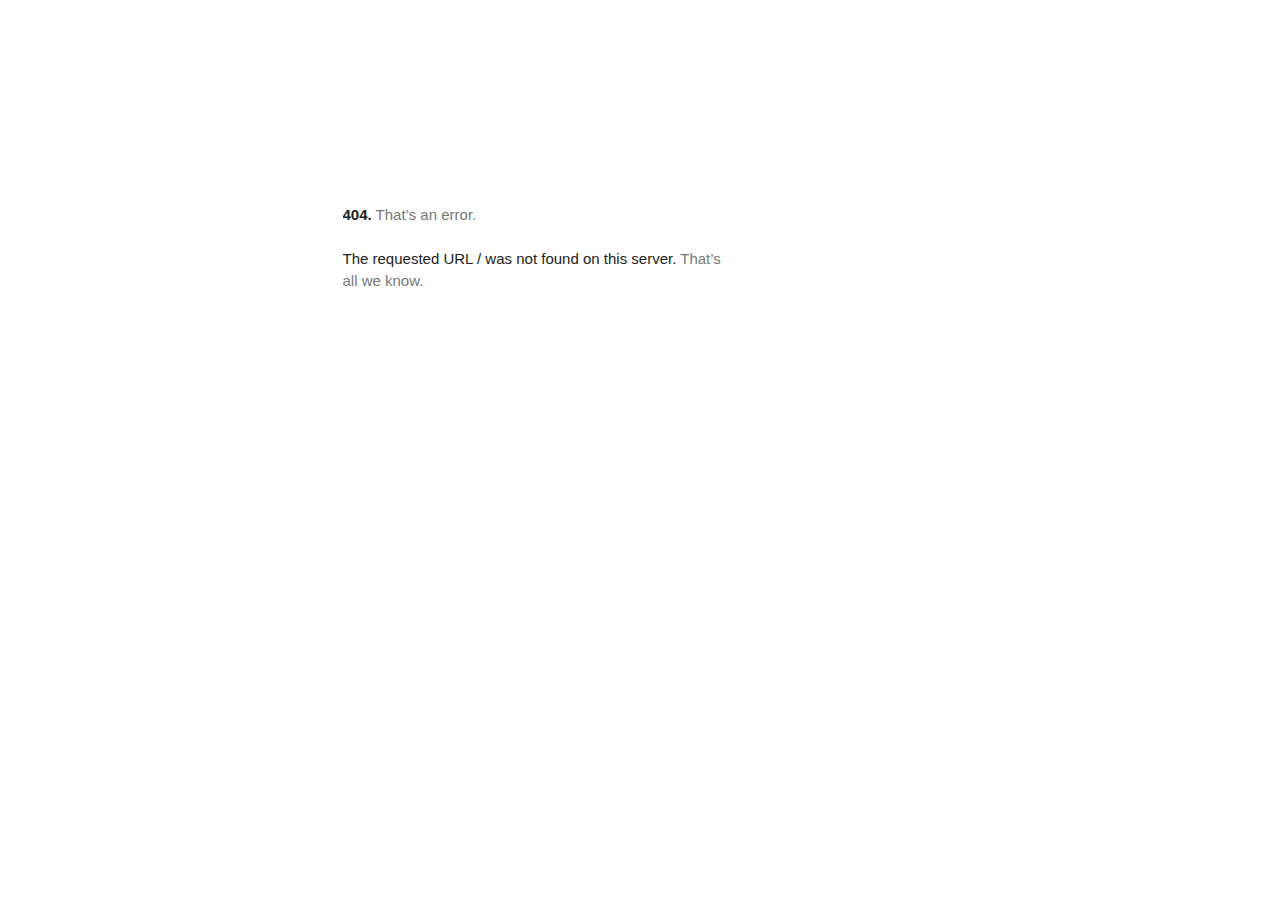
<file: www.googletagmanager.com/index.html>
<!DOCTYPE html>
<html lang=en>
  <meta charset=utf-8>
  <meta name=viewport content="initial-scale=1, minimum-scale=1, width=device-width">
  <title>Error 404 (Not Found)!!1</title>
  <style>
    *{margin:0;padding:0}html,code{font:15px/22px arial,sans-serif}html{background:#fff;color:#222;padding:15px}body{margin:7% auto 0;max-width:390px;min-height:180px;padding:30px 0 15px}* > body{background:url(//www.google.com/images/errors/robot.png) 100% 5px no-repeat;padding-right:205px}p{margin:11px 0 22px;overflow:hidden}ins{color:#777;text-decoration:none}a img{border:0}@media screen and (max-width:772px){body{background:none;margin-top:0;max-width:none;padding-right:0}}#logo{background:url(//www.google.com/images/branding/googlelogo/1x/googlelogo_color_150x54dp.png) no-repeat;margin-left:-5px}@media only screen and (min-resolution:192dpi){#logo{background:url(//www.google.com/images/branding/googlelogo/2x/googlelogo_color_150x54dp.png) no-repeat 0% 0%/100% 100%;-moz-border-image:url(//www.google.com/images/branding/googlelogo/2x/googlelogo_color_150x54dp.png) 0}}@media only screen and (-webkit-min-device-pixel-ratio:2){#logo{background:url(//www.google.com/images/branding/googlelogo/2x/googlelogo_color_150x54dp.png) no-repeat;-webkit-background-size:100% 100%}}#logo{display:inline-block;height:54px;width:150px}
  </style>
  <a href=//www.google.com/><span id=logo aria-label=Google></span></a>
  <p><b>404.</b> <ins>That’s an error.</ins>
  <p>The requested URL <code>/</code> was not found on this server.  <ins>That’s all we know.</ins>
</file>
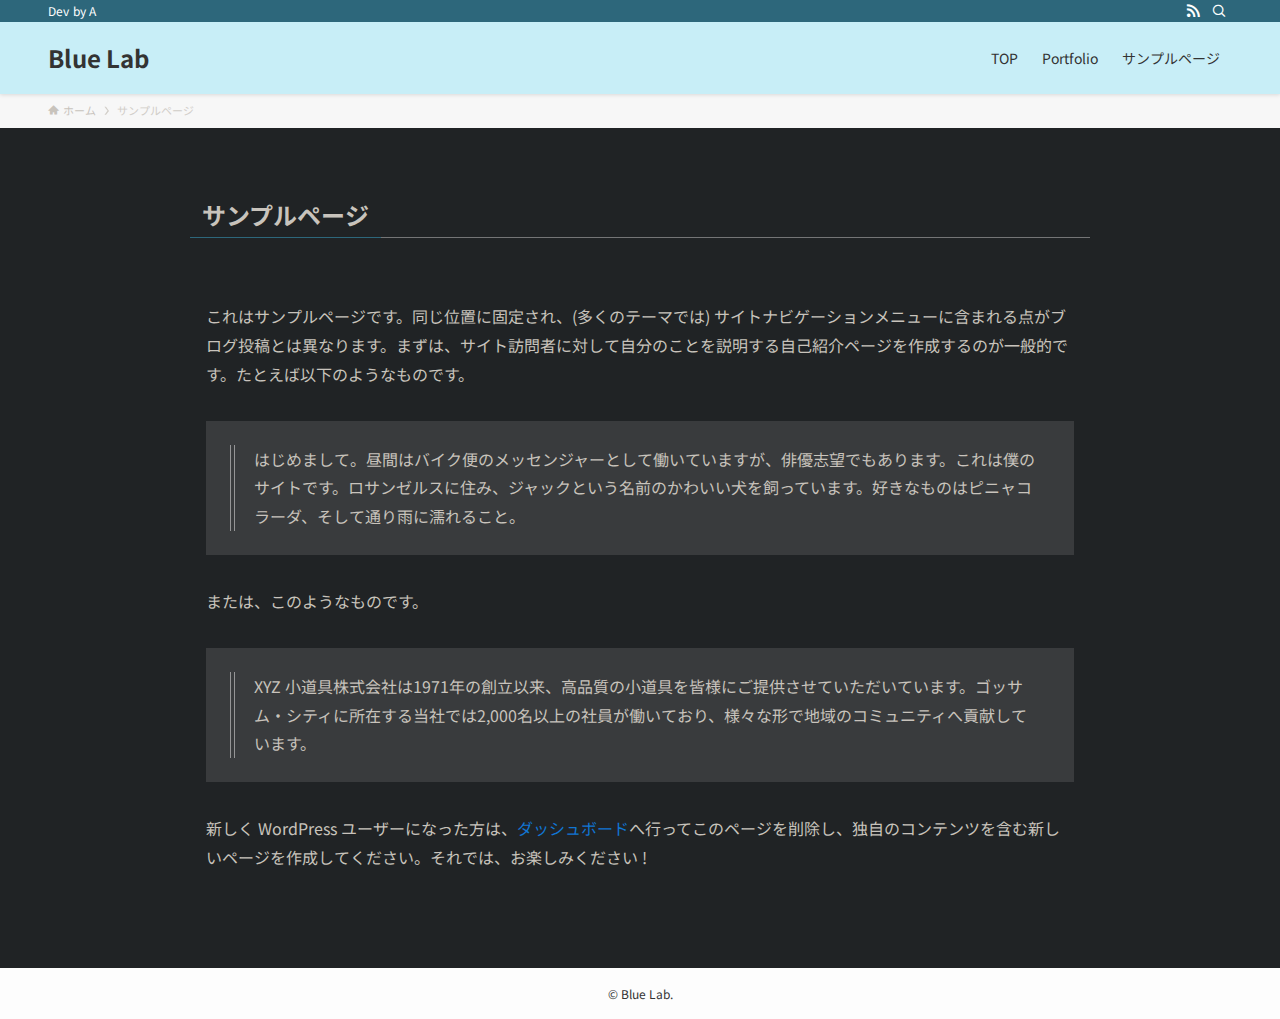
<file: api-report1.aoi-gadget.icu/sample-page/index.html>
<!DOCTYPE html><html lang="ja" data-loaded="false" data-scrolled="false" data-spmenu="closed">
<!-- Mirrored from api-report1.aoi-gadget.icu/sample-page/ by HTTrack Website Copier/3.x [XR&CO'2014], Mon, 02 Dec 2024 15:52:57 GMT -->
<!-- Added by HTTrack --><meta http-equiv="content-type" content="text/html;charset=UTF-8" /><!-- /Added by HTTrack -->
<head><script data-no-optimize="1">var litespeed_docref=sessionStorage.getItem("litespeed_docref");litespeed_docref&&(Object.defineProperty(document,"referrer",{get:function(){return litespeed_docref}}),sessionStorage.removeItem("litespeed_docref"));</script> <meta charset="utf-8"><meta name="format-detection" content="telephone=no"><meta http-equiv="X-UA-Compatible" content="IE=edge"><meta name="viewport" content="width=device-width, viewport-fit=cover"><title>サンプルページ &#8211; Blue Lab</title><meta name='robots' content='max-image-preview:large' /><style>img:is([sizes="auto" i], [sizes^="auto," i]) { contain-intrinsic-size: 3000px 1500px }</style><link rel='dns-prefetch' href='http://www.googletagmanager.com/' /><link rel="alternate" type="application/rss+xml" title="Blue Lab &raquo; フィード" href="../feed/index.html" /><link rel="alternate" type="application/rss+xml" title="Blue Lab &raquo; コメントフィード" href="../comments/feed/index.html" /><link rel="alternate" type="application/rss+xml" title="Blue Lab &raquo; サンプルページ のコメントのフィード" href="feed/index.html" /><link data-optimized="1" rel='stylesheet' id='wp-block-library-css' href='../wp-content/litespeed/css/d3ef1c7c62692d215e434f454ebc93f491a8.css?ver=c93f4' type='text/css' media='all' /><link data-optimized="1" rel='stylesheet' id='swell-icons-css' href='../wp-content/litespeed/css/22c7a4dc40c2106e5fe017e12c61a1bb90e1.css?ver=1a1bb' type='text/css' media='all' /><link data-optimized="1" rel='stylesheet' id='main_style-css' href='../wp-content/litespeed/css/e22ff34d046b26df5c1e1c4da6107b4ad889.css?ver=07b4a' type='text/css' media='all' /><link data-optimized="1" rel='stylesheet' id='swell_blocks-css' href='../wp-content/litespeed/css/338ad4849e0da7680c658112d3bf7e9a8642.css?ver=f7e9a' type='text/css' media='all' /><style id='swell_custom-inline-css' type='text/css'>:root{--swl-fz--content:4vw;--swl-font_family:"Noto Sans JP", sans-serif;--swl-font_weight:400;--color_main:#2d677b;--color_text:#c8c3bc;--color_link:#1176d4;--color_htag:#2d677b;--color_bg:#202325;--color_gradient1:#d8ffff;--color_gradient2:#87e7ff;--color_main_thin:rgba(56, 129, 154, 0.05 );--color_main_dark:rgba(34, 77, 92, 1 );--color_list_check:#2d677b;--color_list_num:#2d677b;--color_list_good:#86dd7b;--color_list_triangle:#f4e03a;--color_list_bad:#f36060;--color_faq_q:#d55656;--color_faq_a:#6599b7;--color_icon_good:#3cd250;--color_icon_good_bg:#ecffe9;--color_icon_bad:#4b73eb;--color_icon_bad_bg:#eafaff;--color_icon_info:#f578b4;--color_icon_info_bg:#fff0fa;--color_icon_announce:#ffa537;--color_icon_announce_bg:#fff5f0;--color_icon_pen:#7a7a7a;--color_icon_pen_bg:#f7f7f7;--color_icon_book:#787364;--color_icon_book_bg:#f8f6ef;--color_icon_point:#ffa639;--color_icon_check:#86d67c;--color_icon_batsu:#f36060;--color_icon_hatena:#5295cc;--color_icon_caution:#f7da38;--color_icon_memo:#84878a;--color_deep01:#e44141;--color_deep02:#3d79d5;--color_deep03:#63a84d;--color_deep04:#f09f4d;--color_pale01:#fff2f0;--color_pale02:#f3f8fd;--color_pale03:#f1f9ee;--color_pale04:#fdf9ee;--color_mark_blue:#70b4cb;--color_mark_green:#bdf9c3;--color_mark_yellow:#fcf69f;--color_mark_orange:#ffddbc;--border01:solid 1px var(--color_main);--border02:double 4px var(--color_main);--border03:dashed 2px var(--color_border);--border04:solid 4px var(--color_gray);--card_posts_thumb_ratio:56.25%;--list_posts_thumb_ratio:61.805%;--big_posts_thumb_ratio:56.25%;--thumb_posts_thumb_ratio:61.805%;--blogcard_thumb_ratio:56.25%;--color_header_bg:#c8eef7;--color_header_text:#333;--color_footer_bg:#fdfdfd;--color_footer_text:#333;--container_size:1200px;--article_size:900px;--logo_size_sp:48px;--logo_size_pc:40px;--logo_size_pcfix:32px;}.swl-cell-bg[data-icon="doubleCircle"]{--cell-icon-color:#ffc977}.swl-cell-bg[data-icon="circle"]{--cell-icon-color:#94e29c}.swl-cell-bg[data-icon="triangle"]{--cell-icon-color:#eeda2f}.swl-cell-bg[data-icon="close"]{--cell-icon-color:#ec9191}.swl-cell-bg[data-icon="hatena"]{--cell-icon-color:#93c9da}.swl-cell-bg[data-icon="check"]{--cell-icon-color:#94e29c}.swl-cell-bg[data-icon="line"]{--cell-icon-color:#9b9b9b}.cap_box[data-colset="col1"]{--capbox-color:#f59b5f;--capbox-color--bg:#fff8eb}.cap_box[data-colset="col2"]{--capbox-color:#5fb9f5;--capbox-color--bg:#edf5ff}.cap_box[data-colset="col3"]{--capbox-color:#2fcd90;--capbox-color--bg:#eafaf2}.red_{--the-btn-color:#f74a4a;--the-btn-color2:#ffbc49;--the-solid-shadow: rgba(185, 56, 56, 1 )}.blue_{--the-btn-color:#338df4;--the-btn-color2:#35eaff;--the-solid-shadow: rgba(38, 106, 183, 1 )}.green_{--the-btn-color:#62d847;--the-btn-color2:#7bf7bd;--the-solid-shadow: rgba(74, 162, 53, 1 )}.is-style-btn_normal{--the-btn-radius:80px}.is-style-btn_solid{--the-btn-radius:80px}.is-style-btn_shiny{--the-btn-radius:80px}.is-style-btn_line{--the-btn-radius:80px}.post_content blockquote{padding:1.5em 2em 1.5em 3em}.post_content blockquote::before{content:"";display:block;width:5px;height:calc(100% - 3em);top:1.5em;left:1.5em;border-left:solid 1px rgba(180,180,180,.75);border-right:solid 1px rgba(180,180,180,.75);}.mark_blue{background:-webkit-linear-gradient(transparent 64%,var(--color_mark_blue) 0%);background:linear-gradient(transparent 64%,var(--color_mark_blue) 0%)}.mark_green{background:-webkit-linear-gradient(transparent 64%,var(--color_mark_green) 0%);background:linear-gradient(transparent 64%,var(--color_mark_green) 0%)}.mark_yellow{background:-webkit-linear-gradient(transparent 64%,var(--color_mark_yellow) 0%);background:linear-gradient(transparent 64%,var(--color_mark_yellow) 0%)}.mark_orange{background:-webkit-linear-gradient(transparent 64%,var(--color_mark_orange) 0%);background:linear-gradient(transparent 64%,var(--color_mark_orange) 0%)}[class*="is-style-icon_"]{color:#333;border-width:0}[class*="is-style-big_icon_"]{border-width:2px;border-style:solid}[data-col="gray"] .c-balloon__text{background:#f7f7f7;border-color:#ccc}[data-col="gray"] .c-balloon__before{border-right-color:#f7f7f7}[data-col="green"] .c-balloon__text{background:#d1f8c2;border-color:#9ddd93}[data-col="green"] .c-balloon__before{border-right-color:#d1f8c2}[data-col="blue"] .c-balloon__text{background:#e2f6ff;border-color:#93d2f0}[data-col="blue"] .c-balloon__before{border-right-color:#e2f6ff}[data-col="red"] .c-balloon__text{background:#ffebeb;border-color:#f48789}[data-col="red"] .c-balloon__before{border-right-color:#ffebeb}[data-col="yellow"] .c-balloon__text{background:#f9f7d2;border-color:#fbe593}[data-col="yellow"] .c-balloon__before{border-right-color:#f9f7d2}.-type-list2 .p-postList__body::after,.-type-big .p-postList__body::after{content: "READ MORE »";}.c-postThumb__cat{background-color:#2d677b;color:#fff;background-image: repeating-linear-gradient(-45deg,rgba(255,255,255,.1),rgba(255,255,255,.1) 6px,transparent 6px,transparent 12px)}.post_content h2:where(:not([class^="swell-block-"]):not(.faq_q):not(.p-postList__title)){background:var(--color_htag);padding:.75em 1em;color:#fff}.post_content h2:where(:not([class^="swell-block-"]):not(.faq_q):not(.p-postList__title))::before{position:absolute;display:block;pointer-events:none;content:"";top:-4px;left:0;width:100%;height:calc(100% + 4px);box-sizing:content-box;border-top:solid 2px var(--color_htag);border-bottom:solid 2px var(--color_htag)}.post_content h3:where(:not([class^="swell-block-"]):not(.faq_q):not(.p-postList__title)){padding:0 .5em .5em}.post_content h3:where(:not([class^="swell-block-"]):not(.faq_q):not(.p-postList__title))::before{content:"";width:100%;height:2px;background: repeating-linear-gradient(90deg, var(--color_htag) 0%, var(--color_htag) 29.3%, rgba(150,150,150,.2) 29.3%, rgba(150,150,150,.2) 100%)}.post_content h4:where(:not([class^="swell-block-"]):not(.faq_q):not(.p-postList__title)){padding:0 0 0 16px;border-left:solid 2px var(--color_htag)}.l-header{box-shadow: 0 1px 4px rgba(0,0,0,.12)}.l-header__bar{color:#fff;background:var(--color_main)}.l-header__menuBtn{order:1}.l-header__customBtn{order:3}.c-gnav a::after{background:var(--color_main);width:100%;height:2px;transform:scaleX(0)}.p-spHeadMenu .menu-item.-current{border-bottom-color:var(--color_main)}.c-gnav > li:hover > a::after,.c-gnav > .-current > a::after{transform: scaleX(1)}.c-gnav .sub-menu{color:#333;background:#fff}.l-fixHeader::before{opacity:1}#pagetop{border-radius:50%}.c-widget__title.-spmenu{padding:.5em .75em;border-radius:var(--swl-radius--2, 0px);background:var(--color_main);color:#fff;}.c-widget__title.-footer{padding:.5em}.c-widget__title.-footer::before{content:"";bottom:0;left:0;width:40%;z-index:1;background:var(--color_main)}.c-widget__title.-footer::after{content:"";bottom:0;left:0;width:100%;background:var(--color_border)}.c-secTitle{padding:.5em}.c-secTitle::before{content:"";bottom:0;left:0;width:40%;z-index:1;background:var(--color_main)}.c-secTitle::after{content:"";bottom:0;left:0;width:100%;background:var(--color_border)}.p-spMenu{color:#333}.p-spMenu__inner::before{background:#fdfdfd;opacity:1}.p-spMenu__overlay{background:#000;opacity:0.6}[class*="page-numbers"]{color:#fff;background-color:#dedede}a{text-decoration: none}.l-topTitleArea.c-filterLayer::before{background-color:#000;opacity:0.2;content:""}@media screen and (min-width: 960px){:root{}}@media screen and (max-width: 959px){:root{}.l-header__logo{order:2;text-align:center}}@media screen and (min-width: 600px){:root{--swl-fz--content:16px;}}@media screen and (max-width: 599px){:root{}}@media (min-width: 1108px) {.alignwide{left:-100px;width:calc(100% + 200px);}}@media (max-width: 1108px) {.-sidebar-off .swell-block-fullWide__inner.l-container .alignwide{left:0px;width:100%;}}.l-fixHeader .l-fixHeader__gnav{order:0}[data-scrolled=true] .l-fixHeader[data-ready]{opacity:1;-webkit-transform:translateY(0)!important;transform:translateY(0)!important;visibility:visible}.-body-solid .l-fixHeader{box-shadow:0 2px 4px var(--swl-color_shadow)}.l-fixHeader__inner{align-items:stretch;color:var(--color_header_text);display:flex;padding-bottom:0;padding-top:0;position:relative;z-index:1}.l-fixHeader__logo{align-items:center;display:flex;line-height:1;margin-right:24px;order:0;padding:16px 0}.l-header__bar{position:relative;width:100%}.l-header__bar .c-catchphrase{color:inherit;font-size:12px;letter-spacing:var(--swl-letter_spacing,.2px);line-height:14px;margin-right:auto;overflow:hidden;padding:4px 0;white-space:nowrap;width:50%}.l-header__bar .c-iconList .c-iconList__link{margin:0;padding:4px 6px}.l-header__barInner{align-items:center;display:flex;justify-content:flex-end}@media (min-width:960px){.-series .l-header__inner{align-items:stretch;display:flex}.-series .l-header__logo{align-items:center;display:flex;flex-wrap:wrap;margin-right:24px;padding:16px 0}.-series .l-header__logo .c-catchphrase{font-size:13px;padding:4px 0}.-series .c-headLogo{margin-right:16px}.-series-right .l-header__inner{justify-content:space-between}.-series-right .c-gnavWrap{margin-left:auto}.-series-right .w-header{margin-left:12px}.-series-left .w-header{margin-left:auto}}@media (min-width:960px) and (min-width:600px){.-series .c-headLogo{max-width:400px}}.c-gnav .sub-menu a:before,.c-listMenu a:before{-webkit-font-smoothing:antialiased;-moz-osx-font-smoothing:grayscale;font-family:icomoon!important;font-style:normal;font-variant:normal;font-weight:400;line-height:1;text-transform:none}.c-submenuToggleBtn{display:none}.c-listMenu a{padding:.75em 1em .75em 1.5em;transition:padding .25s}.c-listMenu a:hover{padding-left:1.75em;padding-right:.75em}.c-gnav .sub-menu a:before,.c-listMenu a:before{color:inherit;content:"\e921";display:inline-block;left:2px;position:absolute;top:50%;-webkit-transform:translateY(-50%);transform:translateY(-50%);vertical-align:middle}.widget_categories>ul>.cat-item>a,.wp-block-categories-list>li>a{padding-left:1.75em}.c-listMenu .children,.c-listMenu .sub-menu{margin:0}.c-listMenu .children a,.c-listMenu .sub-menu a{font-size:.9em;padding-left:2.5em}.c-listMenu .children a:before,.c-listMenu .sub-menu a:before{left:1em}.c-listMenu .children a:hover,.c-listMenu .sub-menu a:hover{padding-left:2.75em}.c-listMenu .children ul a,.c-listMenu .sub-menu ul a{padding-left:3.25em}.c-listMenu .children ul a:before,.c-listMenu .sub-menu ul a:before{left:1.75em}.c-listMenu .children ul a:hover,.c-listMenu .sub-menu ul a:hover{padding-left:3.5em}.c-gnav li:hover>.sub-menu{opacity:1;visibility:visible}.c-gnav .sub-menu:before{background:inherit;content:"";height:100%;left:0;position:absolute;top:0;width:100%;z-index:0}.c-gnav .sub-menu .sub-menu{left:100%;top:0;z-index:-1}.c-gnav .sub-menu a{padding-left:2em}.c-gnav .sub-menu a:before{left:.5em}.c-gnav .sub-menu a:hover .ttl{left:4px}:root{--color_content_bg:var(--color_bg);}.c-widget__title.-side{padding:.5em}.c-widget__title.-side::before{content:"";bottom:0;left:0;width:40%;z-index:1;background:var(--color_main)}.c-widget__title.-side::after{content:"";bottom:0;left:0;width:100%;background:var(--color_border)}.page.-index-off .w-beforeToc{display:none}@media screen and (min-width: 960px){:root{}}@media screen and (max-width: 959px){:root{}}@media screen and (min-width: 600px){:root{}}@media screen and (max-width: 599px){:root{}}.swell-block-fullWide__inner.l-container{--swl-fw_inner_pad:var(--swl-pad_container,0px)}@media (min-width:960px){.-sidebar-on .l-content .alignfull,.-sidebar-on .l-content .alignwide{left:-16px;width:calc(100% + 32px)}.swell-block-fullWide__inner.l-article{--swl-fw_inner_pad:var(--swl-pad_post_content,0px)}.-sidebar-on .swell-block-fullWide__inner .alignwide{left:0;width:100%}.-sidebar-on .swell-block-fullWide__inner .alignfull{left:calc(0px - var(--swl-fw_inner_pad, 0))!important;margin-left:0!important;margin-right:0!important;width:calc(100% + var(--swl-fw_inner_pad, 0)*2)!important}}.-index-off .p-toc,.swell-toc-placeholder:empty{display:none}.p-toc.-modal{height:100%;margin:0;overflow-y:auto;padding:0}#main_content .p-toc{border-radius:var(--swl-radius--2,0);margin:4em auto;max-width:800px}#sidebar .p-toc{margin-top:-.5em}.p-toc .__pn:before{content:none!important;counter-increment:none}.p-toc .__prev{margin:0 0 1em}.p-toc .__next{margin:1em 0 0}.p-toc.is-omitted:not([data-omit=ct]) [data-level="2"] .p-toc__childList{height:0;margin-bottom:-.5em;visibility:hidden}.p-toc.is-omitted:not([data-omit=nest]){position:relative}.p-toc.is-omitted:not([data-omit=nest]):before{background:linear-gradient(hsla(0,0%,100%,0),var(--color_bg));bottom:5em;content:"";height:4em;left:0;opacity:.75;pointer-events:none;position:absolute;width:100%;z-index:1}.p-toc.is-omitted:not([data-omit=nest]):after{background:var(--color_bg);bottom:0;content:"";height:5em;left:0;opacity:.75;position:absolute;width:100%;z-index:1}.p-toc.is-omitted:not([data-omit=nest]) .__next,.p-toc.is-omitted:not([data-omit=nest]) [data-omit="1"]{display:none}.p-toc .p-toc__expandBtn{background-color:#f7f7f7;border:rgba(0,0,0,.2);border-radius:5em;box-shadow:0 0 0 1px #bbb;color:#333;display:block;font-size:14px;line-height:1.5;margin:.75em auto 0;min-width:6em;padding:.5em 1em;position:relative;transition:box-shadow .25s;z-index:2}.p-toc[data-omit=nest] .p-toc__expandBtn{display:inline-block;font-size:13px;margin:0 0 0 1.25em;padding:.5em .75em}.p-toc:not([data-omit=nest]) .p-toc__expandBtn:after,.p-toc:not([data-omit=nest]) .p-toc__expandBtn:before{border-top-color:inherit;border-top-style:dotted;border-top-width:3px;content:"";display:block;height:1px;position:absolute;top:calc(50% - 1px);transition:border-color .25s;width:100%;width:22px}.p-toc:not([data-omit=nest]) .p-toc__expandBtn:before{right:calc(100% + 1em)}.p-toc:not([data-omit=nest]) .p-toc__expandBtn:after{left:calc(100% + 1em)}.p-toc.is-expanded .p-toc__expandBtn{border-color:transparent}.p-toc__ttl{display:block;font-size:1.2em;line-height:1;position:relative;text-align:center}.p-toc__ttl:before{content:"\e918";display:inline-block;font-family:icomoon;margin-right:.5em;padding-bottom:2px;vertical-align:middle}#index_modal .p-toc__ttl{margin-bottom:.5em}.p-toc__list li{line-height:1.6}.p-toc__list>li+li{margin-top:.5em}.p-toc__list .p-toc__childList{padding-left:.5em}.p-toc__list [data-level="3"]{font-size:.9em}.p-toc__list .mininote{display:none}.post_content .p-toc__list{padding-left:0}#sidebar .p-toc__list{margin-bottom:0}#sidebar .p-toc__list .p-toc__childList{padding-left:0}.p-toc__link{color:inherit;font-size:inherit;text-decoration:none}.p-toc__link:hover{opacity:.8}.p-toc.-double{background:var(--color_gray);background:linear-gradient(-45deg,transparent 25%,var(--color_gray) 25%,var(--color_gray) 50%,transparent 50%,transparent 75%,var(--color_gray) 75%,var(--color_gray));background-clip:padding-box;background-size:4px 4px;border-bottom:4px double var(--color_border);border-top:4px double var(--color_border);padding:1.5em 1em 1em}.p-toc.-double .p-toc__ttl{margin-bottom:.75em}@media (min-width:960px){#main_content .p-toc{width:92%}}@media (hover:hover){.p-toc .p-toc__expandBtn:hover{border-color:transparent;box-shadow:0 0 0 2px currentcolor}}@media (min-width:600px){.p-toc.-double{padding:2em}}</style><link data-optimized="1" rel='stylesheet' id='swell-parts/footer-css' href='../wp-content/litespeed/css/35c38f2d494f4be3f712c207279b6cbd2019.css?ver=b6cbd' type='text/css' media='all' /><link data-optimized="1" rel='stylesheet' id='swell-page/page-css' href='../wp-content/litespeed/css/2350ba761eef10f51a63ac01821b1c11eb03.css?ver=b1c11' type='text/css' media='all' /><style id='classic-theme-styles-inline-css' type='text/css'>/*! This file is auto-generated */
.wp-block-button__link{color:#fff;background-color:#32373c;border-radius:9999px;box-shadow:none;text-decoration:none;padding:calc(.667em + 2px) calc(1.333em + 2px);font-size:1.125em}.wp-block-file__button{background:#32373c;color:#fff;text-decoration:none}</style><style id='global-styles-inline-css' type='text/css'>:root{--wp--preset--aspect-ratio--square: 1;--wp--preset--aspect-ratio--4-3: 4/3;--wp--preset--aspect-ratio--3-4: 3/4;--wp--preset--aspect-ratio--3-2: 3/2;--wp--preset--aspect-ratio--2-3: 2/3;--wp--preset--aspect-ratio--16-9: 16/9;--wp--preset--aspect-ratio--9-16: 9/16;--wp--preset--color--black: #000;--wp--preset--color--cyan-bluish-gray: #abb8c3;--wp--preset--color--white: #fff;--wp--preset--color--pale-pink: #f78da7;--wp--preset--color--vivid-red: #cf2e2e;--wp--preset--color--luminous-vivid-orange: #ff6900;--wp--preset--color--luminous-vivid-amber: #fcb900;--wp--preset--color--light-green-cyan: #7bdcb5;--wp--preset--color--vivid-green-cyan: #00d084;--wp--preset--color--pale-cyan-blue: #8ed1fc;--wp--preset--color--vivid-cyan-blue: #0693e3;--wp--preset--color--vivid-purple: #9b51e0;--wp--preset--color--swl-main: var(--color_main);--wp--preset--color--swl-main-thin: var(--color_main_thin);--wp--preset--color--swl-gray: var(--color_gray);--wp--preset--color--swl-deep-01: var(--color_deep01);--wp--preset--color--swl-deep-02: var(--color_deep02);--wp--preset--color--swl-deep-03: var(--color_deep03);--wp--preset--color--swl-deep-04: var(--color_deep04);--wp--preset--color--swl-pale-01: var(--color_pale01);--wp--preset--color--swl-pale-02: var(--color_pale02);--wp--preset--color--swl-pale-03: var(--color_pale03);--wp--preset--color--swl-pale-04: var(--color_pale04);--wp--preset--gradient--vivid-cyan-blue-to-vivid-purple: linear-gradient(135deg,rgba(6,147,227,1) 0%,rgb(155,81,224) 100%);--wp--preset--gradient--light-green-cyan-to-vivid-green-cyan: linear-gradient(135deg,rgb(122,220,180) 0%,rgb(0,208,130) 100%);--wp--preset--gradient--luminous-vivid-amber-to-luminous-vivid-orange: linear-gradient(135deg,rgba(252,185,0,1) 0%,rgba(255,105,0,1) 100%);--wp--preset--gradient--luminous-vivid-orange-to-vivid-red: linear-gradient(135deg,rgba(255,105,0,1) 0%,rgb(207,46,46) 100%);--wp--preset--gradient--very-light-gray-to-cyan-bluish-gray: linear-gradient(135deg,rgb(238,238,238) 0%,rgb(169,184,195) 100%);--wp--preset--gradient--cool-to-warm-spectrum: linear-gradient(135deg,rgb(74,234,220) 0%,rgb(151,120,209) 20%,rgb(207,42,186) 40%,rgb(238,44,130) 60%,rgb(251,105,98) 80%,rgb(254,248,76) 100%);--wp--preset--gradient--blush-light-purple: linear-gradient(135deg,rgb(255,206,236) 0%,rgb(152,150,240) 100%);--wp--preset--gradient--blush-bordeaux: linear-gradient(135deg,rgb(254,205,165) 0%,rgb(254,45,45) 50%,rgb(107,0,62) 100%);--wp--preset--gradient--luminous-dusk: linear-gradient(135deg,rgb(255,203,112) 0%,rgb(199,81,192) 50%,rgb(65,88,208) 100%);--wp--preset--gradient--pale-ocean: linear-gradient(135deg,rgb(255,245,203) 0%,rgb(182,227,212) 50%,rgb(51,167,181) 100%);--wp--preset--gradient--electric-grass: linear-gradient(135deg,rgb(202,248,128) 0%,rgb(113,206,126) 100%);--wp--preset--gradient--midnight: linear-gradient(135deg,rgb(2,3,129) 0%,rgb(40,116,252) 100%);--wp--preset--font-size--small: 0.9em;--wp--preset--font-size--medium: 1.1em;--wp--preset--font-size--large: 1.25em;--wp--preset--font-size--x-large: 42px;--wp--preset--font-size--xs: 0.75em;--wp--preset--font-size--huge: 1.6em;--wp--preset--spacing--20: 0.44rem;--wp--preset--spacing--30: 0.67rem;--wp--preset--spacing--40: 1rem;--wp--preset--spacing--50: 1.5rem;--wp--preset--spacing--60: 2.25rem;--wp--preset--spacing--70: 3.38rem;--wp--preset--spacing--80: 5.06rem;--wp--preset--shadow--natural: 6px 6px 9px rgba(0, 0, 0, 0.2);--wp--preset--shadow--deep: 12px 12px 50px rgba(0, 0, 0, 0.4);--wp--preset--shadow--sharp: 6px 6px 0px rgba(0, 0, 0, 0.2);--wp--preset--shadow--outlined: 6px 6px 0px -3px rgba(255, 255, 255, 1), 6px 6px rgba(0, 0, 0, 1);--wp--preset--shadow--crisp: 6px 6px 0px rgba(0, 0, 0, 1);}:where(.is-layout-flex){gap: 0.5em;}:where(.is-layout-grid){gap: 0.5em;}body .is-layout-flex{display: flex;}.is-layout-flex{flex-wrap: wrap;align-items: center;}.is-layout-flex > :is(*, div){margin: 0;}body .is-layout-grid{display: grid;}.is-layout-grid > :is(*, div){margin: 0;}:where(.wp-block-columns.is-layout-flex){gap: 2em;}:where(.wp-block-columns.is-layout-grid){gap: 2em;}:where(.wp-block-post-template.is-layout-flex){gap: 1.25em;}:where(.wp-block-post-template.is-layout-grid){gap: 1.25em;}.has-black-color{color: var(--wp--preset--color--black) !important;}.has-cyan-bluish-gray-color{color: var(--wp--preset--color--cyan-bluish-gray) !important;}.has-white-color{color: var(--wp--preset--color--white) !important;}.has-pale-pink-color{color: var(--wp--preset--color--pale-pink) !important;}.has-vivid-red-color{color: var(--wp--preset--color--vivid-red) !important;}.has-luminous-vivid-orange-color{color: var(--wp--preset--color--luminous-vivid-orange) !important;}.has-luminous-vivid-amber-color{color: var(--wp--preset--color--luminous-vivid-amber) !important;}.has-light-green-cyan-color{color: var(--wp--preset--color--light-green-cyan) !important;}.has-vivid-green-cyan-color{color: var(--wp--preset--color--vivid-green-cyan) !important;}.has-pale-cyan-blue-color{color: var(--wp--preset--color--pale-cyan-blue) !important;}.has-vivid-cyan-blue-color{color: var(--wp--preset--color--vivid-cyan-blue) !important;}.has-vivid-purple-color{color: var(--wp--preset--color--vivid-purple) !important;}.has-black-background-color{background-color: var(--wp--preset--color--black) !important;}.has-cyan-bluish-gray-background-color{background-color: var(--wp--preset--color--cyan-bluish-gray) !important;}.has-white-background-color{background-color: var(--wp--preset--color--white) !important;}.has-pale-pink-background-color{background-color: var(--wp--preset--color--pale-pink) !important;}.has-vivid-red-background-color{background-color: var(--wp--preset--color--vivid-red) !important;}.has-luminous-vivid-orange-background-color{background-color: var(--wp--preset--color--luminous-vivid-orange) !important;}.has-luminous-vivid-amber-background-color{background-color: var(--wp--preset--color--luminous-vivid-amber) !important;}.has-light-green-cyan-background-color{background-color: var(--wp--preset--color--light-green-cyan) !important;}.has-vivid-green-cyan-background-color{background-color: var(--wp--preset--color--vivid-green-cyan) !important;}.has-pale-cyan-blue-background-color{background-color: var(--wp--preset--color--pale-cyan-blue) !important;}.has-vivid-cyan-blue-background-color{background-color: var(--wp--preset--color--vivid-cyan-blue) !important;}.has-vivid-purple-background-color{background-color: var(--wp--preset--color--vivid-purple) !important;}.has-black-border-color{border-color: var(--wp--preset--color--black) !important;}.has-cyan-bluish-gray-border-color{border-color: var(--wp--preset--color--cyan-bluish-gray) !important;}.has-white-border-color{border-color: var(--wp--preset--color--white) !important;}.has-pale-pink-border-color{border-color: var(--wp--preset--color--pale-pink) !important;}.has-vivid-red-border-color{border-color: var(--wp--preset--color--vivid-red) !important;}.has-luminous-vivid-orange-border-color{border-color: var(--wp--preset--color--luminous-vivid-orange) !important;}.has-luminous-vivid-amber-border-color{border-color: var(--wp--preset--color--luminous-vivid-amber) !important;}.has-light-green-cyan-border-color{border-color: var(--wp--preset--color--light-green-cyan) !important;}.has-vivid-green-cyan-border-color{border-color: var(--wp--preset--color--vivid-green-cyan) !important;}.has-pale-cyan-blue-border-color{border-color: var(--wp--preset--color--pale-cyan-blue) !important;}.has-vivid-cyan-blue-border-color{border-color: var(--wp--preset--color--vivid-cyan-blue) !important;}.has-vivid-purple-border-color{border-color: var(--wp--preset--color--vivid-purple) !important;}.has-vivid-cyan-blue-to-vivid-purple-gradient-background{background: var(--wp--preset--gradient--vivid-cyan-blue-to-vivid-purple) !important;}.has-light-green-cyan-to-vivid-green-cyan-gradient-background{background: var(--wp--preset--gradient--light-green-cyan-to-vivid-green-cyan) !important;}.has-luminous-vivid-amber-to-luminous-vivid-orange-gradient-background{background: var(--wp--preset--gradient--luminous-vivid-amber-to-luminous-vivid-orange) !important;}.has-luminous-vivid-orange-to-vivid-red-gradient-background{background: var(--wp--preset--gradient--luminous-vivid-orange-to-vivid-red) !important;}.has-very-light-gray-to-cyan-bluish-gray-gradient-background{background: var(--wp--preset--gradient--very-light-gray-to-cyan-bluish-gray) !important;}.has-cool-to-warm-spectrum-gradient-background{background: var(--wp--preset--gradient--cool-to-warm-spectrum) !important;}.has-blush-light-purple-gradient-background{background: var(--wp--preset--gradient--blush-light-purple) !important;}.has-blush-bordeaux-gradient-background{background: var(--wp--preset--gradient--blush-bordeaux) !important;}.has-luminous-dusk-gradient-background{background: var(--wp--preset--gradient--luminous-dusk) !important;}.has-pale-ocean-gradient-background{background: var(--wp--preset--gradient--pale-ocean) !important;}.has-electric-grass-gradient-background{background: var(--wp--preset--gradient--electric-grass) !important;}.has-midnight-gradient-background{background: var(--wp--preset--gradient--midnight) !important;}.has-small-font-size{font-size: var(--wp--preset--font-size--small) !important;}.has-medium-font-size{font-size: var(--wp--preset--font-size--medium) !important;}.has-large-font-size{font-size: var(--wp--preset--font-size--large) !important;}.has-x-large-font-size{font-size: var(--wp--preset--font-size--x-large) !important;}
:where(.wp-block-post-template.is-layout-flex){gap: 1.25em;}:where(.wp-block-post-template.is-layout-grid){gap: 1.25em;}
:where(.wp-block-columns.is-layout-flex){gap: 2em;}:where(.wp-block-columns.is-layout-grid){gap: 2em;}
:root :where(.wp-block-pullquote){font-size: 1.5em;line-height: 1.6;}</style><link href="https://fonts.googleapis.com/css?family=Noto+Sans+JP:400,700&amp;display=swap" rel="stylesheet">
<noscript><link href="../wp-content/themes/swell/build/css/noscript.css" rel="stylesheet"></noscript><link rel="https://api.w.org/" href="../wp-json/index.html" /><link rel="alternate" title="JSON" type="application/json" href="../wp-json/wp/v2/pages/2.json" /><link rel="canonical" href="index.html" /><link rel='shortlink' href='../index905b.html?p=2' /><meta name="generator" content="Site Kit by Google 1.139.0" /><style>.ppw-ppf-input-container { background-color: !important; padding: px!important; border-radius: px!important; } .ppw-ppf-input-container div.ppw-ppf-headline { font-size: px!important; font-weight: !important; color: !important; } .ppw-ppf-input-container div.ppw-ppf-desc { font-size: px!important; font-weight: !important; color: !important; } .ppw-ppf-input-container label.ppw-pwd-label { font-size: px!important; font-weight: !important; color: !important; } div.ppwp-wrong-pw-error { font-size: px!important; font-weight: !important; color: #dc3232!important; background: !important; } .ppw-ppf-input-container input[type='submit'] { color: !important; background: !important; } .ppw-ppf-input-container input[type='submit']:hover { color: !important; background: !important; } .ppw-ppf-desc-below { font-size: px!important; font-weight: !important; color: !important; }</style><style>.ppw-form { background-color: !important; padding: px!important; border-radius: px!important; } .ppw-headline.ppw-pcp-pf-headline { font-size: px!important; font-weight: !important; color: !important; } .ppw-description.ppw-pcp-pf-desc { font-size: px!important; font-weight: !important; color: !important; } .ppw-pcp-pf-desc-above-btn { display: block; } .ppw-pcp-pf-desc-below-form { font-size: px!important; font-weight: !important; color: !important; } .ppw-input label.ppw-pcp-password-label { font-size: px!important; font-weight: !important; color: !important; } .ppw-form input[type='submit'] { color: !important; background: !important; } .ppw-form input[type='submit']:hover { color: !important; background: !important; } div.ppw-error.ppw-pcp-pf-error-msg { font-size: px!important; font-weight: !important; color: #dc3232!important; background: !important; }</style><link data-optimized="1" rel="stylesheet" href="../wp-content/litespeed/css/61db43abda7aeaa4c8e4241f9c117974d2de.css?ver=17974" media="print" ></head><body><div id="body_wrap" class="page-template-default page page-id-2 -index-off -sidebar-off -frame-off id_2" ><div id="sp_menu" class="p-spMenu -left"><div class="p-spMenu__inner"><div class="p-spMenu__closeBtn">
<button class="c-iconBtn -menuBtn c-plainBtn" data-onclick="toggleMenu" aria-label="メニューを閉じる">
<i class="c-iconBtn__icon icon-close-thin"></i>
</button></div><div class="p-spMenu__body"><div class="c-widget__title -spmenu">
MENU</div><div class="p-spMenu__nav"></div></div></div><div class="p-spMenu__overlay c-overlay" data-onclick="toggleMenu"></div></div><header id="header" class="l-header -series -series-right" data-spfix="1"><div class="l-header__bar pc_"><div class="l-header__barInner l-container"><div class="c-catchphrase">Dev by A</div><ul class="c-iconList"><li class="c-iconList__item -rss">
<a href="../feed/index.html" target="_blank" rel="noopener" class="c-iconList__link u-fz-14 hov-flash" aria-label="rss">
<i class="c-iconList__icon icon-rss" role="presentation"></i>
</a></li><li class="c-iconList__item -search">
<button class="c-iconList__link c-plainBtn u-fz-14 hov-flash" data-onclick="toggleSearch" aria-label="検索">
<i class="c-iconList__icon icon-search" role="presentation"></i>
</button></li></ul></div></div><div class="l-header__inner l-container"><div class="l-header__logo"><div class="c-headLogo -txt"><a href="../index.html" title="Blue Lab" class="c-headLogo__link" rel="home">Blue Lab</a></div></div><nav id="gnav" class="l-header__gnav c-gnavWrap"><ul class="c-gnav"><li class="menu-item">
<a href="../index.html">
<span class="ttl">TOP</span>
</a></li><li class="menu-item">
<a href="../portfolio/index.html">
<span class="ttl">Portfolio</span>
</a></li><li class="menu-item">
<a href="index.html">
<span class="ttl">サンプルページ</span>
</a></li></ul></nav><div class="l-header__customBtn sp_">
<button class="c-iconBtn c-plainBtn" data-onclick="toggleSearch" aria-label="検索ボタン">
<i class="c-iconBtn__icon icon-search"></i>
</button></div><div class="l-header__menuBtn sp_">
<button class="c-iconBtn -menuBtn c-plainBtn" data-onclick="toggleMenu" aria-label="メニューボタン">
<i class="c-iconBtn__icon icon-menu-thin"></i>
</button></div></div></header><div id="fix_header" class="l-fixHeader -series -series-right"><div class="l-fixHeader__inner l-container"><div class="l-fixHeader__logo"><div class="c-headLogo -txt"><a href="../index.html" title="Blue Lab" class="c-headLogo__link" rel="home">Blue Lab</a></div></div><div class="l-fixHeader__gnav c-gnavWrap"><ul class="c-gnav"><li class="menu-item">
<a href="../index.html">
<span class="ttl">TOP</span>
</a></li><li class="menu-item">
<a href="../portfolio/index.html">
<span class="ttl">Portfolio</span>
</a></li><li class="menu-item">
<a href="index.html">
<span class="ttl">サンプルページ</span>
</a></li></ul></div></div></div><div id="breadcrumb" class="p-breadcrumb -bg-on"><ol class="p-breadcrumb__list l-container"><li class="p-breadcrumb__item"><a href="../index.html" class="p-breadcrumb__text"><span class="__home icon-home"> ホーム</span></a></li><li class="p-breadcrumb__item"><span class="p-breadcrumb__text">サンプルページ</span></li></ol></div><div id="content" class="l-content l-container" data-postid="2"><main id="main_content" class="l-mainContent l-article"><div class="l-mainContent__inner" data-clarity-region="article"><h1 class="c-pageTitle" data-style="b_bottom"><span class="c-pageTitle__inner">サンプルページ</span></h1><div class="post_content"><p>これはサンプルページです。同じ位置に固定され、(多くのテーマでは) サイトナビゲーションメニューに含まれる点がブログ投稿とは異なります。まずは、サイト訪問者に対して自分のことを説明する自己紹介ページを作成するのが一般的です。たとえば以下のようなものです。</p><blockquote class="wp-block-quote is-layout-flow wp-block-quote-is-layout-flow"><p>はじめまして。昼間はバイク便のメッセンジャーとして働いていますが、俳優志望でもあります。これは僕のサイトです。ロサンゼルスに住み、ジャックという名前のかわいい犬を飼っています。好きなものはピニャコラーダ、そして通り雨に濡れること。</p></blockquote><p>または、このようなものです。</p><blockquote class="wp-block-quote is-layout-flow wp-block-quote-is-layout-flow"><p>XYZ 小道具株式会社は1971年の創立以来、高品質の小道具を皆様にご提供させていただいています。ゴッサム・シティに所在する当社では2,000名以上の社員が働いており、様々な形で地域のコミュニティへ貢献しています。</p></blockquote><p>新しく WordPress ユーザーになった方は、<a href="../wp-admin/index.html">ダッシュボード</a>へ行ってこのページを削除し、独自のコンテンツを含む新しいページを作成してください。それでは、お楽しみください !</p></div></div></main></div><footer id="footer" class="l-footer"><div class="l-footer__inner"><div class="l-footer__foot"><div class="l-container"><p class="copyright">
<span lang="en">&copy;</span>
Blue Lab.</p></div></div></div></footer><div class="p-fixBtnWrap">
<button id="pagetop" class="c-fixBtn c-plainBtn hov-bg-main" data-onclick="pageTop" aria-label="ページトップボタン" data-has-text="">
<i class="c-fixBtn__icon icon-chevron-up" role="presentation"></i>
</button></div><div id="search_modal" class="c-modal p-searchModal"><div class="c-overlay" data-onclick="toggleSearch"></div><div class="p-searchModal__inner"><form role="search" method="get" class="c-searchForm" action="https://api-report1.aoi-gadget.icu/" role="search">
<input type="text" value="" name="s" class="c-searchForm__s s" placeholder="検索" aria-label="検索ワード">
<button type="submit" class="c-searchForm__submit icon-search hov-opacity u-bg-main" value="search" aria-label="検索を実行する"></button></form>
<button class="c-modal__close c-plainBtn" data-onclick="toggleSearch">
<i class="icon-batsu"></i> 閉じる		</button></div></div></div><div class="l-scrollObserver" aria-hidden="true"></div><script type="text/javascript" id="swell_script-js-extra" src="[data-uri]" defer></script> <script data-optimized="1" type="text/javascript" src="../wp-content/litespeed/js/7f8832b894441e40ae3b90c29eebe9e0e71d.js?ver=be9e0" id="swell_script-js" defer data-deferred="1"></script> <script data-optimized="1" type="text/javascript" src="../wp-content/litespeed/js/f846c8703e57f66a94b79f48e4071392e207.js?ver=71392" id="swell_lazysizes-js" defer data-deferred="1"></script> <script data-optimized="1" type="text/javascript" src="../wp-content/litespeed/js/0e368303eea1c5f37bb880ddfefaab50a652.js?ver=aab50" id="swell_set_fix_header-js" defer data-deferred="1"></script>  <script type="application/ld+json">{"@context": "https://schema.org","@graph": [{"@type":"Organization","@id":"https:\/\/api-report1.aoi-gadget.icu\/#organization","name":"Blue Lab","url":"https:\/\/api-report1.aoi-gadget.icu\/"},{"@type":"WebSite","@id":"https:\/\/api-report1.aoi-gadget.icu\/#website","url":"https:\/\/api-report1.aoi-gadget.icu\/","name":"Blue Lab","description":"Dev by A"},{"@type":"WebPage","@id":"https:\/\/api-report1.aoi-gadget.icu\/sample-page\/","url":"https:\/\/api-report1.aoi-gadget.icu\/sample-page\/","name":"サンプルページ","description":"これはサンプルページです。同じ位置に固定され、(多くのテーマでは) サイトナビゲーションメニューに含まれる点がブログ投稿とは異なります。まずは、サイト訪問者に対して自分のことを説明する自己紹介ページを作成するのが一般的です。たとえば以下のようなものです。 はじめまして。昼間はバイク便のメッセンジャーとして働いていますが、俳優志望でもあります。これは僕のサイトです。ロサンゼルスに住み、ジャックという名前のかわいい犬を飼っています。好きなものはピニャコラーダ、そして通り雨に濡れること。 または、このようなものです。 XYZ 小道具株式会社は1971年の創立以来、高品質の小道具を皆様にご提供させてい","isPartOf":{"@id":"https:\/\/api-report1.aoi-gadget.icu\/#website"}},{"@type":"Article","mainEntityOfPage":{"@type":"WebPage","@id":"https:\/\/api-report1.aoi-gadget.icu\/sample-page\/"},"headline":"サンプルページ","image":{"@type":"ImageObject","url":"https:\/\/api-report1.aoi-gadget.icu\/wp-content\/themes\/swell\/assets\/img\/no_img.png"},"datePublished":"2024-12-02T11:03:37+0900","dateModified":"2024-12-02T11:03:37+0900","author":{"@type":"Person","@id":"https:\/\/api-report1.aoi-gadget.icu\/sample-page\/#author","name":"H.OKI","url":"http:\/\/api-report1.aoi-gadget.icu"},"publisher":{"@id":"https:\/\/api-report1.aoi-gadget.icu\/#organization"}}]}</script> </body>
<!-- Mirrored from api-report1.aoi-gadget.icu/sample-page/ by HTTrack Website Copier/3.x [XR&CO'2014], Mon, 02 Dec 2024 15:52:57 GMT -->
</html>
<!-- Page optimized by LiteSpeed Cache @2024-12-03 00:51:42 -->

<!-- Page cached by LiteSpeed Cache 6.5.2 on 2024-12-03 00:51:41 -->
</file>
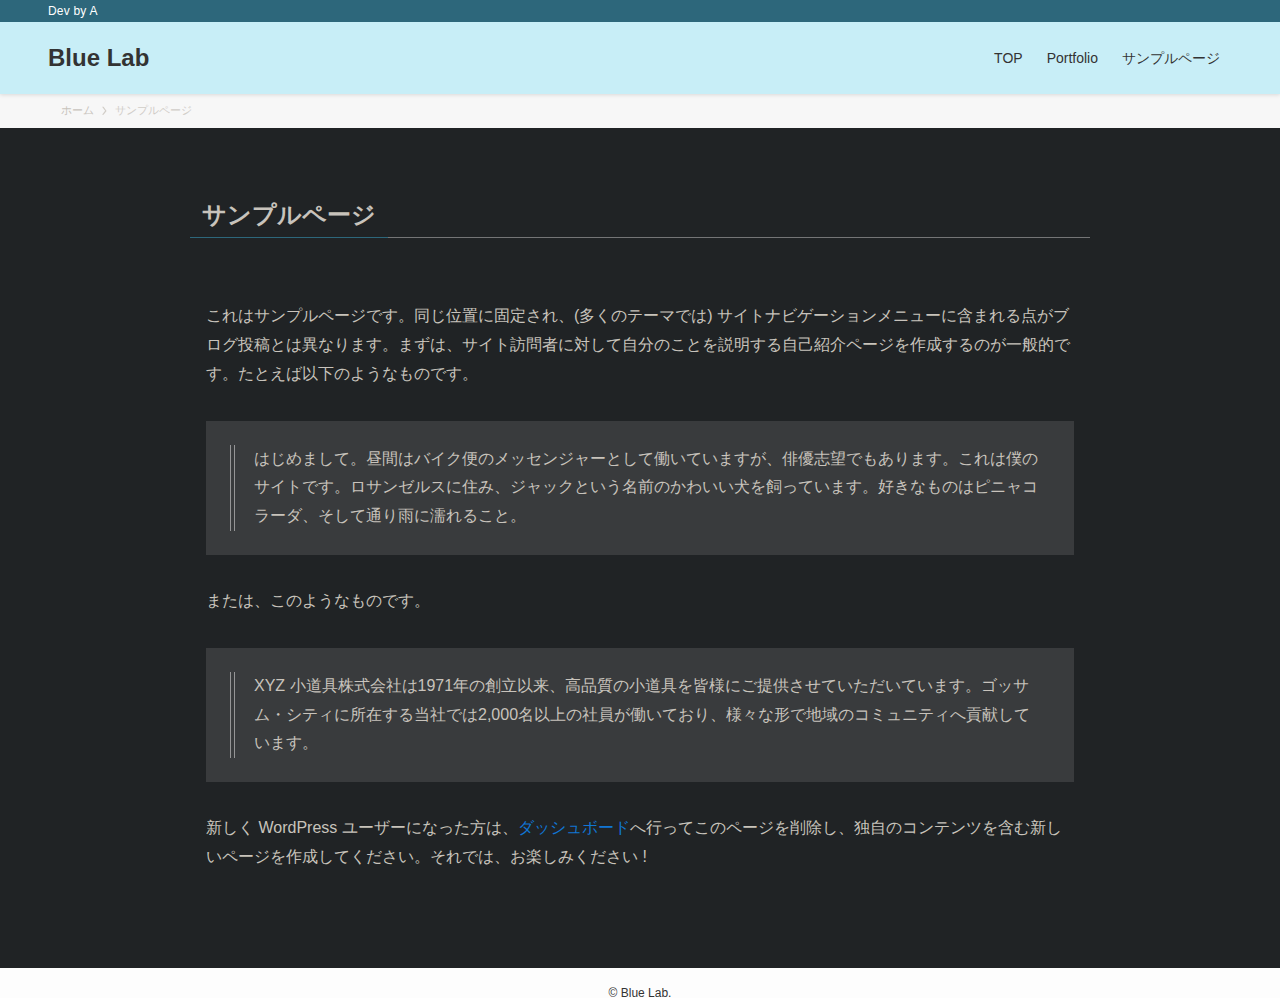
<file: api-report1.aoi-gadget.icu/index905b.html>
<HTML>
<!-- Created by HTTrack Website Copier/3.49-2 [XR&CO'2014] -->

<!-- Mirrored from api-report1.aoi-gadget.icu/?p=2 by HTTrack Website Copier/3.x [XR&CO'2014], Mon, 02 Dec 2024 15:52:58 GMT -->
<!-- Added by HTTrack --><meta http-equiv="content-type" content="text/html;charset=UTF-8" /><!-- /Added by HTTrack -->
<HEAD>
<META HTTP-EQUIV="Content-Type" CONTENT="text/html;charset=UTF-8"><META HTTP-EQUIV="Refresh" CONTENT="0; URL=sample-page/index.html"><TITLE>Page has moved</TITLE>
</HEAD>
<BODY>
<A HREF="sample-page/index.html"><h3>Click here...</h3></A>
</BODY>
<!-- Created by HTTrack Website Copier/3.49-2 [XR&CO'2014] -->

<!-- Mirrored from api-report1.aoi-gadget.icu/?p=2 by HTTrack Website Copier/3.x [XR&CO'2014], Mon, 02 Dec 2024 15:52:58 GMT -->
</HTML>
</file>
<file: api-report1.aoi-gadget.icu/wp-content/litespeed/css/d3ef1c7c62692d215e434f454ebc93f491a8.css>
.wp-block-archives{box-sizing:border-box}.wp-block-archives-dropdown label{display:block}.wp-block-avatar{line-height:0}.wp-block-avatar,.wp-block-avatar img{box-sizing:border-box}.wp-block-avatar.aligncenter{text-align:center}.wp-block-audio{box-sizing:border-box}.wp-block-audio :where(figcaption){margin-bottom:1em;margin-top:.5em}.wp-block-audio audio{min-width:300px;width:100%}.wp-block-button__link{box-sizing:border-box;cursor:pointer;display:inline-block;text-align:center;word-break:break-word}.wp-block-button__link.aligncenter{text-align:center}.wp-block-button__link.alignright{text-align:right}:where(.wp-block-button__link){border-radius:9999px;box-shadow:none;padding:calc(.667em + 2px) calc(1.333em + 2px);text-decoration:none}.wp-block-button[style*=text-decoration] .wp-block-button__link{text-decoration:inherit}.wp-block-buttons>.wp-block-button.has-custom-width{max-width:none}.wp-block-buttons>.wp-block-button.has-custom-width .wp-block-button__link{width:100%}.wp-block-buttons>.wp-block-button.has-custom-font-size .wp-block-button__link{font-size:inherit}.wp-block-buttons>.wp-block-button.wp-block-button__width-25{width:calc(25% - var(--wp--style--block-gap, .5em)*.75)}.wp-block-buttons>.wp-block-button.wp-block-button__width-50{width:calc(50% - var(--wp--style--block-gap, .5em)*.5)}.wp-block-buttons>.wp-block-button.wp-block-button__width-75{width:calc(75% - var(--wp--style--block-gap, .5em)*.25)}.wp-block-buttons>.wp-block-button.wp-block-button__width-100{flex-basis:100%;width:100%}.wp-block-buttons.is-vertical>.wp-block-button.wp-block-button__width-25{width:25%}.wp-block-buttons.is-vertical>.wp-block-button.wp-block-button__width-50{width:50%}.wp-block-buttons.is-vertical>.wp-block-button.wp-block-button__width-75{width:75%}.wp-block-button.is-style-squared,.wp-block-button__link.wp-block-button.is-style-squared{border-radius:0}.wp-block-button.no-border-radius,.wp-block-button__link.no-border-radius{border-radius:0!important}:root :where(.wp-block-button .wp-block-button__link.is-style-outline),:root :where(.wp-block-button.is-style-outline>.wp-block-button__link){border:2px solid;padding:.667em 1.333em}:root :where(.wp-block-button .wp-block-button__link.is-style-outline:not(.has-text-color)),:root :where(.wp-block-button.is-style-outline>.wp-block-button__link:not(.has-text-color)){color:currentColor}:root :where(.wp-block-button .wp-block-button__link.is-style-outline:not(.has-background)),:root :where(.wp-block-button.is-style-outline>.wp-block-button__link:not(.has-background)){background-color:initial;background-image:none}.wp-block-buttons.is-vertical{flex-direction:column}.wp-block-buttons.is-vertical>.wp-block-button:last-child{margin-bottom:0}.wp-block-buttons>.wp-block-button{display:inline-block;margin:0}.wp-block-buttons.is-content-justification-left{justify-content:flex-start}.wp-block-buttons.is-content-justification-left.is-vertical{align-items:flex-start}.wp-block-buttons.is-content-justification-center{justify-content:center}.wp-block-buttons.is-content-justification-center.is-vertical{align-items:center}.wp-block-buttons.is-content-justification-right{justify-content:flex-end}.wp-block-buttons.is-content-justification-right.is-vertical{align-items:flex-end}.wp-block-buttons.is-content-justification-space-between{justify-content:space-between}.wp-block-buttons.aligncenter{text-align:center}.wp-block-buttons:not(.is-content-justification-space-between,.is-content-justification-right,.is-content-justification-left,.is-content-justification-center) .wp-block-button.aligncenter{margin-left:auto;margin-right:auto;width:100%}.wp-block-buttons[style*=text-decoration] .wp-block-button,.wp-block-buttons[style*=text-decoration] .wp-block-button__link{text-decoration:inherit}.wp-block-buttons.has-custom-font-size .wp-block-button__link{font-size:inherit}.wp-block-button.aligncenter,.wp-block-calendar{text-align:center}.wp-block-calendar td,.wp-block-calendar th{border:1px solid;padding:.25em}.wp-block-calendar th{font-weight:400}.wp-block-calendar caption{background-color:inherit}.wp-block-calendar table{border-collapse:collapse;width:100%}.wp-block-calendar table:where(:not(.has-text-color)){color:#40464d}.wp-block-calendar table:where(:not(.has-text-color)) td,.wp-block-calendar table:where(:not(.has-text-color)) th{border-color:#ddd}.wp-block-calendar table.has-background th{background-color:inherit}.wp-block-calendar table.has-text-color th{color:inherit}:where(.wp-block-calendar table:not(.has-background) th){background:#ddd}.wp-block-categories{box-sizing:border-box}.wp-block-categories.alignleft{margin-right:2em}.wp-block-categories.alignright{margin-left:2em}.wp-block-categories.wp-block-categories-dropdown.aligncenter{text-align:center}.wp-block-categories .wp-block-categories__label{display:block;width:100%}.wp-block-code{box-sizing:border-box}.wp-block-code code{display:block;font-family:inherit;overflow-wrap:break-word;white-space:pre-wrap}.wp-block-columns{align-items:normal!important;box-sizing:border-box;display:flex;flex-wrap:wrap!important}@media (min-width:782px){.wp-block-columns{flex-wrap:nowrap!important}}.wp-block-columns.are-vertically-aligned-top{align-items:flex-start}.wp-block-columns.are-vertically-aligned-center{align-items:center}.wp-block-columns.are-vertically-aligned-bottom{align-items:flex-end}@media (max-width:781px){.wp-block-columns:not(.is-not-stacked-on-mobile)>.wp-block-column{flex-basis:100%!important}}@media (min-width:782px){.wp-block-columns:not(.is-not-stacked-on-mobile)>.wp-block-column{flex-basis:0;flex-grow:1}.wp-block-columns:not(.is-not-stacked-on-mobile)>.wp-block-column[style*=flex-basis]{flex-grow:0}}.wp-block-columns.is-not-stacked-on-mobile{flex-wrap:nowrap!important}.wp-block-columns.is-not-stacked-on-mobile>.wp-block-column{flex-basis:0;flex-grow:1}.wp-block-columns.is-not-stacked-on-mobile>.wp-block-column[style*=flex-basis]{flex-grow:0}:where(.wp-block-columns){margin-bottom:1.75em}:where(.wp-block-columns.has-background){padding:1.25em 2.375em}.wp-block-column{flex-grow:1;min-width:0;overflow-wrap:break-word;word-break:break-word}.wp-block-column.is-vertically-aligned-top{align-self:flex-start}.wp-block-column.is-vertically-aligned-center{align-self:center}.wp-block-column.is-vertically-aligned-bottom{align-self:flex-end}.wp-block-column.is-vertically-aligned-stretch{align-self:stretch}.wp-block-column.is-vertically-aligned-bottom,.wp-block-column.is-vertically-aligned-center,.wp-block-column.is-vertically-aligned-top{width:100%}.wp-block-post-comments{box-sizing:border-box}.wp-block-post-comments .alignleft{float:left}.wp-block-post-comments .alignright{float:right}.wp-block-post-comments .navigation:after{clear:both;content:"";display:table}.wp-block-post-comments .commentlist{clear:both;list-style:none;margin:0;padding:0}.wp-block-post-comments .commentlist .comment{min-height:2.25em;padding-left:3.25em}.wp-block-post-comments .commentlist .comment p{font-size:1em;line-height:1.8;margin:1em 0}.wp-block-post-comments .commentlist .children{list-style:none;margin:0;padding:0}.wp-block-post-comments .comment-author{line-height:1.5}.wp-block-post-comments .comment-author .avatar{border-radius:1.5em;display:block;float:left;height:2.5em;margin-right:.75em;margin-top:.5em;width:2.5em}.wp-block-post-comments .comment-author cite{font-style:normal}.wp-block-post-comments .comment-meta{font-size:.875em;line-height:1.5}.wp-block-post-comments .comment-meta b{font-weight:400}.wp-block-post-comments .comment-meta .comment-awaiting-moderation{display:block;margin-bottom:1em;margin-top:1em}.wp-block-post-comments .comment-body .commentmetadata{font-size:.875em}.wp-block-post-comments .comment-form-author label,.wp-block-post-comments .comment-form-comment label,.wp-block-post-comments .comment-form-email label,.wp-block-post-comments .comment-form-url label{display:block;margin-bottom:.25em}.wp-block-post-comments .comment-form input:not([type=submit]):not([type=checkbox]),.wp-block-post-comments .comment-form textarea{box-sizing:border-box;display:block;width:100%}.wp-block-post-comments .comment-form-cookies-consent{display:flex;gap:.25em}.wp-block-post-comments .comment-form-cookies-consent #wp-comment-cookies-consent{margin-top:.35em}.wp-block-post-comments .comment-reply-title{margin-bottom:0}.wp-block-post-comments .comment-reply-title :where(small){font-size:var(--wp--preset--font-size--medium,smaller);margin-left:.5em}.wp-block-post-comments .reply{font-size:.875em;margin-bottom:1.4em}.wp-block-post-comments input:not([type=submit]),.wp-block-post-comments textarea{border:1px solid #949494;font-family:inherit;font-size:1em}.wp-block-post-comments input:not([type=submit]):not([type=checkbox]),.wp-block-post-comments textarea{padding:calc(.667em + 2px)}:where(.wp-block-post-comments input[type=submit]){border:none}.wp-block-comments-pagination>.wp-block-comments-pagination-next,.wp-block-comments-pagination>.wp-block-comments-pagination-numbers,.wp-block-comments-pagination>.wp-block-comments-pagination-previous{margin-bottom:.5em;margin-right:.5em}.wp-block-comments-pagination>.wp-block-comments-pagination-next:last-child,.wp-block-comments-pagination>.wp-block-comments-pagination-numbers:last-child,.wp-block-comments-pagination>.wp-block-comments-pagination-previous:last-child{margin-right:0}.wp-block-comments-pagination .wp-block-comments-pagination-previous-arrow{display:inline-block;margin-right:1ch}.wp-block-comments-pagination .wp-block-comments-pagination-previous-arrow:not(.is-arrow-chevron){transform:scaleX(1)}.wp-block-comments-pagination .wp-block-comments-pagination-next-arrow{display:inline-block;margin-left:1ch}.wp-block-comments-pagination .wp-block-comments-pagination-next-arrow:not(.is-arrow-chevron){transform:scaleX(1)}.wp-block-comments-pagination.aligncenter{justify-content:center}.wp-block-comment-template{box-sizing:border-box;list-style:none;margin-bottom:0;max-width:100%;padding:0}.wp-block-comment-template li{clear:both}.wp-block-comment-template ol{list-style:none;margin-bottom:0;max-width:100%;padding-left:2rem}.wp-block-comment-template.alignleft{float:left}.wp-block-comment-template.aligncenter{margin-left:auto;margin-right:auto;width:-moz-fit-content;width:fit-content}.wp-block-comment-template.alignright{float:right}.wp-block-comment-date{box-sizing:border-box}.comment-awaiting-moderation{display:block;font-size:.875em;line-height:1.5}.wp-block-comment-author-name,.wp-block-comment-content,.wp-block-comment-edit-link,.wp-block-comment-reply-link{box-sizing:border-box}.wp-block-cover,.wp-block-cover-image{align-items:center;background-position:50%;box-sizing:border-box;display:flex;justify-content:center;min-height:430px;overflow:hidden;overflow:clip;padding:1em;position:relative}.wp-block-cover .has-background-dim:not([class*=-background-color]),.wp-block-cover-image .has-background-dim:not([class*=-background-color]),.wp-block-cover-image.has-background-dim:not([class*=-background-color]),.wp-block-cover.has-background-dim:not([class*=-background-color]){background-color:#000}.wp-block-cover .has-background-dim.has-background-gradient,.wp-block-cover-image .has-background-dim.has-background-gradient{background-color:initial}.wp-block-cover-image.has-background-dim:before,.wp-block-cover.has-background-dim:before{background-color:inherit;content:""}.wp-block-cover .wp-block-cover__background,.wp-block-cover .wp-block-cover__gradient-background,.wp-block-cover-image .wp-block-cover__background,.wp-block-cover-image .wp-block-cover__gradient-background,.wp-block-cover-image.has-background-dim:not(.has-background-gradient):before,.wp-block-cover.has-background-dim:not(.has-background-gradient):before{bottom:0;left:0;opacity:.5;position:absolute;right:0;top:0;z-index:1}.wp-block-cover-image.has-background-dim.has-background-dim-10 .wp-block-cover__background,.wp-block-cover-image.has-background-dim.has-background-dim-10 .wp-block-cover__gradient-background,.wp-block-cover-image.has-background-dim.has-background-dim-10:not(.has-background-gradient):before,.wp-block-cover.has-background-dim.has-background-dim-10 .wp-block-cover__background,.wp-block-cover.has-background-dim.has-background-dim-10 .wp-block-cover__gradient-background,.wp-block-cover.has-background-dim.has-background-dim-10:not(.has-background-gradient):before{opacity:.1}.wp-block-cover-image.has-background-dim.has-background-dim-20 .wp-block-cover__background,.wp-block-cover-image.has-background-dim.has-background-dim-20 .wp-block-cover__gradient-background,.wp-block-cover-image.has-background-dim.has-background-dim-20:not(.has-background-gradient):before,.wp-block-cover.has-background-dim.has-background-dim-20 .wp-block-cover__background,.wp-block-cover.has-background-dim.has-background-dim-20 .wp-block-cover__gradient-background,.wp-block-cover.has-background-dim.has-background-dim-20:not(.has-background-gradient):before{opacity:.2}.wp-block-cover-image.has-background-dim.has-background-dim-30 .wp-block-cover__background,.wp-block-cover-image.has-background-dim.has-background-dim-30 .wp-block-cover__gradient-background,.wp-block-cover-image.has-background-dim.has-background-dim-30:not(.has-background-gradient):before,.wp-block-cover.has-background-dim.has-background-dim-30 .wp-block-cover__background,.wp-block-cover.has-background-dim.has-background-dim-30 .wp-block-cover__gradient-background,.wp-block-cover.has-background-dim.has-background-dim-30:not(.has-background-gradient):before{opacity:.3}.wp-block-cover-image.has-background-dim.has-background-dim-40 .wp-block-cover__background,.wp-block-cover-image.has-background-dim.has-background-dim-40 .wp-block-cover__gradient-background,.wp-block-cover-image.has-background-dim.has-background-dim-40:not(.has-background-gradient):before,.wp-block-cover.has-background-dim.has-background-dim-40 .wp-block-cover__background,.wp-block-cover.has-background-dim.has-background-dim-40 .wp-block-cover__gradient-background,.wp-block-cover.has-background-dim.has-background-dim-40:not(.has-background-gradient):before{opacity:.4}.wp-block-cover-image.has-background-dim.has-background-dim-50 .wp-block-cover__background,.wp-block-cover-image.has-background-dim.has-background-dim-50 .wp-block-cover__gradient-background,.wp-block-cover-image.has-background-dim.has-background-dim-50:not(.has-background-gradient):before,.wp-block-cover.has-background-dim.has-background-dim-50 .wp-block-cover__background,.wp-block-cover.has-background-dim.has-background-dim-50 .wp-block-cover__gradient-background,.wp-block-cover.has-background-dim.has-background-dim-50:not(.has-background-gradient):before{opacity:.5}.wp-block-cover-image.has-background-dim.has-background-dim-60 .wp-block-cover__background,.wp-block-cover-image.has-background-dim.has-background-dim-60 .wp-block-cover__gradient-background,.wp-block-cover-image.has-background-dim.has-background-dim-60:not(.has-background-gradient):before,.wp-block-cover.has-background-dim.has-background-dim-60 .wp-block-cover__background,.wp-block-cover.has-background-dim.has-background-dim-60 .wp-block-cover__gradient-background,.wp-block-cover.has-background-dim.has-background-dim-60:not(.has-background-gradient):before{opacity:.6}.wp-block-cover-image.has-background-dim.has-background-dim-70 .wp-block-cover__background,.wp-block-cover-image.has-background-dim.has-background-dim-70 .wp-block-cover__gradient-background,.wp-block-cover-image.has-background-dim.has-background-dim-70:not(.has-background-gradient):before,.wp-block-cover.has-background-dim.has-background-dim-70 .wp-block-cover__background,.wp-block-cover.has-background-dim.has-background-dim-70 .wp-block-cover__gradient-background,.wp-block-cover.has-background-dim.has-background-dim-70:not(.has-background-gradient):before{opacity:.7}.wp-block-cover-image.has-background-dim.has-background-dim-80 .wp-block-cover__background,.wp-block-cover-image.has-background-dim.has-background-dim-80 .wp-block-cover__gradient-background,.wp-block-cover-image.has-background-dim.has-background-dim-80:not(.has-background-gradient):before,.wp-block-cover.has-background-dim.has-background-dim-80 .wp-block-cover__background,.wp-block-cover.has-background-dim.has-background-dim-80 .wp-block-cover__gradient-background,.wp-block-cover.has-background-dim.has-background-dim-80:not(.has-background-gradient):before{opacity:.8}.wp-block-cover-image.has-background-dim.has-background-dim-90 .wp-block-cover__background,.wp-block-cover-image.has-background-dim.has-background-dim-90 .wp-block-cover__gradient-background,.wp-block-cover-image.has-background-dim.has-background-dim-90:not(.has-background-gradient):before,.wp-block-cover.has-background-dim.has-background-dim-90 .wp-block-cover__background,.wp-block-cover.has-background-dim.has-background-dim-90 .wp-block-cover__gradient-background,.wp-block-cover.has-background-dim.has-background-dim-90:not(.has-background-gradient):before{opacity:.9}.wp-block-cover-image.has-background-dim.has-background-dim-100 .wp-block-cover__background,.wp-block-cover-image.has-background-dim.has-background-dim-100 .wp-block-cover__gradient-background,.wp-block-cover-image.has-background-dim.has-background-dim-100:not(.has-background-gradient):before,.wp-block-cover.has-background-dim.has-background-dim-100 .wp-block-cover__background,.wp-block-cover.has-background-dim.has-background-dim-100 .wp-block-cover__gradient-background,.wp-block-cover.has-background-dim.has-background-dim-100:not(.has-background-gradient):before{opacity:1}.wp-block-cover .wp-block-cover__background.has-background-dim.has-background-dim-0,.wp-block-cover .wp-block-cover__gradient-background.has-background-dim.has-background-dim-0,.wp-block-cover-image .wp-block-cover__background.has-background-dim.has-background-dim-0,.wp-block-cover-image .wp-block-cover__gradient-background.has-background-dim.has-background-dim-0{opacity:0}.wp-block-cover .wp-block-cover__background.has-background-dim.has-background-dim-10,.wp-block-cover .wp-block-cover__gradient-background.has-background-dim.has-background-dim-10,.wp-block-cover-image .wp-block-cover__background.has-background-dim.has-background-dim-10,.wp-block-cover-image .wp-block-cover__gradient-background.has-background-dim.has-background-dim-10{opacity:.1}.wp-block-cover .wp-block-cover__background.has-background-dim.has-background-dim-20,.wp-block-cover .wp-block-cover__gradient-background.has-background-dim.has-background-dim-20,.wp-block-cover-image .wp-block-cover__background.has-background-dim.has-background-dim-20,.wp-block-cover-image .wp-block-cover__gradient-background.has-background-dim.has-background-dim-20{opacity:.2}.wp-block-cover .wp-block-cover__background.has-background-dim.has-background-dim-30,.wp-block-cover .wp-block-cover__gradient-background.has-background-dim.has-background-dim-30,.wp-block-cover-image .wp-block-cover__background.has-background-dim.has-background-dim-30,.wp-block-cover-image .wp-block-cover__gradient-background.has-background-dim.has-background-dim-30{opacity:.3}.wp-block-cover .wp-block-cover__background.has-background-dim.has-background-dim-40,.wp-block-cover .wp-block-cover__gradient-background.has-background-dim.has-background-dim-40,.wp-block-cover-image .wp-block-cover__background.has-background-dim.has-background-dim-40,.wp-block-cover-image .wp-block-cover__gradient-background.has-background-dim.has-background-dim-40{opacity:.4}.wp-block-cover .wp-block-cover__background.has-background-dim.has-background-dim-50,.wp-block-cover .wp-block-cover__gradient-background.has-background-dim.has-background-dim-50,.wp-block-cover-image .wp-block-cover__background.has-background-dim.has-background-dim-50,.wp-block-cover-image .wp-block-cover__gradient-background.has-background-dim.has-background-dim-50{opacity:.5}.wp-block-cover .wp-block-cover__background.has-background-dim.has-background-dim-60,.wp-block-cover .wp-block-cover__gradient-background.has-background-dim.has-background-dim-60,.wp-block-cover-image .wp-block-cover__background.has-background-dim.has-background-dim-60,.wp-block-cover-image .wp-block-cover__gradient-background.has-background-dim.has-background-dim-60{opacity:.6}.wp-block-cover .wp-block-cover__background.has-background-dim.has-background-dim-70,.wp-block-cover .wp-block-cover__gradient-background.has-background-dim.has-background-dim-70,.wp-block-cover-image .wp-block-cover__background.has-background-dim.has-background-dim-70,.wp-block-cover-image .wp-block-cover__gradient-background.has-background-dim.has-background-dim-70{opacity:.7}.wp-block-cover .wp-block-cover__background.has-background-dim.has-background-dim-80,.wp-block-cover .wp-block-cover__gradient-background.has-background-dim.has-background-dim-80,.wp-block-cover-image .wp-block-cover__background.has-background-dim.has-background-dim-80,.wp-block-cover-image .wp-block-cover__gradient-background.has-background-dim.has-background-dim-80{opacity:.8}.wp-block-cover .wp-block-cover__background.has-background-dim.has-background-dim-90,.wp-block-cover .wp-block-cover__gradient-background.has-background-dim.has-background-dim-90,.wp-block-cover-image .wp-block-cover__background.has-background-dim.has-background-dim-90,.wp-block-cover-image .wp-block-cover__gradient-background.has-background-dim.has-background-dim-90{opacity:.9}.wp-block-cover .wp-block-cover__background.has-background-dim.has-background-dim-100,.wp-block-cover .wp-block-cover__gradient-background.has-background-dim.has-background-dim-100,.wp-block-cover-image .wp-block-cover__background.has-background-dim.has-background-dim-100,.wp-block-cover-image .wp-block-cover__gradient-background.has-background-dim.has-background-dim-100{opacity:1}.wp-block-cover-image.alignleft,.wp-block-cover-image.alignright,.wp-block-cover.alignleft,.wp-block-cover.alignright{max-width:420px;width:100%}.wp-block-cover-image.aligncenter,.wp-block-cover-image.alignleft,.wp-block-cover-image.alignright,.wp-block-cover.aligncenter,.wp-block-cover.alignleft,.wp-block-cover.alignright{display:flex}.wp-block-cover .wp-block-cover__inner-container,.wp-block-cover-image .wp-block-cover__inner-container{color:inherit;width:100%;z-index:1}.has-modal-open .wp-block-cover .wp-block-cover__inner-container,.has-modal-open .wp-block-cover-image .wp-block-cover__inner-container{z-index:auto}.wp-block-cover-image.is-position-top-left,.wp-block-cover.is-position-top-left{align-items:flex-start;justify-content:flex-start}.wp-block-cover-image.is-position-top-center,.wp-block-cover.is-position-top-center{align-items:flex-start;justify-content:center}.wp-block-cover-image.is-position-top-right,.wp-block-cover.is-position-top-right{align-items:flex-start;justify-content:flex-end}.wp-block-cover-image.is-position-center-left,.wp-block-cover.is-position-center-left{align-items:center;justify-content:flex-start}.wp-block-cover-image.is-position-center-center,.wp-block-cover.is-position-center-center{align-items:center;justify-content:center}.wp-block-cover-image.is-position-center-right,.wp-block-cover.is-position-center-right{align-items:center;justify-content:flex-end}.wp-block-cover-image.is-position-bottom-left,.wp-block-cover.is-position-bottom-left{align-items:flex-end;justify-content:flex-start}.wp-block-cover-image.is-position-bottom-center,.wp-block-cover.is-position-bottom-center{align-items:flex-end;justify-content:center}.wp-block-cover-image.is-position-bottom-right,.wp-block-cover.is-position-bottom-right{align-items:flex-end;justify-content:flex-end}.wp-block-cover-image.has-custom-content-position.has-custom-content-position .wp-block-cover__inner-container,.wp-block-cover.has-custom-content-position.has-custom-content-position .wp-block-cover__inner-container{margin:0}.wp-block-cover-image.has-custom-content-position.has-custom-content-position.is-position-bottom-left .wp-block-cover__inner-container,.wp-block-cover-image.has-custom-content-position.has-custom-content-position.is-position-bottom-right .wp-block-cover__inner-container,.wp-block-cover-image.has-custom-content-position.has-custom-content-position.is-position-center-left .wp-block-cover__inner-container,.wp-block-cover-image.has-custom-content-position.has-custom-content-position.is-position-center-right .wp-block-cover__inner-container,.wp-block-cover-image.has-custom-content-position.has-custom-content-position.is-position-top-left .wp-block-cover__inner-container,.wp-block-cover-image.has-custom-content-position.has-custom-content-position.is-position-top-right .wp-block-cover__inner-container,.wp-block-cover.has-custom-content-position.has-custom-content-position.is-position-bottom-left .wp-block-cover__inner-container,.wp-block-cover.has-custom-content-position.has-custom-content-position.is-position-bottom-right .wp-block-cover__inner-container,.wp-block-cover.has-custom-content-position.has-custom-content-position.is-position-center-left .wp-block-cover__inner-container,.wp-block-cover.has-custom-content-position.has-custom-content-position.is-position-center-right .wp-block-cover__inner-container,.wp-block-cover.has-custom-content-position.has-custom-content-position.is-position-top-left .wp-block-cover__inner-container,.wp-block-cover.has-custom-content-position.has-custom-content-position.is-position-top-right .wp-block-cover__inner-container{margin:0;width:auto}.wp-block-cover .wp-block-cover__image-background,.wp-block-cover video.wp-block-cover__video-background,.wp-block-cover-image .wp-block-cover__image-background,.wp-block-cover-image video.wp-block-cover__video-background{border:none;bottom:0;box-shadow:none;height:100%;left:0;margin:0;max-height:none;max-width:none;object-fit:cover;outline:none;padding:0;position:absolute;right:0;top:0;width:100%}.wp-block-cover-image.has-parallax,.wp-block-cover.has-parallax,.wp-block-cover__image-background.has-parallax,video.wp-block-cover__video-background.has-parallax{background-attachment:fixed;background-repeat:no-repeat;background-size:cover}@supports (-webkit-touch-callout:inherit){.wp-block-cover-image.has-parallax,.wp-block-cover.has-parallax,.wp-block-cover__image-background.has-parallax,video.wp-block-cover__video-background.has-parallax{background-attachment:scroll}}@media (prefers-reduced-motion:reduce){.wp-block-cover-image.has-parallax,.wp-block-cover.has-parallax,.wp-block-cover__image-background.has-parallax,video.wp-block-cover__video-background.has-parallax{background-attachment:scroll}}.wp-block-cover-image.is-repeated,.wp-block-cover.is-repeated,.wp-block-cover__image-background.is-repeated,video.wp-block-cover__video-background.is-repeated{background-repeat:repeat;background-size:auto}.wp-block-cover__image-background,.wp-block-cover__video-background{z-index:0}.wp-block-cover-image-text,.wp-block-cover-image-text a,.wp-block-cover-image-text a:active,.wp-block-cover-image-text a:focus,.wp-block-cover-image-text a:hover,.wp-block-cover-text,.wp-block-cover-text a,.wp-block-cover-text a:active,.wp-block-cover-text a:focus,.wp-block-cover-text a:hover,section.wp-block-cover-image h2,section.wp-block-cover-image h2 a,section.wp-block-cover-image h2 a:active,section.wp-block-cover-image h2 a:focus,section.wp-block-cover-image h2 a:hover{color:#fff}.wp-block-cover-image .wp-block-cover.has-left-content{justify-content:flex-start}.wp-block-cover-image .wp-block-cover.has-right-content{justify-content:flex-end}.wp-block-cover-image.has-left-content .wp-block-cover-image-text,.wp-block-cover.has-left-content .wp-block-cover-text,section.wp-block-cover-image.has-left-content>h2{margin-left:0;text-align:left}.wp-block-cover-image.has-right-content .wp-block-cover-image-text,.wp-block-cover.has-right-content .wp-block-cover-text,section.wp-block-cover-image.has-right-content>h2{margin-right:0;text-align:right}.wp-block-cover .wp-block-cover-text,.wp-block-cover-image .wp-block-cover-image-text,section.wp-block-cover-image>h2{font-size:2em;line-height:1.25;margin-bottom:0;max-width:840px;padding:.44em;text-align:center;z-index:1}:where(.wp-block-cover-image:not(.has-text-color)),:where(.wp-block-cover:not(.has-text-color)){color:#fff}:where(.wp-block-cover-image.is-light:not(.has-text-color)),:where(.wp-block-cover.is-light:not(.has-text-color)){color:#000}:root :where(.wp-block-cover h1:not(.has-text-color)),:root :where(.wp-block-cover h2:not(.has-text-color)),:root :where(.wp-block-cover h3:not(.has-text-color)),:root :where(.wp-block-cover h4:not(.has-text-color)),:root :where(.wp-block-cover h5:not(.has-text-color)),:root :where(.wp-block-cover h6:not(.has-text-color)),:root :where(.wp-block-cover p:not(.has-text-color)){color:inherit}.wp-block-details{box-sizing:border-box}.wp-block-details summary{cursor:pointer}.wp-block-embed.alignleft,.wp-block-embed.alignright,.wp-block[data-align=left]>[data-type="core/embed"],.wp-block[data-align=right]>[data-type="core/embed"]{max-width:360px;width:100%}.wp-block-embed.alignleft .wp-block-embed__wrapper,.wp-block-embed.alignright .wp-block-embed__wrapper,.wp-block[data-align=left]>[data-type="core/embed"] .wp-block-embed__wrapper,.wp-block[data-align=right]>[data-type="core/embed"] .wp-block-embed__wrapper{min-width:280px}.wp-block-cover .wp-block-embed{min-height:240px;min-width:320px}.wp-block-embed{overflow-wrap:break-word}.wp-block-embed :where(figcaption){margin-bottom:1em;margin-top:.5em}.wp-block-embed iframe{max-width:100%}.wp-block-embed__wrapper{position:relative}.wp-embed-responsive .wp-has-aspect-ratio .wp-block-embed__wrapper:before{content:"";display:block;padding-top:50%}.wp-embed-responsive .wp-has-aspect-ratio iframe{bottom:0;height:100%;left:0;position:absolute;right:0;top:0;width:100%}.wp-embed-responsive .wp-embed-aspect-21-9 .wp-block-embed__wrapper:before{padding-top:42.85%}.wp-embed-responsive .wp-embed-aspect-18-9 .wp-block-embed__wrapper:before{padding-top:50%}.wp-embed-responsive .wp-embed-aspect-16-9 .wp-block-embed__wrapper:before{padding-top:56.25%}.wp-embed-responsive .wp-embed-aspect-4-3 .wp-block-embed__wrapper:before{padding-top:75%}.wp-embed-responsive .wp-embed-aspect-1-1 .wp-block-embed__wrapper:before{padding-top:100%}.wp-embed-responsive .wp-embed-aspect-9-16 .wp-block-embed__wrapper:before{padding-top:177.77%}.wp-embed-responsive .wp-embed-aspect-1-2 .wp-block-embed__wrapper:before{padding-top:200%}.wp-block-file{box-sizing:border-box}.wp-block-file:not(.wp-element-button){font-size:.8em}.wp-block-file.aligncenter{text-align:center}.wp-block-file.alignright{text-align:right}.wp-block-file *+.wp-block-file__button{margin-left:.75em}:where(.wp-block-file){margin-bottom:1.5em}.wp-block-file__embed{margin-bottom:1em}:where(.wp-block-file__button){border-radius:2em;display:inline-block;padding:.5em 1em}:where(.wp-block-file__button):is(a):active,:where(.wp-block-file__button):is(a):focus,:where(.wp-block-file__button):is(a):hover,:where(.wp-block-file__button):is(a):visited{box-shadow:none;color:#fff;opacity:.85;text-decoration:none}.wp-block-form-input__label{display:flex;flex-direction:column;gap:.25em;margin-bottom:.5em;width:100%}.wp-block-form-input__label.is-label-inline{align-items:center;flex-direction:row;gap:.5em}.wp-block-form-input__label.is-label-inline .wp-block-form-input__label-content{margin-bottom:.5em}.wp-block-form-input__label:has(input[type=checkbox]){flex-direction:row;width:-moz-fit-content;width:fit-content}.wp-block-form-input__label:has(input[type=checkbox]) .wp-block-form-input__label-content{margin:0}.wp-block-form-input__label:has(.wp-block-form-input__label-content+input[type=checkbox]){flex-direction:row-reverse}.wp-block-form-input__label-content{width:-moz-fit-content;width:fit-content}.wp-block-form-input__input{font-size:1em;margin-bottom:.5em;padding:0 .5em}.wp-block-form-input__input[type=date],.wp-block-form-input__input[type=datetime-local],.wp-block-form-input__input[type=datetime],.wp-block-form-input__input[type=email],.wp-block-form-input__input[type=month],.wp-block-form-input__input[type=number],.wp-block-form-input__input[type=password],.wp-block-form-input__input[type=search],.wp-block-form-input__input[type=tel],.wp-block-form-input__input[type=text],.wp-block-form-input__input[type=time],.wp-block-form-input__input[type=url],.wp-block-form-input__input[type=week]{border:1px solid;line-height:2;min-height:2em}textarea.wp-block-form-input__input{min-height:10em}.blocks-gallery-grid:not(.has-nested-images),.wp-block-gallery:not(.has-nested-images){display:flex;flex-wrap:wrap;list-style-type:none;margin:0;padding:0}.blocks-gallery-grid:not(.has-nested-images) .blocks-gallery-image,.blocks-gallery-grid:not(.has-nested-images) .blocks-gallery-item,.wp-block-gallery:not(.has-nested-images) .blocks-gallery-image,.wp-block-gallery:not(.has-nested-images) .blocks-gallery-item{display:flex;flex-direction:column;flex-grow:1;justify-content:center;margin:0 1em 1em 0;position:relative;width:calc(50% - 1em)}.blocks-gallery-grid:not(.has-nested-images) .blocks-gallery-image:nth-of-type(2n),.blocks-gallery-grid:not(.has-nested-images) .blocks-gallery-item:nth-of-type(2n),.wp-block-gallery:not(.has-nested-images) .blocks-gallery-image:nth-of-type(2n),.wp-block-gallery:not(.has-nested-images) .blocks-gallery-item:nth-of-type(2n){margin-right:0}.blocks-gallery-grid:not(.has-nested-images) .blocks-gallery-image figure,.blocks-gallery-grid:not(.has-nested-images) .blocks-gallery-item figure,.wp-block-gallery:not(.has-nested-images) .blocks-gallery-image figure,.wp-block-gallery:not(.has-nested-images) .blocks-gallery-item figure{align-items:flex-end;display:flex;height:100%;justify-content:flex-start;margin:0}.blocks-gallery-grid:not(.has-nested-images) .blocks-gallery-image img,.blocks-gallery-grid:not(.has-nested-images) .blocks-gallery-item img,.wp-block-gallery:not(.has-nested-images) .blocks-gallery-image img,.wp-block-gallery:not(.has-nested-images) .blocks-gallery-item img{display:block;height:auto;max-width:100%;width:auto}.blocks-gallery-grid:not(.has-nested-images) .blocks-gallery-image figcaption,.blocks-gallery-grid:not(.has-nested-images) .blocks-gallery-item figcaption,.wp-block-gallery:not(.has-nested-images) .blocks-gallery-image figcaption,.wp-block-gallery:not(.has-nested-images) .blocks-gallery-item figcaption{background:linear-gradient(0deg,#000000b3,#0000004d 70%,#0000);bottom:0;box-sizing:border-box;color:#fff;font-size:.8em;margin:0;max-height:100%;overflow:auto;padding:3em .77em .7em;position:absolute;text-align:center;width:100%;z-index:2}.blocks-gallery-grid:not(.has-nested-images) .blocks-gallery-image figcaption img,.blocks-gallery-grid:not(.has-nested-images) .blocks-gallery-item figcaption img,.wp-block-gallery:not(.has-nested-images) .blocks-gallery-image figcaption img,.wp-block-gallery:not(.has-nested-images) .blocks-gallery-item figcaption img{display:inline}.blocks-gallery-grid:not(.has-nested-images) figcaption,.wp-block-gallery:not(.has-nested-images) figcaption{flex-grow:1}.blocks-gallery-grid:not(.has-nested-images).is-cropped .blocks-gallery-image a,.blocks-gallery-grid:not(.has-nested-images).is-cropped .blocks-gallery-image img,.blocks-gallery-grid:not(.has-nested-images).is-cropped .blocks-gallery-item a,.blocks-gallery-grid:not(.has-nested-images).is-cropped .blocks-gallery-item img,.wp-block-gallery:not(.has-nested-images).is-cropped .blocks-gallery-image a,.wp-block-gallery:not(.has-nested-images).is-cropped .blocks-gallery-image img,.wp-block-gallery:not(.has-nested-images).is-cropped .blocks-gallery-item a,.wp-block-gallery:not(.has-nested-images).is-cropped .blocks-gallery-item img{flex:1;height:100%;object-fit:cover;width:100%}.blocks-gallery-grid:not(.has-nested-images).columns-1 .blocks-gallery-image,.blocks-gallery-grid:not(.has-nested-images).columns-1 .blocks-gallery-item,.wp-block-gallery:not(.has-nested-images).columns-1 .blocks-gallery-image,.wp-block-gallery:not(.has-nested-images).columns-1 .blocks-gallery-item{margin-right:0;width:100%}@media (min-width:600px){.blocks-gallery-grid:not(.has-nested-images).columns-3 .blocks-gallery-image,.blocks-gallery-grid:not(.has-nested-images).columns-3 .blocks-gallery-item,.wp-block-gallery:not(.has-nested-images).columns-3 .blocks-gallery-image,.wp-block-gallery:not(.has-nested-images).columns-3 .blocks-gallery-item{margin-right:1em;width:calc(33.33333% - .66667em)}.blocks-gallery-grid:not(.has-nested-images).columns-4 .blocks-gallery-image,.blocks-gallery-grid:not(.has-nested-images).columns-4 .blocks-gallery-item,.wp-block-gallery:not(.has-nested-images).columns-4 .blocks-gallery-image,.wp-block-gallery:not(.has-nested-images).columns-4 .blocks-gallery-item{margin-right:1em;width:calc(25% - .75em)}.blocks-gallery-grid:not(.has-nested-images).columns-5 .blocks-gallery-image,.blocks-gallery-grid:not(.has-nested-images).columns-5 .blocks-gallery-item,.wp-block-gallery:not(.has-nested-images).columns-5 .blocks-gallery-image,.wp-block-gallery:not(.has-nested-images).columns-5 .blocks-gallery-item{margin-right:1em;width:calc(20% - .8em)}.blocks-gallery-grid:not(.has-nested-images).columns-6 .blocks-gallery-image,.blocks-gallery-grid:not(.has-nested-images).columns-6 .blocks-gallery-item,.wp-block-gallery:not(.has-nested-images).columns-6 .blocks-gallery-image,.wp-block-gallery:not(.has-nested-images).columns-6 .blocks-gallery-item{margin-right:1em;width:calc(16.66667% - .83333em)}.blocks-gallery-grid:not(.has-nested-images).columns-7 .blocks-gallery-image,.blocks-gallery-grid:not(.has-nested-images).columns-7 .blocks-gallery-item,.wp-block-gallery:not(.has-nested-images).columns-7 .blocks-gallery-image,.wp-block-gallery:not(.has-nested-images).columns-7 .blocks-gallery-item{margin-right:1em;width:calc(14.28571% - .85714em)}.blocks-gallery-grid:not(.has-nested-images).columns-8 .blocks-gallery-image,.blocks-gallery-grid:not(.has-nested-images).columns-8 .blocks-gallery-item,.wp-block-gallery:not(.has-nested-images).columns-8 .blocks-gallery-image,.wp-block-gallery:not(.has-nested-images).columns-8 .blocks-gallery-item{margin-right:1em;width:calc(12.5% - .875em)}.blocks-gallery-grid:not(.has-nested-images).columns-1 .blocks-gallery-image:nth-of-type(1n),.blocks-gallery-grid:not(.has-nested-images).columns-1 .blocks-gallery-item:nth-of-type(1n),.blocks-gallery-grid:not(.has-nested-images).columns-2 .blocks-gallery-image:nth-of-type(2n),.blocks-gallery-grid:not(.has-nested-images).columns-2 .blocks-gallery-item:nth-of-type(2n),.blocks-gallery-grid:not(.has-nested-images).columns-3 .blocks-gallery-image:nth-of-type(3n),.blocks-gallery-grid:not(.has-nested-images).columns-3 .blocks-gallery-item:nth-of-type(3n),.blocks-gallery-grid:not(.has-nested-images).columns-4 .blocks-gallery-image:nth-of-type(4n),.blocks-gallery-grid:not(.has-nested-images).columns-4 .blocks-gallery-item:nth-of-type(4n),.blocks-gallery-grid:not(.has-nested-images).columns-5 .blocks-gallery-image:nth-of-type(5n),.blocks-gallery-grid:not(.has-nested-images).columns-5 .blocks-gallery-item:nth-of-type(5n),.blocks-gallery-grid:not(.has-nested-images).columns-6 .blocks-gallery-image:nth-of-type(6n),.blocks-gallery-grid:not(.has-nested-images).columns-6 .blocks-gallery-item:nth-of-type(6n),.blocks-gallery-grid:not(.has-nested-images).columns-7 .blocks-gallery-image:nth-of-type(7n),.blocks-gallery-grid:not(.has-nested-images).columns-7 .blocks-gallery-item:nth-of-type(7n),.blocks-gallery-grid:not(.has-nested-images).columns-8 .blocks-gallery-image:nth-of-type(8n),.blocks-gallery-grid:not(.has-nested-images).columns-8 .blocks-gallery-item:nth-of-type(8n),.wp-block-gallery:not(.has-nested-images).columns-1 .blocks-gallery-image:nth-of-type(1n),.wp-block-gallery:not(.has-nested-images).columns-1 .blocks-gallery-item:nth-of-type(1n),.wp-block-gallery:not(.has-nested-images).columns-2 .blocks-gallery-image:nth-of-type(2n),.wp-block-gallery:not(.has-nested-images).columns-2 .blocks-gallery-item:nth-of-type(2n),.wp-block-gallery:not(.has-nested-images).columns-3 .blocks-gallery-image:nth-of-type(3n),.wp-block-gallery:not(.has-nested-images).columns-3 .blocks-gallery-item:nth-of-type(3n),.wp-block-gallery:not(.has-nested-images).columns-4 .blocks-gallery-image:nth-of-type(4n),.wp-block-gallery:not(.has-nested-images).columns-4 .blocks-gallery-item:nth-of-type(4n),.wp-block-gallery:not(.has-nested-images).columns-5 .blocks-gallery-image:nth-of-type(5n),.wp-block-gallery:not(.has-nested-images).columns-5 .blocks-gallery-item:nth-of-type(5n),.wp-block-gallery:not(.has-nested-images).columns-6 .blocks-gallery-image:nth-of-type(6n),.wp-block-gallery:not(.has-nested-images).columns-6 .blocks-gallery-item:nth-of-type(6n),.wp-block-gallery:not(.has-nested-images).columns-7 .blocks-gallery-image:nth-of-type(7n),.wp-block-gallery:not(.has-nested-images).columns-7 .blocks-gallery-item:nth-of-type(7n),.wp-block-gallery:not(.has-nested-images).columns-8 .blocks-gallery-image:nth-of-type(8n),.wp-block-gallery:not(.has-nested-images).columns-8 .blocks-gallery-item:nth-of-type(8n){margin-right:0}}.blocks-gallery-grid:not(.has-nested-images) .blocks-gallery-image:last-child,.blocks-gallery-grid:not(.has-nested-images) .blocks-gallery-item:last-child,.wp-block-gallery:not(.has-nested-images) .blocks-gallery-image:last-child,.wp-block-gallery:not(.has-nested-images) .blocks-gallery-item:last-child{margin-right:0}.blocks-gallery-grid:not(.has-nested-images).alignleft,.blocks-gallery-grid:not(.has-nested-images).alignright,.wp-block-gallery:not(.has-nested-images).alignleft,.wp-block-gallery:not(.has-nested-images).alignright{max-width:420px;width:100%}.blocks-gallery-grid:not(.has-nested-images).aligncenter .blocks-gallery-item figure,.wp-block-gallery:not(.has-nested-images).aligncenter .blocks-gallery-item figure{justify-content:center}.wp-block-gallery:not(.is-cropped) .blocks-gallery-item{align-self:flex-start}figure.wp-block-gallery.has-nested-images{align-items:normal}.wp-block-gallery.has-nested-images figure.wp-block-image:not(#individual-image){margin:0;width:calc(50% - var(--wp--style--unstable-gallery-gap, 16px)/2)}.wp-block-gallery.has-nested-images figure.wp-block-image{box-sizing:border-box;display:flex;flex-direction:column;flex-grow:1;justify-content:center;max-width:100%;position:relative}.wp-block-gallery.has-nested-images figure.wp-block-image>a,.wp-block-gallery.has-nested-images figure.wp-block-image>div{flex-direction:column;flex-grow:1;margin:0}.wp-block-gallery.has-nested-images figure.wp-block-image img{display:block;height:auto;max-width:100%!important;width:auto}.wp-block-gallery.has-nested-images figure.wp-block-image figcaption,.wp-block-gallery.has-nested-images figure.wp-block-image:has(figcaption):before{bottom:0;left:0;max-height:100%;position:absolute;right:0}.wp-block-gallery.has-nested-images figure.wp-block-image:has(figcaption):before{-webkit-backdrop-filter:blur(3px);backdrop-filter:blur(3px);content:"";height:100%;-webkit-mask-image:linear-gradient(0deg,#000 20%,#0000);mask-image:linear-gradient(0deg,#000 20%,#0000);max-height:40%}.wp-block-gallery.has-nested-images figure.wp-block-image figcaption{background:linear-gradient(0deg,#0006,#0000);box-sizing:border-box;color:#fff;font-size:13px;margin:0;overflow:auto;padding:1em;scrollbar-color:#0000 #0000;scrollbar-gutter:stable both-edges;scrollbar-width:thin;text-align:center;text-shadow:0 0 1.5px #000;will-change:transform}.wp-block-gallery.has-nested-images figure.wp-block-image figcaption::-webkit-scrollbar{height:12px;width:12px}.wp-block-gallery.has-nested-images figure.wp-block-image figcaption::-webkit-scrollbar-track{background-color:initial}.wp-block-gallery.has-nested-images figure.wp-block-image figcaption::-webkit-scrollbar-thumb{background-clip:padding-box;background-color:initial;border:3px solid #0000;border-radius:8px}.wp-block-gallery.has-nested-images figure.wp-block-image figcaption:focus-within::-webkit-scrollbar-thumb,.wp-block-gallery.has-nested-images figure.wp-block-image figcaption:focus::-webkit-scrollbar-thumb,.wp-block-gallery.has-nested-images figure.wp-block-image figcaption:hover::-webkit-scrollbar-thumb{background-color:#fffc}.wp-block-gallery.has-nested-images figure.wp-block-image figcaption:focus,.wp-block-gallery.has-nested-images figure.wp-block-image figcaption:focus-within,.wp-block-gallery.has-nested-images figure.wp-block-image figcaption:hover{scrollbar-color:#fffc #0000}@media (hover:none){.wp-block-gallery.has-nested-images figure.wp-block-image figcaption{scrollbar-color:#fffc #0000}}.wp-block-gallery.has-nested-images figure.wp-block-image figcaption img{display:inline}.wp-block-gallery.has-nested-images figure.wp-block-image figcaption a{color:inherit}.wp-block-gallery.has-nested-images figure.wp-block-image.has-custom-border img{box-sizing:border-box}.wp-block-gallery.has-nested-images figure.wp-block-image.has-custom-border>a,.wp-block-gallery.has-nested-images figure.wp-block-image.has-custom-border>div,.wp-block-gallery.has-nested-images figure.wp-block-image.is-style-rounded>a,.wp-block-gallery.has-nested-images figure.wp-block-image.is-style-rounded>div{flex:1 1 auto}.wp-block-gallery.has-nested-images figure.wp-block-image.has-custom-border figcaption,.wp-block-gallery.has-nested-images figure.wp-block-image.is-style-rounded figcaption{background:none;color:inherit;flex:initial;margin:0;padding:10px 10px 9px;position:relative;text-shadow:none}.wp-block-gallery.has-nested-images figure.wp-block-image.has-custom-border:before,.wp-block-gallery.has-nested-images figure.wp-block-image.is-style-rounded:before{content:none}.wp-block-gallery.has-nested-images figcaption{flex-basis:100%;flex-grow:1;text-align:center}.wp-block-gallery.has-nested-images:not(.is-cropped) figure.wp-block-image:not(#individual-image){margin-bottom:auto;margin-top:0}.wp-block-gallery.has-nested-images.is-cropped figure.wp-block-image:not(#individual-image){align-self:inherit}.wp-block-gallery.has-nested-images.is-cropped figure.wp-block-image:not(#individual-image)>a,.wp-block-gallery.has-nested-images.is-cropped figure.wp-block-image:not(#individual-image)>div:not(.components-drop-zone){display:flex}.wp-block-gallery.has-nested-images.is-cropped figure.wp-block-image:not(#individual-image) a,.wp-block-gallery.has-nested-images.is-cropped figure.wp-block-image:not(#individual-image) img{flex:1 0 0%;height:100%;object-fit:cover;width:100%}.wp-block-gallery.has-nested-images.columns-1 figure.wp-block-image:not(#individual-image){width:100%}@media (min-width:600px){.wp-block-gallery.has-nested-images.columns-3 figure.wp-block-image:not(#individual-image){width:calc(33.33333% - var(--wp--style--unstable-gallery-gap, 16px)*.66667)}.wp-block-gallery.has-nested-images.columns-4 figure.wp-block-image:not(#individual-image){width:calc(25% - var(--wp--style--unstable-gallery-gap, 16px)*.75)}.wp-block-gallery.has-nested-images.columns-5 figure.wp-block-image:not(#individual-image){width:calc(20% - var(--wp--style--unstable-gallery-gap, 16px)*.8)}.wp-block-gallery.has-nested-images.columns-6 figure.wp-block-image:not(#individual-image){width:calc(16.66667% - var(--wp--style--unstable-gallery-gap, 16px)*.83333)}.wp-block-gallery.has-nested-images.columns-7 figure.wp-block-image:not(#individual-image){width:calc(14.28571% - var(--wp--style--unstable-gallery-gap, 16px)*.85714)}.wp-block-gallery.has-nested-images.columns-8 figure.wp-block-image:not(#individual-image){width:calc(12.5% - var(--wp--style--unstable-gallery-gap, 16px)*.875)}.wp-block-gallery.has-nested-images.columns-default figure.wp-block-image:not(#individual-image){width:calc(33.33% - var(--wp--style--unstable-gallery-gap, 16px)*.66667)}.wp-block-gallery.has-nested-images.columns-default figure.wp-block-image:not(#individual-image):first-child:nth-last-child(2),.wp-block-gallery.has-nested-images.columns-default figure.wp-block-image:not(#individual-image):first-child:nth-last-child(2)~figure.wp-block-image:not(#individual-image){width:calc(50% - var(--wp--style--unstable-gallery-gap, 16px)*.5)}.wp-block-gallery.has-nested-images.columns-default figure.wp-block-image:not(#individual-image):first-child:last-child{width:100%}}.wp-block-gallery.has-nested-images.alignleft,.wp-block-gallery.has-nested-images.alignright{max-width:420px;width:100%}.wp-block-gallery.has-nested-images.aligncenter{justify-content:center}.wp-block-group{box-sizing:border-box}:where(.wp-block-group.wp-block-group-is-layout-constrained){position:relative}h1.has-background,h2.has-background,h3.has-background,h4.has-background,h5.has-background,h6.has-background{padding:1.25em 2.375em}h1.has-text-align-left[style*=writing-mode]:where([style*=vertical-lr]),h1.has-text-align-right[style*=writing-mode]:where([style*=vertical-rl]),h2.has-text-align-left[style*=writing-mode]:where([style*=vertical-lr]),h2.has-text-align-right[style*=writing-mode]:where([style*=vertical-rl]),h3.has-text-align-left[style*=writing-mode]:where([style*=vertical-lr]),h3.has-text-align-right[style*=writing-mode]:where([style*=vertical-rl]),h4.has-text-align-left[style*=writing-mode]:where([style*=vertical-lr]),h4.has-text-align-right[style*=writing-mode]:where([style*=vertical-rl]),h5.has-text-align-left[style*=writing-mode]:where([style*=vertical-lr]),h5.has-text-align-right[style*=writing-mode]:where([style*=vertical-rl]),h6.has-text-align-left[style*=writing-mode]:where([style*=vertical-lr]),h6.has-text-align-right[style*=writing-mode]:where([style*=vertical-rl]){rotate:180deg}.wp-block-image a{display:inline-block}.wp-block-image img{box-sizing:border-box;height:auto;max-width:100%;vertical-align:bottom}@media (prefers-reduced-motion:no-preference){.wp-block-image img.hide{visibility:hidden}.wp-block-image img.show{animation:show-content-image .4s}}.wp-block-image[style*=border-radius] img,.wp-block-image[style*=border-radius]>a{border-radius:inherit}.wp-block-image.has-custom-border img{box-sizing:border-box}.wp-block-image.aligncenter{text-align:center}.wp-block-image.alignfull a,.wp-block-image.alignwide a{width:100%}.wp-block-image.alignfull img,.wp-block-image.alignwide img{height:auto;width:100%}.wp-block-image .aligncenter,.wp-block-image .alignleft,.wp-block-image .alignright,.wp-block-image.aligncenter,.wp-block-image.alignleft,.wp-block-image.alignright{display:table}.wp-block-image .aligncenter>figcaption,.wp-block-image .alignleft>figcaption,.wp-block-image .alignright>figcaption,.wp-block-image.aligncenter>figcaption,.wp-block-image.alignleft>figcaption,.wp-block-image.alignright>figcaption{caption-side:bottom;display:table-caption}.wp-block-image .alignleft{float:left;margin:.5em 1em .5em 0}.wp-block-image .alignright{float:right;margin:.5em 0 .5em 1em}.wp-block-image .aligncenter{margin-left:auto;margin-right:auto}.wp-block-image :where(figcaption){margin-bottom:1em;margin-top:.5em}.wp-block-image.is-style-circle-mask img{border-radius:9999px}@supports ((-webkit-mask-image:none) or (mask-image:none)) or (-webkit-mask-image:none){.wp-block-image.is-style-circle-mask img{border-radius:0;-webkit-mask-image:url('data:image/svg+xml;utf8,<svg viewBox="0 0 100 100" xmlns="http://www.w3.org/2000/svg"><circle cx="50" cy="50" r="50"/></svg>');mask-image:url('data:image/svg+xml;utf8,<svg viewBox="0 0 100 100" xmlns="http://www.w3.org/2000/svg"><circle cx="50" cy="50" r="50"/></svg>');mask-mode:alpha;-webkit-mask-position:center;mask-position:center;-webkit-mask-repeat:no-repeat;mask-repeat:no-repeat;-webkit-mask-size:contain;mask-size:contain}}:root :where(.wp-block-image.is-style-rounded img,.wp-block-image .is-style-rounded img){border-radius:9999px}.wp-block-image figure{margin:0}.wp-lightbox-container{display:flex;flex-direction:column;position:relative}.wp-lightbox-container img{cursor:zoom-in}.wp-lightbox-container img:hover+button{opacity:1}.wp-lightbox-container button{align-items:center;-webkit-backdrop-filter:blur(16px) saturate(180%);backdrop-filter:blur(16px) saturate(180%);background-color:#5a5a5a40;border:none;border-radius:4px;cursor:zoom-in;display:flex;height:20px;justify-content:center;opacity:0;padding:0;position:absolute;right:16px;text-align:center;top:16px;transition:opacity .2s ease;width:20px;z-index:100}.wp-lightbox-container button:focus-visible{outline:3px auto #5a5a5a40;outline:3px auto -webkit-focus-ring-color;outline-offset:3px}.wp-lightbox-container button:hover{cursor:pointer;opacity:1}.wp-lightbox-container button:focus{opacity:1}.wp-lightbox-container button:focus,.wp-lightbox-container button:hover,.wp-lightbox-container button:not(:hover):not(:active):not(.has-background){background-color:#5a5a5a40;border:none}.wp-lightbox-overlay{box-sizing:border-box;cursor:zoom-out;height:100vh;left:0;overflow:hidden;position:fixed;top:0;visibility:hidden;width:100%;z-index:100000}.wp-lightbox-overlay .close-button{align-items:center;cursor:pointer;display:flex;justify-content:center;min-height:40px;min-width:40px;padding:0;position:absolute;right:calc(env(safe-area-inset-right) + 16px);top:calc(env(safe-area-inset-top) + 16px);z-index:5000000}.wp-lightbox-overlay .close-button:focus,.wp-lightbox-overlay .close-button:hover,.wp-lightbox-overlay .close-button:not(:hover):not(:active):not(.has-background){background:none;border:none}.wp-lightbox-overlay .lightbox-image-container{height:var(--wp--lightbox-container-height);left:50%;overflow:hidden;position:absolute;top:50%;transform:translate(-50%,-50%);transform-origin:top left;width:var(--wp--lightbox-container-width);z-index:9999999999}.wp-lightbox-overlay .wp-block-image{align-items:center;box-sizing:border-box;display:flex;height:100%;justify-content:center;margin:0;position:relative;transform-origin:0 0;width:100%;z-index:3000000}.wp-lightbox-overlay .wp-block-image img{height:var(--wp--lightbox-image-height);min-height:var(--wp--lightbox-image-height);min-width:var(--wp--lightbox-image-width);width:var(--wp--lightbox-image-width)}.wp-lightbox-overlay .wp-block-image figcaption{display:none}.wp-lightbox-overlay button{background:none;border:none}.wp-lightbox-overlay .scrim{background-color:#fff;height:100%;opacity:.9;position:absolute;width:100%;z-index:2000000}.wp-lightbox-overlay.active{animation:turn-on-visibility .25s both;visibility:visible}.wp-lightbox-overlay.active img{animation:turn-on-visibility .35s both}.wp-lightbox-overlay.show-closing-animation:not(.active){animation:turn-off-visibility .35s both}.wp-lightbox-overlay.show-closing-animation:not(.active) img{animation:turn-off-visibility .25s both}@media (prefers-reduced-motion:no-preference){.wp-lightbox-overlay.zoom.active{animation:none;opacity:1;visibility:visible}.wp-lightbox-overlay.zoom.active .lightbox-image-container{animation:lightbox-zoom-in .4s}.wp-lightbox-overlay.zoom.active .lightbox-image-container img{animation:none}.wp-lightbox-overlay.zoom.active .scrim{animation:turn-on-visibility .4s forwards}.wp-lightbox-overlay.zoom.show-closing-animation:not(.active){animation:none}.wp-lightbox-overlay.zoom.show-closing-animation:not(.active) .lightbox-image-container{animation:lightbox-zoom-out .4s}.wp-lightbox-overlay.zoom.show-closing-animation:not(.active) .lightbox-image-container img{animation:none}.wp-lightbox-overlay.zoom.show-closing-animation:not(.active) .scrim{animation:turn-off-visibility .4s forwards}}@keyframes show-content-image{0%{visibility:hidden}99%{visibility:hidden}to{visibility:visible}}@keyframes turn-on-visibility{0%{opacity:0}to{opacity:1}}@keyframes turn-off-visibility{0%{opacity:1;visibility:visible}99%{opacity:0;visibility:visible}to{opacity:0;visibility:hidden}}@keyframes lightbox-zoom-in{0%{transform:translate(calc((-100vw + var(--wp--lightbox-scrollbar-width))/2 + var(--wp--lightbox-initial-left-position)),calc(-50vh + var(--wp--lightbox-initial-top-position))) scale(var(--wp--lightbox-scale))}to{transform:translate(-50%,-50%) scale(1)}}@keyframes lightbox-zoom-out{0%{transform:translate(-50%,-50%) scale(1);visibility:visible}99%{visibility:visible}to{transform:translate(calc((-100vw + var(--wp--lightbox-scrollbar-width))/2 + var(--wp--lightbox-initial-left-position)),calc(-50vh + var(--wp--lightbox-initial-top-position))) scale(var(--wp--lightbox-scale));visibility:hidden}}ol.wp-block-latest-comments{box-sizing:border-box;margin-left:0}:where(.wp-block-latest-comments:not([style*=line-height] .wp-block-latest-comments__comment)){line-height:1.1}:where(.wp-block-latest-comments:not([style*=line-height] .wp-block-latest-comments__comment-excerpt p)){line-height:1.8}.has-dates :where(.wp-block-latest-comments:not([style*=line-height])),.has-excerpts :where(.wp-block-latest-comments:not([style*=line-height])){line-height:1.5}.wp-block-latest-comments .wp-block-latest-comments{padding-left:0}.wp-block-latest-comments__comment{list-style:none;margin-bottom:1em}.has-avatars .wp-block-latest-comments__comment{list-style:none;min-height:2.25em}.has-avatars .wp-block-latest-comments__comment .wp-block-latest-comments__comment-excerpt,.has-avatars .wp-block-latest-comments__comment .wp-block-latest-comments__comment-meta{margin-left:3.25em}.wp-block-latest-comments__comment-excerpt p{font-size:.875em;margin:.36em 0 1.4em}.wp-block-latest-comments__comment-date{display:block;font-size:.75em}.wp-block-latest-comments .avatar,.wp-block-latest-comments__comment-avatar{border-radius:1.5em;display:block;float:left;height:2.5em;margin-right:.75em;width:2.5em}.wp-block-latest-comments[class*=-font-size] a,.wp-block-latest-comments[style*=font-size] a{font-size:inherit}.wp-block-latest-posts{box-sizing:border-box}.wp-block-latest-posts.alignleft{margin-right:2em}.wp-block-latest-posts.alignright{margin-left:2em}.wp-block-latest-posts.wp-block-latest-posts__list{list-style:none}.wp-block-latest-posts.wp-block-latest-posts__list li{clear:both;overflow-wrap:break-word}.wp-block-latest-posts.is-grid{display:flex;flex-wrap:wrap}.wp-block-latest-posts.is-grid li{margin:0 1.25em 1.25em 0;width:100%}@media (min-width:600px){.wp-block-latest-posts.columns-2 li{width:calc(50% - .625em)}.wp-block-latest-posts.columns-2 li:nth-child(2n){margin-right:0}.wp-block-latest-posts.columns-3 li{width:calc(33.33333% - .83333em)}.wp-block-latest-posts.columns-3 li:nth-child(3n){margin-right:0}.wp-block-latest-posts.columns-4 li{width:calc(25% - .9375em)}.wp-block-latest-posts.columns-4 li:nth-child(4n){margin-right:0}.wp-block-latest-posts.columns-5 li{width:calc(20% - 1em)}.wp-block-latest-posts.columns-5 li:nth-child(5n){margin-right:0}.wp-block-latest-posts.columns-6 li{width:calc(16.66667% - 1.04167em)}.wp-block-latest-posts.columns-6 li:nth-child(6n){margin-right:0}}:root :where(.wp-block-latest-posts.is-grid){padding:0}:root :where(.wp-block-latest-posts.wp-block-latest-posts__list){padding-left:0}.wp-block-latest-posts__post-author,.wp-block-latest-posts__post-date{display:block;font-size:.8125em}.wp-block-latest-posts__post-excerpt{margin-bottom:1em;margin-top:.5em}.wp-block-latest-posts__featured-image a{display:inline-block}.wp-block-latest-posts__featured-image img{height:auto;max-width:100%;width:auto}.wp-block-latest-posts__featured-image.alignleft{float:left;margin-right:1em}.wp-block-latest-posts__featured-image.alignright{float:right;margin-left:1em}.wp-block-latest-posts__featured-image.aligncenter{margin-bottom:1em;text-align:center}ol,ul{box-sizing:border-box}:root :where(.wp-block-list.has-background){padding:1.25em 2.375em}.wp-block-loginout,.wp-block-media-text{box-sizing:border-box}.wp-block-media-text{
  /*!rtl:begin:ignore*/direction:ltr;
  /*!rtl:end:ignore*/display:grid;grid-template-columns:50% 1fr;grid-template-rows:auto}.wp-block-media-text.has-media-on-the-right{grid-template-columns:1fr 50%}.wp-block-media-text.is-vertically-aligned-top>.wp-block-media-text__content,.wp-block-media-text.is-vertically-aligned-top>.wp-block-media-text__media{align-self:start}.wp-block-media-text.is-vertically-aligned-center>.wp-block-media-text__content,.wp-block-media-text.is-vertically-aligned-center>.wp-block-media-text__media,.wp-block-media-text>.wp-block-media-text__content,.wp-block-media-text>.wp-block-media-text__media{align-self:center}.wp-block-media-text.is-vertically-aligned-bottom>.wp-block-media-text__content,.wp-block-media-text.is-vertically-aligned-bottom>.wp-block-media-text__media{align-self:end}.wp-block-media-text>.wp-block-media-text__media{
  /*!rtl:begin:ignore*/grid-column:1;grid-row:1;
  /*!rtl:end:ignore*/margin:0}.wp-block-media-text>.wp-block-media-text__content{direction:ltr;
  /*!rtl:begin:ignore*/grid-column:2;grid-row:1;
  /*!rtl:end:ignore*/padding:0 8%;word-break:break-word}.wp-block-media-text.has-media-on-the-right>.wp-block-media-text__media{
  /*!rtl:begin:ignore*/grid-column:2;grid-row:1
  /*!rtl:end:ignore*/}.wp-block-media-text.has-media-on-the-right>.wp-block-media-text__content{
  /*!rtl:begin:ignore*/grid-column:1;grid-row:1
  /*!rtl:end:ignore*/}.wp-block-media-text__media a{display:inline-block}.wp-block-media-text__media img,.wp-block-media-text__media video{height:auto;max-width:unset;vertical-align:middle;width:100%}.wp-block-media-text.is-image-fill>.wp-block-media-text__media{background-size:cover;height:100%;min-height:250px}.wp-block-media-text.is-image-fill>.wp-block-media-text__media>a{display:block;height:100%}.wp-block-media-text.is-image-fill>.wp-block-media-text__media img{height:1px;margin:-1px;overflow:hidden;padding:0;position:absolute;width:1px;clip:rect(0,0,0,0);border:0}.wp-block-media-text.is-image-fill-element>.wp-block-media-text__media{height:100%;min-height:250px;position:relative}.wp-block-media-text.is-image-fill-element>.wp-block-media-text__media>a{display:block;height:100%}.wp-block-media-text.is-image-fill-element>.wp-block-media-text__media img{height:100%;object-fit:cover;position:absolute;width:100%}@media (max-width:600px){.wp-block-media-text.is-stacked-on-mobile{grid-template-columns:100%!important}.wp-block-media-text.is-stacked-on-mobile>.wp-block-media-text__media{grid-column:1;grid-row:1}.wp-block-media-text.is-stacked-on-mobile>.wp-block-media-text__content{grid-column:1;grid-row:2}}.wp-block-navigation{position:relative;--navigation-layout-justification-setting:flex-start;--navigation-layout-direction:row;--navigation-layout-wrap:wrap;--navigation-layout-justify:flex-start;--navigation-layout-align:center}.wp-block-navigation ul{margin-bottom:0;margin-left:0;margin-top:0;padding-left:0}.wp-block-navigation ul,.wp-block-navigation ul li{list-style:none;padding:0}.wp-block-navigation .wp-block-navigation-item{align-items:center;display:flex;position:relative}.wp-block-navigation .wp-block-navigation-item .wp-block-navigation__submenu-container:empty{display:none}.wp-block-navigation .wp-block-navigation-item__content{display:block}.wp-block-navigation .wp-block-navigation-item__content.wp-block-navigation-item__content{color:inherit}.wp-block-navigation.has-text-decoration-underline .wp-block-navigation-item__content,.wp-block-navigation.has-text-decoration-underline .wp-block-navigation-item__content:active,.wp-block-navigation.has-text-decoration-underline .wp-block-navigation-item__content:focus{text-decoration:underline}.wp-block-navigation.has-text-decoration-line-through .wp-block-navigation-item__content,.wp-block-navigation.has-text-decoration-line-through .wp-block-navigation-item__content:active,.wp-block-navigation.has-text-decoration-line-through .wp-block-navigation-item__content:focus{text-decoration:line-through}.wp-block-navigation :where(a),.wp-block-navigation :where(a:active),.wp-block-navigation :where(a:focus){text-decoration:none}.wp-block-navigation .wp-block-navigation__submenu-icon{align-self:center;background-color:inherit;border:none;color:currentColor;display:inline-block;font-size:inherit;height:.6em;line-height:0;margin-left:.25em;padding:0;width:.6em}.wp-block-navigation .wp-block-navigation__submenu-icon svg{display:inline-block;stroke:currentColor;height:inherit;margin-top:.075em;width:inherit}.wp-block-navigation.is-vertical{--navigation-layout-direction:column;--navigation-layout-justify:initial;--navigation-layout-align:flex-start}.wp-block-navigation.no-wrap{--navigation-layout-wrap:nowrap}.wp-block-navigation.items-justified-center{--navigation-layout-justification-setting:center;--navigation-layout-justify:center}.wp-block-navigation.items-justified-center.is-vertical{--navigation-layout-align:center}.wp-block-navigation.items-justified-right{--navigation-layout-justification-setting:flex-end;--navigation-layout-justify:flex-end}.wp-block-navigation.items-justified-right.is-vertical{--navigation-layout-align:flex-end}.wp-block-navigation.items-justified-space-between{--navigation-layout-justification-setting:space-between;--navigation-layout-justify:space-between}.wp-block-navigation .has-child .wp-block-navigation__submenu-container{align-items:normal;background-color:inherit;color:inherit;display:flex;flex-direction:column;height:0;left:-1px;opacity:0;overflow:hidden;position:absolute;top:100%;transition:opacity .1s linear;visibility:hidden;width:0;z-index:2}.wp-block-navigation .has-child .wp-block-navigation__submenu-container>.wp-block-navigation-item>.wp-block-navigation-item__content{display:flex;flex-grow:1}.wp-block-navigation .has-child .wp-block-navigation__submenu-container>.wp-block-navigation-item>.wp-block-navigation-item__content .wp-block-navigation__submenu-icon{margin-left:auto;margin-right:0}.wp-block-navigation .has-child .wp-block-navigation__submenu-container .wp-block-navigation-item__content{margin:0}@media (min-width:782px){.wp-block-navigation .has-child .wp-block-navigation__submenu-container .wp-block-navigation__submenu-container{left:100%;top:-1px}.wp-block-navigation .has-child .wp-block-navigation__submenu-container .wp-block-navigation__submenu-container:before{background:#0000;content:"";display:block;height:100%;position:absolute;right:100%;width:.5em}.wp-block-navigation .has-child .wp-block-navigation__submenu-container .wp-block-navigation__submenu-icon{margin-right:.25em}.wp-block-navigation .has-child .wp-block-navigation__submenu-container .wp-block-navigation__submenu-icon svg{transform:rotate(-90deg)}}.wp-block-navigation .has-child .wp-block-navigation-submenu__toggle[aria-expanded=true]~.wp-block-navigation__submenu-container,.wp-block-navigation .has-child:not(.open-on-click):hover>.wp-block-navigation__submenu-container,.wp-block-navigation .has-child:not(.open-on-click):not(.open-on-hover-click):focus-within>.wp-block-navigation__submenu-container{height:auto;min-width:200px;opacity:1;overflow:visible;visibility:visible;width:auto}.wp-block-navigation.has-background .has-child .wp-block-navigation__submenu-container{left:0;top:100%}@media (min-width:782px){.wp-block-navigation.has-background .has-child .wp-block-navigation__submenu-container .wp-block-navigation__submenu-container{left:100%;top:0}}.wp-block-navigation-submenu{display:flex;position:relative}.wp-block-navigation-submenu .wp-block-navigation__submenu-icon svg{stroke:currentColor}button.wp-block-navigation-item__content{background-color:initial;border:none;color:currentColor;font-family:inherit;font-size:inherit;font-style:inherit;font-weight:inherit;letter-spacing:inherit;line-height:inherit;text-align:left;text-transform:inherit}.wp-block-navigation-submenu__toggle{cursor:pointer}.wp-block-navigation-item.open-on-click .wp-block-navigation-submenu__toggle{padding-left:0;padding-right:.85em}.wp-block-navigation-item.open-on-click .wp-block-navigation-submenu__toggle+.wp-block-navigation__submenu-icon{margin-left:-.6em;pointer-events:none}.wp-block-navigation-item.open-on-click button.wp-block-navigation-item__content:not(.wp-block-navigation-submenu__toggle){padding:0}.wp-block-navigation .wp-block-page-list,.wp-block-navigation__container,.wp-block-navigation__responsive-close,.wp-block-navigation__responsive-container,.wp-block-navigation__responsive-container-content,.wp-block-navigation__responsive-dialog{gap:inherit}:where(.wp-block-navigation.has-background .wp-block-navigation-item a:not(.wp-element-button)),:where(.wp-block-navigation.has-background .wp-block-navigation-submenu a:not(.wp-element-button)){padding:.5em 1em}:where(.wp-block-navigation .wp-block-navigation__submenu-container .wp-block-navigation-item a:not(.wp-element-button)),:where(.wp-block-navigation .wp-block-navigation__submenu-container .wp-block-navigation-submenu a:not(.wp-element-button)),:where(.wp-block-navigation .wp-block-navigation__submenu-container .wp-block-navigation-submenu button.wp-block-navigation-item__content),:where(.wp-block-navigation .wp-block-navigation__submenu-container .wp-block-pages-list__item button.wp-block-navigation-item__content){padding:.5em 1em}.wp-block-navigation.items-justified-right .wp-block-navigation__container .has-child .wp-block-navigation__submenu-container,.wp-block-navigation.items-justified-right .wp-block-page-list>.has-child .wp-block-navigation__submenu-container,.wp-block-navigation.items-justified-space-between .wp-block-page-list>.has-child:last-child .wp-block-navigation__submenu-container,.wp-block-navigation.items-justified-space-between>.wp-block-navigation__container>.has-child:last-child .wp-block-navigation__submenu-container{left:auto;right:0}.wp-block-navigation.items-justified-right .wp-block-navigation__container .has-child .wp-block-navigation__submenu-container .wp-block-navigation__submenu-container,.wp-block-navigation.items-justified-right .wp-block-page-list>.has-child .wp-block-navigation__submenu-container .wp-block-navigation__submenu-container,.wp-block-navigation.items-justified-space-between .wp-block-page-list>.has-child:last-child .wp-block-navigation__submenu-container .wp-block-navigation__submenu-container,.wp-block-navigation.items-justified-space-between>.wp-block-navigation__container>.has-child:last-child .wp-block-navigation__submenu-container .wp-block-navigation__submenu-container{left:-1px;right:-1px}@media (min-width:782px){.wp-block-navigation.items-justified-right .wp-block-navigation__container .has-child .wp-block-navigation__submenu-container .wp-block-navigation__submenu-container,.wp-block-navigation.items-justified-right .wp-block-page-list>.has-child .wp-block-navigation__submenu-container .wp-block-navigation__submenu-container,.wp-block-navigation.items-justified-space-between .wp-block-page-list>.has-child:last-child .wp-block-navigation__submenu-container .wp-block-navigation__submenu-container,.wp-block-navigation.items-justified-space-between>.wp-block-navigation__container>.has-child:last-child .wp-block-navigation__submenu-container .wp-block-navigation__submenu-container{left:auto;right:100%}}.wp-block-navigation:not(.has-background) .wp-block-navigation__submenu-container{background-color:#fff;border:1px solid #00000026}.wp-block-navigation.has-background .wp-block-navigation__submenu-container{background-color:inherit}.wp-block-navigation:not(.has-text-color) .wp-block-navigation__submenu-container{color:#000}.wp-block-navigation__container{align-items:var(--navigation-layout-align,initial);display:flex;flex-direction:var(--navigation-layout-direction,initial);flex-wrap:var(--navigation-layout-wrap,wrap);justify-content:var(--navigation-layout-justify,initial);list-style:none;margin:0;padding-left:0}.wp-block-navigation__container .is-responsive{display:none}.wp-block-navigation__container:only-child,.wp-block-page-list:only-child{flex-grow:1}@keyframes overlay-menu__fade-in-animation{0%{opacity:0;transform:translateY(.5em)}to{opacity:1;transform:translateY(0)}}.wp-block-navigation__responsive-container{bottom:0;display:none;left:0;position:fixed;right:0;top:0}.wp-block-navigation__responsive-container :where(.wp-block-navigation-item a){color:inherit}.wp-block-navigation__responsive-container .wp-block-navigation__responsive-container-content{align-items:var(--navigation-layout-align,initial);display:flex;flex-direction:var(--navigation-layout-direction,initial);flex-wrap:var(--navigation-layout-wrap,wrap);justify-content:var(--navigation-layout-justify,initial)}.wp-block-navigation__responsive-container:not(.is-menu-open.is-menu-open){background-color:inherit!important;color:inherit!important}.wp-block-navigation__responsive-container.is-menu-open{animation:overlay-menu__fade-in-animation .1s ease-out;animation-fill-mode:forwards;background-color:inherit;display:flex;flex-direction:column;overflow:auto;padding:clamp(1rem,var(--wp--style--root--padding-top),20rem) clamp(1rem,var(--wp--style--root--padding-right),20rem) clamp(1rem,var(--wp--style--root--padding-bottom),20rem) clamp(1rem,var(--wp--style--root--padding-left),20em);z-index:100000}@media (prefers-reduced-motion:reduce){.wp-block-navigation__responsive-container.is-menu-open{animation-delay:0s;animation-duration:1ms}}.wp-block-navigation__responsive-container.is-menu-open .wp-block-navigation__responsive-container-content{align-items:var(--navigation-layout-justification-setting,inherit);display:flex;flex-direction:column;flex-wrap:nowrap;overflow:visible;padding-top:calc(2rem + 24px)}.wp-block-navigation__responsive-container.is-menu-open .wp-block-navigation__responsive-container-content,.wp-block-navigation__responsive-container.is-menu-open .wp-block-navigation__responsive-container-content .wp-block-navigation__container,.wp-block-navigation__responsive-container.is-menu-open .wp-block-navigation__responsive-container-content .wp-block-page-list{justify-content:flex-start}.wp-block-navigation__responsive-container.is-menu-open .wp-block-navigation__responsive-container-content .wp-block-navigation__submenu-icon{display:none}.wp-block-navigation__responsive-container.is-menu-open .wp-block-navigation__responsive-container-content .has-child .wp-block-navigation__submenu-container{border:none;height:auto;min-width:200px;opacity:1;overflow:initial;padding-left:2rem;padding-right:2rem;position:static;visibility:visible;width:auto}.wp-block-navigation__responsive-container.is-menu-open .wp-block-navigation__responsive-container-content .wp-block-navigation__container,.wp-block-navigation__responsive-container.is-menu-open .wp-block-navigation__responsive-container-content .wp-block-navigation__submenu-container{gap:inherit}.wp-block-navigation__responsive-container.is-menu-open .wp-block-navigation__responsive-container-content .wp-block-navigation__submenu-container{padding-top:var(--wp--style--block-gap,2em)}.wp-block-navigation__responsive-container.is-menu-open .wp-block-navigation__responsive-container-content .wp-block-navigation-item__content{padding:0}.wp-block-navigation__responsive-container.is-menu-open .wp-block-navigation__responsive-container-content .wp-block-navigation-item,.wp-block-navigation__responsive-container.is-menu-open .wp-block-navigation__responsive-container-content .wp-block-navigation__container,.wp-block-navigation__responsive-container.is-menu-open .wp-block-navigation__responsive-container-content .wp-block-page-list{align-items:var(--navigation-layout-justification-setting,initial);display:flex;flex-direction:column}.wp-block-navigation__responsive-container.is-menu-open .wp-block-navigation-item,.wp-block-navigation__responsive-container.is-menu-open .wp-block-navigation-item .wp-block-navigation__submenu-container,.wp-block-navigation__responsive-container.is-menu-open .wp-block-navigation__container,.wp-block-navigation__responsive-container.is-menu-open .wp-block-page-list{background:#0000!important;color:inherit!important}.wp-block-navigation__responsive-container.is-menu-open .wp-block-navigation__submenu-container.wp-block-navigation__submenu-container.wp-block-navigation__submenu-container.wp-block-navigation__submenu-container{left:auto;right:auto}@media (min-width:600px){.wp-block-navigation__responsive-container:not(.hidden-by-default):not(.is-menu-open){background-color:inherit;display:block;position:relative;width:100%;z-index:auto}.wp-block-navigation__responsive-container:not(.hidden-by-default):not(.is-menu-open) .wp-block-navigation__responsive-container-close{display:none}.wp-block-navigation__responsive-container.is-menu-open .wp-block-navigation__submenu-container.wp-block-navigation__submenu-container.wp-block-navigation__submenu-container.wp-block-navigation__submenu-container{left:0}}.wp-block-navigation:not(.has-background) .wp-block-navigation__responsive-container.is-menu-open{background-color:#fff}.wp-block-navigation:not(.has-text-color) .wp-block-navigation__responsive-container.is-menu-open{color:#000}.wp-block-navigation__toggle_button_label{font-size:1rem;font-weight:700}.wp-block-navigation__responsive-container-close,.wp-block-navigation__responsive-container-open{background:#0000;border:none;color:currentColor;cursor:pointer;margin:0;padding:0;text-transform:inherit;vertical-align:middle}.wp-block-navigation__responsive-container-close svg,.wp-block-navigation__responsive-container-open svg{fill:currentColor;display:block;height:24px;pointer-events:none;width:24px}.wp-block-navigation__responsive-container-open{display:flex}.wp-block-navigation__responsive-container-open.wp-block-navigation__responsive-container-open.wp-block-navigation__responsive-container-open{font-family:inherit;font-size:inherit;font-weight:inherit}@media (min-width:600px){.wp-block-navigation__responsive-container-open:not(.always-shown){display:none}}.wp-block-navigation__responsive-container-close{position:absolute;right:0;top:0;z-index:2}.wp-block-navigation__responsive-container-close.wp-block-navigation__responsive-container-close.wp-block-navigation__responsive-container-close{font-family:inherit;font-size:inherit;font-weight:inherit}.wp-block-navigation__responsive-close{width:100%}.has-modal-open .wp-block-navigation__responsive-close{margin-left:auto;margin-right:auto;max-width:var(--wp--style--global--wide-size,100%)}.wp-block-navigation__responsive-close:focus{outline:none}.is-menu-open .wp-block-navigation__responsive-close,.is-menu-open .wp-block-navigation__responsive-container-content,.is-menu-open .wp-block-navigation__responsive-dialog{box-sizing:border-box}.wp-block-navigation__responsive-dialog{position:relative}.has-modal-open .admin-bar .is-menu-open .wp-block-navigation__responsive-dialog{margin-top:46px}@media (min-width:782px){.has-modal-open .admin-bar .is-menu-open .wp-block-navigation__responsive-dialog{margin-top:32px}}html.has-modal-open{overflow:hidden}.wp-block-navigation .wp-block-navigation-item__label{overflow-wrap:break-word}.wp-block-navigation .wp-block-navigation-item__description{display:none}.link-ui-tools{border-top:1px solid #f0f0f0;padding:8px}.link-ui-block-inserter{padding-top:8px}.link-ui-block-inserter__back{margin-left:8px;text-transform:uppercase}.wp-block-navigation .wp-block-page-list{align-items:var(--navigation-layout-align,initial);background-color:inherit;display:flex;flex-direction:var(--navigation-layout-direction,initial);flex-wrap:var(--navigation-layout-wrap,wrap);justify-content:var(--navigation-layout-justify,initial)}.wp-block-navigation .wp-block-navigation-item{background-color:inherit}.is-small-text{font-size:.875em}.is-regular-text{font-size:1em}.is-large-text{font-size:2.25em}.is-larger-text{font-size:3em}.has-drop-cap:not(:focus):first-letter{float:left;font-size:8.4em;font-style:normal;font-weight:100;line-height:.68;margin:.05em .1em 0 0;text-transform:uppercase}body.rtl .has-drop-cap:not(:focus):first-letter{float:none;margin-left:.1em}p.has-drop-cap.has-background{overflow:hidden}:root :where(p.has-background){padding:1.25em 2.375em}:where(p.has-text-color:not(.has-link-color)) a{color:inherit}p.has-text-align-left[style*="writing-mode:vertical-lr"],p.has-text-align-right[style*="writing-mode:vertical-rl"]{rotate:180deg}.wp-block-post-author{box-sizing:border-box;display:flex;flex-wrap:wrap}.wp-block-post-author__byline{font-size:.5em;margin-bottom:0;margin-top:0;width:100%}.wp-block-post-author__avatar{margin-right:1em}.wp-block-post-author__bio{font-size:.7em;margin-bottom:.7em}.wp-block-post-author__content{flex-basis:0;flex-grow:1}.wp-block-post-author__name{margin:0}.wp-block-post-author-biography{box-sizing:border-box}:where(.wp-block-post-comments-form) input:not([type=submit]),:where(.wp-block-post-comments-form) textarea{border:1px solid #949494;font-family:inherit;font-size:1em}:where(.wp-block-post-comments-form) input:where(:not([type=submit]):not([type=checkbox])),:where(.wp-block-post-comments-form) textarea{padding:calc(.667em + 2px)}.wp-block-post-comments-form{box-sizing:border-box}.wp-block-post-comments-form[style*=font-weight] :where(.comment-reply-title){font-weight:inherit}.wp-block-post-comments-form[style*=font-family] :where(.comment-reply-title){font-family:inherit}.wp-block-post-comments-form[class*=-font-size] :where(.comment-reply-title),.wp-block-post-comments-form[style*=font-size] :where(.comment-reply-title){font-size:inherit}.wp-block-post-comments-form[style*=line-height] :where(.comment-reply-title){line-height:inherit}.wp-block-post-comments-form[style*=font-style] :where(.comment-reply-title){font-style:inherit}.wp-block-post-comments-form[style*=letter-spacing] :where(.comment-reply-title){letter-spacing:inherit}.wp-block-post-comments-form :where(input[type=submit]){box-shadow:none;cursor:pointer;display:inline-block;overflow-wrap:break-word;text-align:center}.wp-block-post-comments-form .comment-form input:not([type=submit]):not([type=checkbox]):not([type=hidden]),.wp-block-post-comments-form .comment-form textarea{box-sizing:border-box;display:block;width:100%}.wp-block-post-comments-form .comment-form-author label,.wp-block-post-comments-form .comment-form-email label,.wp-block-post-comments-form .comment-form-url label{display:block;margin-bottom:.25em}.wp-block-post-comments-form .comment-form-cookies-consent{display:flex;gap:.25em}.wp-block-post-comments-form .comment-form-cookies-consent #wp-comment-cookies-consent{margin-top:.35em}.wp-block-post-comments-form .comment-reply-title{margin-bottom:0}.wp-block-post-comments-form .comment-reply-title :where(small){font-size:var(--wp--preset--font-size--medium,smaller);margin-left:.5em}.wp-block-post-content{display:flow-root}.wp-block-post-date{box-sizing:border-box}:where(.wp-block-post-excerpt){box-sizing:border-box;margin-bottom:var(--wp--style--block-gap);margin-top:var(--wp--style--block-gap)}.wp-block-post-excerpt__excerpt{margin-bottom:0;margin-top:0}.wp-block-post-excerpt__more-text{margin-bottom:0;margin-top:var(--wp--style--block-gap)}.wp-block-post-excerpt__more-link{display:inline-block}.wp-block-post-featured-image{margin-left:0;margin-right:0}.wp-block-post-featured-image a{display:block;height:100%}.wp-block-post-featured-image :where(img){box-sizing:border-box;height:auto;max-width:100%;vertical-align:bottom;width:100%}.wp-block-post-featured-image.alignfull img,.wp-block-post-featured-image.alignwide img{width:100%}.wp-block-post-featured-image .wp-block-post-featured-image__overlay.has-background-dim{background-color:#000;inset:0;position:absolute}.wp-block-post-featured-image{position:relative}.wp-block-post-featured-image .wp-block-post-featured-image__overlay.has-background-gradient{background-color:initial}.wp-block-post-featured-image .wp-block-post-featured-image__overlay.has-background-dim-0{opacity:0}.wp-block-post-featured-image .wp-block-post-featured-image__overlay.has-background-dim-10{opacity:.1}.wp-block-post-featured-image .wp-block-post-featured-image__overlay.has-background-dim-20{opacity:.2}.wp-block-post-featured-image .wp-block-post-featured-image__overlay.has-background-dim-30{opacity:.3}.wp-block-post-featured-image .wp-block-post-featured-image__overlay.has-background-dim-40{opacity:.4}.wp-block-post-featured-image .wp-block-post-featured-image__overlay.has-background-dim-50{opacity:.5}.wp-block-post-featured-image .wp-block-post-featured-image__overlay.has-background-dim-60{opacity:.6}.wp-block-post-featured-image .wp-block-post-featured-image__overlay.has-background-dim-70{opacity:.7}.wp-block-post-featured-image .wp-block-post-featured-image__overlay.has-background-dim-80{opacity:.8}.wp-block-post-featured-image .wp-block-post-featured-image__overlay.has-background-dim-90{opacity:.9}.wp-block-post-featured-image .wp-block-post-featured-image__overlay.has-background-dim-100{opacity:1}.wp-block-post-featured-image:where(.alignleft,.alignright){width:100%}.wp-block-post-navigation-link .wp-block-post-navigation-link__arrow-previous{display:inline-block;margin-right:1ch}.wp-block-post-navigation-link .wp-block-post-navigation-link__arrow-previous:not(.is-arrow-chevron){transform:scaleX(1)}.wp-block-post-navigation-link .wp-block-post-navigation-link__arrow-next{display:inline-block;margin-left:1ch}.wp-block-post-navigation-link .wp-block-post-navigation-link__arrow-next:not(.is-arrow-chevron){transform:scaleX(1)}.wp-block-post-navigation-link.has-text-align-left[style*="writing-mode: vertical-lr"],.wp-block-post-navigation-link.has-text-align-right[style*="writing-mode: vertical-rl"]{rotate:180deg}.wp-block-post-terms{box-sizing:border-box}.wp-block-post-terms .wp-block-post-terms__separator{white-space:pre-wrap}.wp-block-post-time-to-read,.wp-block-post-title{box-sizing:border-box}.wp-block-post-title{word-break:break-word}.wp-block-post-title :where(a){display:inline-block;font-family:inherit;font-size:inherit;font-style:inherit;font-weight:inherit;letter-spacing:inherit;line-height:inherit;text-decoration:inherit}.wp-block-post-author-name{box-sizing:border-box}.wp-block-preformatted{box-sizing:border-box;white-space:pre-wrap}:where(.wp-block-preformatted.has-background){padding:1.25em 2.375em}.wp-block-pullquote{box-sizing:border-box;margin:0 0 1em;overflow-wrap:break-word;padding:4em 0;text-align:center}.wp-block-pullquote blockquote,.wp-block-pullquote cite,.wp-block-pullquote p{color:inherit}.wp-block-pullquote blockquote{margin:0}.wp-block-pullquote p{margin-top:0}.wp-block-pullquote p:last-child{margin-bottom:0}.wp-block-pullquote.alignleft,.wp-block-pullquote.alignright{max-width:420px}.wp-block-pullquote cite,.wp-block-pullquote footer{position:relative}.wp-block-pullquote .has-text-color a{color:inherit}.wp-block-pullquote.has-text-align-left blockquote{text-align:left}.wp-block-pullquote.has-text-align-right blockquote{text-align:right}.wp-block-pullquote.is-style-solid-color{border:none}.wp-block-pullquote.is-style-solid-color blockquote{margin-left:auto;margin-right:auto;max-width:60%}.wp-block-pullquote.is-style-solid-color blockquote p{font-size:2em;margin-bottom:0;margin-top:0}.wp-block-pullquote.is-style-solid-color blockquote cite{font-style:normal;text-transform:none}.wp-block-pullquote cite{color:inherit}.wp-block-post-template{list-style:none;margin-bottom:0;margin-top:0;max-width:100%;padding:0}.wp-block-post-template.is-flex-container{display:flex;flex-direction:row;flex-wrap:wrap;gap:1.25em}.wp-block-post-template.is-flex-container>li{margin:0;width:100%}@media (min-width:600px){.wp-block-post-template.is-flex-container.is-flex-container.columns-2>li{width:calc(50% - .625em)}.wp-block-post-template.is-flex-container.is-flex-container.columns-3>li{width:calc(33.33333% - .83333em)}.wp-block-post-template.is-flex-container.is-flex-container.columns-4>li{width:calc(25% - .9375em)}.wp-block-post-template.is-flex-container.is-flex-container.columns-5>li{width:calc(20% - 1em)}.wp-block-post-template.is-flex-container.is-flex-container.columns-6>li{width:calc(16.66667% - 1.04167em)}}@media (max-width:600px){.wp-block-post-template-is-layout-grid.wp-block-post-template-is-layout-grid.wp-block-post-template-is-layout-grid.wp-block-post-template-is-layout-grid{grid-template-columns:1fr}}.wp-block-post-template-is-layout-constrained>li>.alignright,.wp-block-post-template-is-layout-flow>li>.alignright{float:right;margin-inline-end:0;margin-inline-start:2em}.wp-block-post-template-is-layout-constrained>li>.alignleft,.wp-block-post-template-is-layout-flow>li>.alignleft{float:left;margin-inline-end:2em;margin-inline-start:0}.wp-block-post-template-is-layout-constrained>li>.aligncenter,.wp-block-post-template-is-layout-flow>li>.aligncenter{margin-inline-end:auto;margin-inline-start:auto}.wp-block-query-pagination.is-content-justification-space-between>.wp-block-query-pagination-next:last-of-type{margin-inline-start:auto}.wp-block-query-pagination.is-content-justification-space-between>.wp-block-query-pagination-previous:first-child{margin-inline-end:auto}.wp-block-query-pagination .wp-block-query-pagination-previous-arrow{display:inline-block;margin-right:1ch}.wp-block-query-pagination .wp-block-query-pagination-previous-arrow:not(.is-arrow-chevron){transform:scaleX(1)}.wp-block-query-pagination .wp-block-query-pagination-next-arrow{display:inline-block;margin-left:1ch}.wp-block-query-pagination .wp-block-query-pagination-next-arrow:not(.is-arrow-chevron){transform:scaleX(1)}.wp-block-query-pagination.aligncenter{justify-content:center}.wp-block-query-title,.wp-block-quote{box-sizing:border-box}.wp-block-quote{overflow-wrap:break-word}.wp-block-quote.is-large:where(:not(.is-style-plain)),.wp-block-quote.is-style-large:where(:not(.is-style-plain)){margin-bottom:1em;padding:0 1em}.wp-block-quote.is-large:where(:not(.is-style-plain)) p,.wp-block-quote.is-style-large:where(:not(.is-style-plain)) p{font-size:1.5em;font-style:italic;line-height:1.6}.wp-block-quote.is-large:where(:not(.is-style-plain)) cite,.wp-block-quote.is-large:where(:not(.is-style-plain)) footer,.wp-block-quote.is-style-large:where(:not(.is-style-plain)) cite,.wp-block-quote.is-style-large:where(:not(.is-style-plain)) footer{font-size:1.125em;text-align:right}.wp-block-quote>cite{display:block}.wp-block-read-more{display:block;width:-moz-fit-content;width:fit-content}.wp-block-read-more:where(:not([style*=text-decoration])){text-decoration:none}.wp-block-read-more:where(:not([style*=text-decoration])):active,.wp-block-read-more:where(:not([style*=text-decoration])):focus{text-decoration:none}ul.wp-block-rss{list-style:none;padding:0}ul.wp-block-rss.wp-block-rss{box-sizing:border-box}ul.wp-block-rss.alignleft{margin-right:2em}ul.wp-block-rss.alignright{margin-left:2em}ul.wp-block-rss.is-grid{display:flex;flex-wrap:wrap;list-style:none;padding:0}ul.wp-block-rss.is-grid li{margin:0 1em 1em 0;width:100%}@media (min-width:600px){ul.wp-block-rss.columns-2 li{width:calc(50% - 1em)}ul.wp-block-rss.columns-3 li{width:calc(33.33333% - 1em)}ul.wp-block-rss.columns-4 li{width:calc(25% - 1em)}ul.wp-block-rss.columns-5 li{width:calc(20% - 1em)}ul.wp-block-rss.columns-6 li{width:calc(16.66667% - 1em)}}.wp-block-rss__item-author,.wp-block-rss__item-publish-date{display:block;font-size:.8125em}.wp-block-search__button{margin-left:10px;word-break:normal}.wp-block-search__button.has-icon{line-height:0}.wp-block-search__button svg{height:1.25em;min-height:24px;min-width:24px;width:1.25em;fill:currentColor;vertical-align:text-bottom}:where(.wp-block-search__button){border:1px solid #ccc;padding:6px 10px}.wp-block-search__inside-wrapper{display:flex;flex:auto;flex-wrap:nowrap;max-width:100%}.wp-block-search__label{width:100%}.wp-block-search__input{appearance:none;border:1px solid #949494;flex-grow:1;margin-left:0;margin-right:0;min-width:3rem;padding:8px;text-decoration:unset!important}.wp-block-search.wp-block-search__button-only .wp-block-search__button{flex-shrink:0;margin-left:0;max-width:100%}.wp-block-search.wp-block-search__button-only .wp-block-search__button[aria-expanded=true]{max-width:calc(100% - 100px)}.wp-block-search.wp-block-search__button-only .wp-block-search__inside-wrapper{min-width:0!important;transition-property:width}.wp-block-search.wp-block-search__button-only .wp-block-search__input{flex-basis:100%;transition-duration:.3s}.wp-block-search.wp-block-search__button-only.wp-block-search__searchfield-hidden,.wp-block-search.wp-block-search__button-only.wp-block-search__searchfield-hidden .wp-block-search__inside-wrapper{overflow:hidden}.wp-block-search.wp-block-search__button-only.wp-block-search__searchfield-hidden .wp-block-search__input{border-left-width:0!important;border-right-width:0!important;flex-basis:0;flex-grow:0;margin:0;min-width:0!important;padding-left:0!important;padding-right:0!important;width:0!important}:where(.wp-block-search__input){font-family:inherit;font-size:inherit;font-style:inherit;font-weight:inherit;letter-spacing:inherit;line-height:inherit;text-transform:inherit}:where(.wp-block-search__button-inside .wp-block-search__inside-wrapper){border:1px solid #949494;box-sizing:border-box;padding:4px}:where(.wp-block-search__button-inside .wp-block-search__inside-wrapper) .wp-block-search__input{border:none;border-radius:0;padding:0 4px}:where(.wp-block-search__button-inside .wp-block-search__inside-wrapper) .wp-block-search__input:focus{outline:none}:where(.wp-block-search__button-inside .wp-block-search__inside-wrapper) :where(.wp-block-search__button){padding:4px 8px}.wp-block-search.aligncenter .wp-block-search__inside-wrapper{margin:auto}.wp-block[data-align=right] .wp-block-search.wp-block-search__button-only .wp-block-search__inside-wrapper{float:right}.wp-block-separator{border:none;border-top:2px solid}:root :where(.wp-block-separator.is-style-dots){height:auto;line-height:1;text-align:center}:root :where(.wp-block-separator.is-style-dots):before{color:currentColor;content:"···";font-family:serif;font-size:1.5em;letter-spacing:2em;padding-left:2em}.wp-block-separator.is-style-dots{background:none!important;border:none!important}.wp-block-site-logo{box-sizing:border-box;line-height:0}.wp-block-site-logo a{display:inline-block;line-height:0}.wp-block-site-logo.is-default-size img{height:auto;width:120px}.wp-block-site-logo img{height:auto;max-width:100%}.wp-block-site-logo a,.wp-block-site-logo img{border-radius:inherit}.wp-block-site-logo.aligncenter{margin-left:auto;margin-right:auto;text-align:center}:root :where(.wp-block-site-logo.is-style-rounded){border-radius:9999px}.wp-block-site-tagline,.wp-block-site-title{box-sizing:border-box}.wp-block-site-title :where(a){color:inherit;font-family:inherit;font-size:inherit;font-style:inherit;font-weight:inherit;letter-spacing:inherit;line-height:inherit;text-decoration:inherit}.wp-block-social-links{background:none;box-sizing:border-box;margin-left:0;padding-left:0;padding-right:0;text-indent:0}.wp-block-social-links .wp-social-link a,.wp-block-social-links .wp-social-link a:hover{border-bottom:0;box-shadow:none;text-decoration:none}.wp-block-social-links .wp-social-link svg{height:1em;width:1em}.wp-block-social-links .wp-social-link span:not(.screen-reader-text){font-size:.65em;margin-left:.5em;margin-right:.5em}.wp-block-social-links.has-small-icon-size{font-size:16px}.wp-block-social-links,.wp-block-social-links.has-normal-icon-size{font-size:24px}.wp-block-social-links.has-large-icon-size{font-size:36px}.wp-block-social-links.has-huge-icon-size{font-size:48px}.wp-block-social-links.aligncenter{display:flex;justify-content:center}.wp-block-social-links.alignright{justify-content:flex-end}.wp-block-social-link{border-radius:9999px;display:block;height:auto;transition:transform .1s ease}@media (prefers-reduced-motion:reduce){.wp-block-social-link{transition-delay:0s;transition-duration:0s}}.wp-block-social-link a{align-items:center;display:flex;line-height:0;transition:transform .1s ease}.wp-block-social-link:hover{transform:scale(1.1)}.wp-block-social-links .wp-block-social-link.wp-social-link{display:inline-block;margin:0;padding:0}.wp-block-social-links .wp-block-social-link.wp-social-link .wp-block-social-link-anchor,.wp-block-social-links .wp-block-social-link.wp-social-link .wp-block-social-link-anchor svg,.wp-block-social-links .wp-block-social-link.wp-social-link .wp-block-social-link-anchor:active,.wp-block-social-links .wp-block-social-link.wp-social-link .wp-block-social-link-anchor:hover,.wp-block-social-links .wp-block-social-link.wp-social-link .wp-block-social-link-anchor:visited{color:currentColor;fill:currentColor}:where(.wp-block-social-links:not(.is-style-logos-only)) .wp-social-link{background-color:#f0f0f0;color:#444}:where(.wp-block-social-links:not(.is-style-logos-only)) .wp-social-link-amazon{background-color:#f90;color:#fff}:where(.wp-block-social-links:not(.is-style-logos-only)) .wp-social-link-bandcamp{background-color:#1ea0c3;color:#fff}:where(.wp-block-social-links:not(.is-style-logos-only)) .wp-social-link-behance{background-color:#0757fe;color:#fff}:where(.wp-block-social-links:not(.is-style-logos-only)) .wp-social-link-bluesky{background-color:#0a7aff;color:#fff}:where(.wp-block-social-links:not(.is-style-logos-only)) .wp-social-link-codepen{background-color:#1e1f26;color:#fff}:where(.wp-block-social-links:not(.is-style-logos-only)) .wp-social-link-deviantart{background-color:#02e49b;color:#fff}:where(.wp-block-social-links:not(.is-style-logos-only)) .wp-social-link-dribbble{background-color:#e94c89;color:#fff}:where(.wp-block-social-links:not(.is-style-logos-only)) .wp-social-link-dropbox{background-color:#4280ff;color:#fff}:where(.wp-block-social-links:not(.is-style-logos-only)) .wp-social-link-etsy{background-color:#f45800;color:#fff}:where(.wp-block-social-links:not(.is-style-logos-only)) .wp-social-link-facebook{background-color:#0866ff;color:#fff}:where(.wp-block-social-links:not(.is-style-logos-only)) .wp-social-link-fivehundredpx{background-color:#000;color:#fff}:where(.wp-block-social-links:not(.is-style-logos-only)) .wp-social-link-flickr{background-color:#0461dd;color:#fff}:where(.wp-block-social-links:not(.is-style-logos-only)) .wp-social-link-foursquare{background-color:#e65678;color:#fff}:where(.wp-block-social-links:not(.is-style-logos-only)) .wp-social-link-github{background-color:#24292d;color:#fff}:where(.wp-block-social-links:not(.is-style-logos-only)) .wp-social-link-goodreads{background-color:#eceadd;color:#382110}:where(.wp-block-social-links:not(.is-style-logos-only)) .wp-social-link-google{background-color:#ea4434;color:#fff}:where(.wp-block-social-links:not(.is-style-logos-only)) .wp-social-link-gravatar{background-color:#1d4fc4;color:#fff}:where(.wp-block-social-links:not(.is-style-logos-only)) .wp-social-link-instagram{background-color:#f00075;color:#fff}:where(.wp-block-social-links:not(.is-style-logos-only)) .wp-social-link-lastfm{background-color:#e21b24;color:#fff}:where(.wp-block-social-links:not(.is-style-logos-only)) .wp-social-link-linkedin{background-color:#0d66c2;color:#fff}:where(.wp-block-social-links:not(.is-style-logos-only)) .wp-social-link-mastodon{background-color:#3288d4;color:#fff}:where(.wp-block-social-links:not(.is-style-logos-only)) .wp-social-link-medium{background-color:#000;color:#fff}:where(.wp-block-social-links:not(.is-style-logos-only)) .wp-social-link-meetup{background-color:#f6405f;color:#fff}:where(.wp-block-social-links:not(.is-style-logos-only)) .wp-social-link-patreon{background-color:#000;color:#fff}:where(.wp-block-social-links:not(.is-style-logos-only)) .wp-social-link-pinterest{background-color:#e60122;color:#fff}:where(.wp-block-social-links:not(.is-style-logos-only)) .wp-social-link-pocket{background-color:#ef4155;color:#fff}:where(.wp-block-social-links:not(.is-style-logos-only)) .wp-social-link-reddit{background-color:#ff4500;color:#fff}:where(.wp-block-social-links:not(.is-style-logos-only)) .wp-social-link-skype{background-color:#0478d7;color:#fff}:where(.wp-block-social-links:not(.is-style-logos-only)) .wp-social-link-snapchat{background-color:#fefc00;color:#fff;stroke:#000}:where(.wp-block-social-links:not(.is-style-logos-only)) .wp-social-link-soundcloud{background-color:#ff5600;color:#fff}:where(.wp-block-social-links:not(.is-style-logos-only)) .wp-social-link-spotify{background-color:#1bd760;color:#fff}:where(.wp-block-social-links:not(.is-style-logos-only)) .wp-social-link-telegram{background-color:#2aabee;color:#fff}:where(.wp-block-social-links:not(.is-style-logos-only)) .wp-social-link-threads{background-color:#000;color:#fff}:where(.wp-block-social-links:not(.is-style-logos-only)) .wp-social-link-tiktok{background-color:#000;color:#fff}:where(.wp-block-social-links:not(.is-style-logos-only)) .wp-social-link-tumblr{background-color:#011835;color:#fff}:where(.wp-block-social-links:not(.is-style-logos-only)) .wp-social-link-twitch{background-color:#6440a4;color:#fff}:where(.wp-block-social-links:not(.is-style-logos-only)) .wp-social-link-twitter{background-color:#1da1f2;color:#fff}:where(.wp-block-social-links:not(.is-style-logos-only)) .wp-social-link-vimeo{background-color:#1eb7ea;color:#fff}:where(.wp-block-social-links:not(.is-style-logos-only)) .wp-social-link-vk{background-color:#4680c2;color:#fff}:where(.wp-block-social-links:not(.is-style-logos-only)) .wp-social-link-wordpress{background-color:#3499cd;color:#fff}:where(.wp-block-social-links:not(.is-style-logos-only)) .wp-social-link-whatsapp{background-color:#25d366;color:#fff}:where(.wp-block-social-links:not(.is-style-logos-only)) .wp-social-link-x{background-color:#000;color:#fff}:where(.wp-block-social-links:not(.is-style-logos-only)) .wp-social-link-yelp{background-color:#d32422;color:#fff}:where(.wp-block-social-links:not(.is-style-logos-only)) .wp-social-link-youtube{background-color:red;color:#fff}:where(.wp-block-social-links.is-style-logos-only) .wp-social-link{background:none}:where(.wp-block-social-links.is-style-logos-only) .wp-social-link svg{height:1.25em;width:1.25em}:where(.wp-block-social-links.is-style-logos-only) .wp-social-link-amazon{color:#f90}:where(.wp-block-social-links.is-style-logos-only) .wp-social-link-bandcamp{color:#1ea0c3}:where(.wp-block-social-links.is-style-logos-only) .wp-social-link-behance{color:#0757fe}:where(.wp-block-social-links.is-style-logos-only) .wp-social-link-bluesky{color:#0a7aff}:where(.wp-block-social-links.is-style-logos-only) .wp-social-link-codepen{color:#1e1f26}:where(.wp-block-social-links.is-style-logos-only) .wp-social-link-deviantart{color:#02e49b}:where(.wp-block-social-links.is-style-logos-only) .wp-social-link-dribbble{color:#e94c89}:where(.wp-block-social-links.is-style-logos-only) .wp-social-link-dropbox{color:#4280ff}:where(.wp-block-social-links.is-style-logos-only) .wp-social-link-etsy{color:#f45800}:where(.wp-block-social-links.is-style-logos-only) .wp-social-link-facebook{color:#0866ff}:where(.wp-block-social-links.is-style-logos-only) .wp-social-link-fivehundredpx{color:#000}:where(.wp-block-social-links.is-style-logos-only) .wp-social-link-flickr{color:#0461dd}:where(.wp-block-social-links.is-style-logos-only) .wp-social-link-foursquare{color:#e65678}:where(.wp-block-social-links.is-style-logos-only) .wp-social-link-github{color:#24292d}:where(.wp-block-social-links.is-style-logos-only) .wp-social-link-goodreads{color:#382110}:where(.wp-block-social-links.is-style-logos-only) .wp-social-link-google{color:#ea4434}:where(.wp-block-social-links.is-style-logos-only) .wp-social-link-gravatar{color:#1d4fc4}:where(.wp-block-social-links.is-style-logos-only) .wp-social-link-instagram{color:#f00075}:where(.wp-block-social-links.is-style-logos-only) .wp-social-link-lastfm{color:#e21b24}:where(.wp-block-social-links.is-style-logos-only) .wp-social-link-linkedin{color:#0d66c2}:where(.wp-block-social-links.is-style-logos-only) .wp-social-link-mastodon{color:#3288d4}:where(.wp-block-social-links.is-style-logos-only) .wp-social-link-medium{color:#000}:where(.wp-block-social-links.is-style-logos-only) .wp-social-link-meetup{color:#f6405f}:where(.wp-block-social-links.is-style-logos-only) .wp-social-link-patreon{color:#000}:where(.wp-block-social-links.is-style-logos-only) .wp-social-link-pinterest{color:#e60122}:where(.wp-block-social-links.is-style-logos-only) .wp-social-link-pocket{color:#ef4155}:where(.wp-block-social-links.is-style-logos-only) .wp-social-link-reddit{color:#ff4500}:where(.wp-block-social-links.is-style-logos-only) .wp-social-link-skype{color:#0478d7}:where(.wp-block-social-links.is-style-logos-only) .wp-social-link-snapchat{color:#fff;stroke:#000}:where(.wp-block-social-links.is-style-logos-only) .wp-social-link-soundcloud{color:#ff5600}:where(.wp-block-social-links.is-style-logos-only) .wp-social-link-spotify{color:#1bd760}:where(.wp-block-social-links.is-style-logos-only) .wp-social-link-telegram{color:#2aabee}:where(.wp-block-social-links.is-style-logos-only) .wp-social-link-threads{color:#000}:where(.wp-block-social-links.is-style-logos-only) .wp-social-link-tiktok{color:#000}:where(.wp-block-social-links.is-style-logos-only) .wp-social-link-tumblr{color:#011835}:where(.wp-block-social-links.is-style-logos-only) .wp-social-link-twitch{color:#6440a4}:where(.wp-block-social-links.is-style-logos-only) .wp-social-link-twitter{color:#1da1f2}:where(.wp-block-social-links.is-style-logos-only) .wp-social-link-vimeo{color:#1eb7ea}:where(.wp-block-social-links.is-style-logos-only) .wp-social-link-vk{color:#4680c2}:where(.wp-block-social-links.is-style-logos-only) .wp-social-link-whatsapp{color:#25d366}:where(.wp-block-social-links.is-style-logos-only) .wp-social-link-wordpress{color:#3499cd}:where(.wp-block-social-links.is-style-logos-only) .wp-social-link-x{color:#000}:where(.wp-block-social-links.is-style-logos-only) .wp-social-link-yelp{color:#d32422}:where(.wp-block-social-links.is-style-logos-only) .wp-social-link-youtube{color:red}.wp-block-social-links.is-style-pill-shape .wp-social-link{width:auto}:root :where(.wp-block-social-links .wp-social-link a){padding:.25em}:root :where(.wp-block-social-links.is-style-logos-only .wp-social-link a){padding:0}:root :where(.wp-block-social-links.is-style-pill-shape .wp-social-link a){padding-left:.66667em;padding-right:.66667em}.wp-block-social-links:not(.has-icon-color):not(.has-icon-background-color) .wp-social-link-snapchat .wp-block-social-link-label{color:#000}.wp-block-spacer{clear:both}.wp-block-tag-cloud{box-sizing:border-box}.wp-block-tag-cloud.aligncenter{justify-content:center;text-align:center}.wp-block-tag-cloud.alignfull{padding-left:1em;padding-right:1em}.wp-block-tag-cloud a{display:inline-block;margin-right:5px}.wp-block-tag-cloud span{display:inline-block;margin-left:5px;text-decoration:none}:root :where(.wp-block-tag-cloud.is-style-outline){display:flex;flex-wrap:wrap;gap:1ch}:root :where(.wp-block-tag-cloud.is-style-outline a){border:1px solid;font-size:unset!important;margin-right:0;padding:1ch 2ch;text-decoration:none!important}.wp-block-table{overflow-x:auto}.wp-block-table table{border-collapse:collapse;width:100%}.wp-block-table thead{border-bottom:3px solid}.wp-block-table tfoot{border-top:3px solid}.wp-block-table td,.wp-block-table th{border:1px solid;padding:.5em}.wp-block-table .has-fixed-layout{table-layout:fixed;width:100%}.wp-block-table .has-fixed-layout td,.wp-block-table .has-fixed-layout th{word-break:break-word}.wp-block-table.aligncenter,.wp-block-table.alignleft,.wp-block-table.alignright{display:table;width:auto}.wp-block-table.aligncenter td,.wp-block-table.aligncenter th,.wp-block-table.alignleft td,.wp-block-table.alignleft th,.wp-block-table.alignright td,.wp-block-table.alignright th{word-break:break-word}.wp-block-table .has-subtle-light-gray-background-color{background-color:#f3f4f5}.wp-block-table .has-subtle-pale-green-background-color{background-color:#e9fbe5}.wp-block-table .has-subtle-pale-blue-background-color{background-color:#e7f5fe}.wp-block-table .has-subtle-pale-pink-background-color{background-color:#fcf0ef}.wp-block-table.is-style-stripes{background-color:initial;border-bottom:1px solid #f0f0f0;border-collapse:inherit;border-spacing:0}.wp-block-table.is-style-stripes tbody tr:nth-child(odd){background-color:#f0f0f0}.wp-block-table.is-style-stripes.has-subtle-light-gray-background-color tbody tr:nth-child(odd){background-color:#f3f4f5}.wp-block-table.is-style-stripes.has-subtle-pale-green-background-color tbody tr:nth-child(odd){background-color:#e9fbe5}.wp-block-table.is-style-stripes.has-subtle-pale-blue-background-color tbody tr:nth-child(odd){background-color:#e7f5fe}.wp-block-table.is-style-stripes.has-subtle-pale-pink-background-color tbody tr:nth-child(odd){background-color:#fcf0ef}.wp-block-table.is-style-stripes td,.wp-block-table.is-style-stripes th{border-color:#0000}.wp-block-table .has-border-color td,.wp-block-table .has-border-color th,.wp-block-table .has-border-color tr,.wp-block-table .has-border-color>*{border-color:inherit}.wp-block-table table[style*=border-top-color] tr:first-child,.wp-block-table table[style*=border-top-color] tr:first-child td,.wp-block-table table[style*=border-top-color] tr:first-child th,.wp-block-table table[style*=border-top-color]>*,.wp-block-table table[style*=border-top-color]>* td,.wp-block-table table[style*=border-top-color]>* th{border-top-color:inherit}.wp-block-table table[style*=border-top-color] tr:not(:first-child){border-top-color:initial}.wp-block-table table[style*=border-right-color] td:last-child,.wp-block-table table[style*=border-right-color] th,.wp-block-table table[style*=border-right-color] tr,.wp-block-table table[style*=border-right-color]>*{border-right-color:inherit}.wp-block-table table[style*=border-bottom-color] tr:last-child,.wp-block-table table[style*=border-bottom-color] tr:last-child td,.wp-block-table table[style*=border-bottom-color] tr:last-child th,.wp-block-table table[style*=border-bottom-color]>*,.wp-block-table table[style*=border-bottom-color]>* td,.wp-block-table table[style*=border-bottom-color]>* th{border-bottom-color:inherit}.wp-block-table table[style*=border-bottom-color] tr:not(:last-child){border-bottom-color:initial}.wp-block-table table[style*=border-left-color] td:first-child,.wp-block-table table[style*=border-left-color] th,.wp-block-table table[style*=border-left-color] tr,.wp-block-table table[style*=border-left-color]>*{border-left-color:inherit}.wp-block-table table[style*=border-style] td,.wp-block-table table[style*=border-style] th,.wp-block-table table[style*=border-style] tr,.wp-block-table table[style*=border-style]>*{border-style:inherit}.wp-block-table table[style*=border-width] td,.wp-block-table table[style*=border-width] th,.wp-block-table table[style*=border-width] tr,.wp-block-table table[style*=border-width]>*{border-style:inherit;border-width:inherit}:root :where(.wp-block-table-of-contents){box-sizing:border-box}:where(.wp-block-term-description){box-sizing:border-box;margin-bottom:var(--wp--style--block-gap);margin-top:var(--wp--style--block-gap)}.wp-block-term-description p{margin-bottom:0;margin-top:0}.wp-block-text-columns,.wp-block-text-columns.aligncenter{display:flex}.wp-block-text-columns .wp-block-column{margin:0 1em;padding:0}.wp-block-text-columns .wp-block-column:first-child{margin-left:0}.wp-block-text-columns .wp-block-column:last-child{margin-right:0}.wp-block-text-columns.columns-2 .wp-block-column{width:50%}.wp-block-text-columns.columns-3 .wp-block-column{width:33.33333%}.wp-block-text-columns.columns-4 .wp-block-column{width:25%}pre.wp-block-verse{overflow:auto;white-space:pre-wrap}:where(pre.wp-block-verse){font-family:inherit}.wp-block-video{box-sizing:border-box}.wp-block-video video{vertical-align:middle;width:100%}@supports (position:sticky){.wp-block-video [poster]{object-fit:cover}}.wp-block-video.aligncenter{text-align:center}.wp-block-video :where(figcaption){margin-bottom:1em;margin-top:.5em}.editor-styles-wrapper,.entry-content{counter-reset:footnotes}a[data-fn].fn{counter-increment:footnotes;display:inline-flex;font-size:smaller;text-decoration:none;text-indent:-9999999px;vertical-align:super}a[data-fn].fn:after{content:"[" counter(footnotes) "]";float:left;text-indent:0}.wp-element-button{cursor:pointer}:root{--wp--preset--font-size--normal:16px;--wp--preset--font-size--huge:42px}:root .has-very-light-gray-background-color{background-color:#eee}:root .has-very-dark-gray-background-color{background-color:#313131}:root .has-very-light-gray-color{color:#eee}:root .has-very-dark-gray-color{color:#313131}:root .has-vivid-green-cyan-to-vivid-cyan-blue-gradient-background{background:linear-gradient(135deg,#00d084,#0693e3)}:root .has-purple-crush-gradient-background{background:linear-gradient(135deg,#34e2e4,#4721fb 50%,#ab1dfe)}:root .has-hazy-dawn-gradient-background{background:linear-gradient(135deg,#faaca8,#dad0ec)}:root .has-subdued-olive-gradient-background{background:linear-gradient(135deg,#fafae1,#67a671)}:root .has-atomic-cream-gradient-background{background:linear-gradient(135deg,#fdd79a,#004a59)}:root .has-nightshade-gradient-background{background:linear-gradient(135deg,#330968,#31cdcf)}:root .has-midnight-gradient-background{background:linear-gradient(135deg,#020381,#2874fc)}.has-regular-font-size{font-size:1em}.has-larger-font-size{font-size:2.625em}.has-normal-font-size{font-size:var(--wp--preset--font-size--normal)}.has-huge-font-size{font-size:var(--wp--preset--font-size--huge)}.has-text-align-center{text-align:center}.has-text-align-left{text-align:left}.has-text-align-right{text-align:right}#end-resizable-editor-section{display:none}.aligncenter{clear:both}.items-justified-left{justify-content:flex-start}.items-justified-center{justify-content:center}.items-justified-right{justify-content:flex-end}.items-justified-space-between{justify-content:space-between}.screen-reader-text{border:0;clip:rect(1px,1px,1px,1px);clip-path:inset(50%);height:1px;margin:-1px;overflow:hidden;padding:0;position:absolute;width:1px;word-wrap:normal!important}.screen-reader-text:focus{background-color:#ddd;clip:auto!important;clip-path:none;color:#444;display:block;font-size:1em;height:auto;left:5px;line-height:normal;padding:15px 23px 14px;text-decoration:none;top:5px;width:auto;z-index:100000}html :where(.has-border-color){border-style:solid}html :where([style*=border-top-color]){border-top-style:solid}html :where([style*=border-right-color]){border-right-style:solid}html :where([style*=border-bottom-color]){border-bottom-style:solid}html :where([style*=border-left-color]){border-left-style:solid}html :where([style*=border-width]){border-style:solid}html :where([style*=border-top-width]){border-top-style:solid}html :where([style*=border-right-width]){border-right-style:solid}html :where([style*=border-bottom-width]){border-bottom-style:solid}html :where([style*=border-left-width]){border-left-style:solid}html :where(img[class*=wp-image-]){height:auto;max-width:100%}:where(figure){margin:0 0 1em}html :where(.is-position-sticky){--wp-admin--admin-bar--position-offset:var(--wp-admin--admin-bar--height,0px)}@media screen and (max-width:600px){html :where(.is-position-sticky){--wp-admin--admin-bar--position-offset:0px}}
</file>
<file: api-report1.aoi-gadget.icu/wp-content/litespeed/css/22c7a4dc40c2106e5fe017e12c61a1bb90e1.css>
@font-face{font-display:swap;font-family:icomoon;font-style:normal;font-weight:400;src:url(../../themes/swell/assets/fonts/icomoonfbd9.woff2?fq24x) format("woff2"),url(../../themes/swell/assets/fonts/icomoonfbd9.ttf?fq24x) format("truetype"),url(../../themes/swell/assets/fonts/icomoonfbd9.woff?fq24x) format("woff"),url(../../themes/swell/assets/fonts/icomoonfbd9.svg?fq24x#icomoon) format("svg")}#_iframehack.wp-block{color:inherit}[class*=" icon-"]:before,[class^=icon-]:before{-webkit-font-smoothing:antialiased;-moz-osx-font-smoothing:grayscale;font-family:icomoon!important;font-style:normal;font-variant:normal;font-weight:400;line-height:1;text-transform:none}.icon-arrow_drop_down:before,.icon-caret-down:before{content:"\e904"}.icon-caret-left:before{content:"\e93c"}.icon-caret-right:before{content:"\e93b"}.icon-arrow_drop_up:before,.icon-caret-up:before{content:"\e943"}.icon-chevron-down:before,.icon-chevron-small-down:before{content:"\e910"}.icon-chevron-left:before{content:"\e911"}.icon-chevron-right:before{content:"\e921"}.icon-chevron-small-up:before,.icon-chevron-up:before{content:"\e912"}.icon-home:before{content:"\e922"}.icon-price-tag:before,.icon-tag:before{content:"\e935"}.icon-folder:before{content:"\e92f"}.icon-file-empty:before,.icon-file-music:before,.icon-file-picture:before,.icon-file-text2:before,.icon-file-video:before,.icon-file-zip:before{content:"\e924"}.icon-bubble:before{content:"\e96b"}.icon-bubbles:before{content:"\e970"}.icon-eye:before{content:"\e9ce"}.icon-link:before{content:"\e9c5"}.icon-share:before{content:"\e925"}.icon-film:before{content:"\e93a"}.icon-image:before{content:"\e937"}.icon-heart:before{content:"\e9da"}.icon-star-empty:before{content:"\e9d7"}.icon-star-full:before{content:"\e9d9"}.icon-star-half:before{content:"\e9d8"}.icon-blocked:before{content:"\ea0e"}.icon-info:before{content:"\e91d"}.icon-info-fill:before{content:"\e941"}.icon-alert-outline:before{content:"\e940"}.icon-alert:before{content:"\e916"}.icon-modified:before{content:"\e92d"}.icon-posted:before{content:"\e931"}.icon-settings:before{content:"\e8b8"}.icon-download:before{content:"\e914"}.icon-lock-open:before{content:"\e933"}.icon-lock-closed:before{content:"\e932"}.icon-person:before{content:"\e7fd"}.icon-contact:before,.icon-envelope:before,.icon-mail:before,.icon-markunread:before{content:"\e92c"}.icon-cart:before,.icon-shopping_cart:before{content:"\e939"}.icon-phone1:before,.icon-phone:before{content:"\e942"}.icon-pen:before{content:"\e934"}.icon-quill:before{content:"\e929"}.icon-flag:before{content:"\e153"}.icon-bookmark:before,.icon-bookmarks:before{content:"\e9d3"}.icon-book:before,.icon-books:before{content:"\e91a"}.icon-megaphone:before{content:"\e913"}.icon-thumb_down:before{content:"\e8db"}.icon-thumb_up:before{content:"\e8dc"}.icon-light-bulb:before{content:"\e915"}.icon-light-bulb-fill:before{content:"\e944"}.icon-circle:before{content:"\ea56"}.icon-batsu:before,.icon-x:before{content:"\e91f"}.icon-triangle:before{content:"\e93f"}.icon-check:before,.icon-checkmark:before{content:"\e923"}.icon-hatena:before{content:"\e917"}.icon-minus:before{content:"\e919"}.icon-plus:before{content:"\e91c"}.icon-index:before,.icon-toc:before{content:"\e918"}.icon-search:before{content:"\e92e"}.icon-close-thin:before{content:"\e920"}.icon-menu-thin:before{content:"\e91b"}.icon-more_arrow:before{content:"\e930"}.icon-swell:before{content:"\e936"}.icon-tiktok:before{content:"\e93e"}.icon-room:before{content:"\e93d"}.icon-amazon:before{content:"\e91e"}.icon-codepen:before{content:"\e900"}.icon-facebook:before{content:"\e901"}.icon-feedly:before{content:"\e902"}.icon-github:before{content:"\e903"}.icon-hatebu:before{content:"\e905"}.icon-instagram:before{content:"\e906"}.icon-line:before{content:"\e907"}.icon-medium:before{content:"\e908"}.icon-pinterest:before{content:"\e909"}.icon-pocket:before{content:"\e90a"}.icon-rss:before{content:"\e90b"}.icon-tumblr:before{content:"\e90c"}.icon-twitter:before{content:"\e90d"}.icon-twitter-x:before{content:"\e926"}.icon-wordpress:before{content:"\e90e"}.icon-youtube:before{content:"\e90f"}
</file>
<file: api-report1.aoi-gadget.icu/wp-content/litespeed/css/e22ff34d046b26df5c1e1c4da6107b4ad889.css>
.c-infoBar__btn,.is-style-btn_shiny a{overflow:hidden;position:relative;transition:opacity .25s,-webkit-transform .25s;transition:opacity .25s,transform .25s;transition:opacity .25s,transform .25s,-webkit-transform .25s;z-index:0}.c-infoBar__btn:before,.is-style-btn_shiny a:before{background-image:linear-gradient(90deg,hsla(0,0%,100%,0),hsla(0,0%,100%,.6) 80%,hsla(0,0%,100%,0));content:"";height:200px;left:-120px;position:absolute;top:50%;-webkit-transform:translateY(-50%) rotate(25deg);transform:translateY(-50%) rotate(25deg);width:80px}.c-infoBar__btn:after,.is-style-btn_shiny a:after{-webkit-animation-duration:3s;animation-duration:3s;-webkit-animation-iteration-count:infinite;animation-iteration-count:infinite;-webkit-animation-name:shiny_btn;animation-name:shiny_btn;-webkit-animation-timing-function:ease-in-out;animation-timing-function:ease-in-out;background-image:linear-gradient(100deg,hsla(0,0%,100%,0),#fff);content:"";height:100%;left:-100px;position:absolute;top:0;width:50px}.c-infoBar__btn:hover,.is-style-btn_shiny a:hover{-webkit-transform:translateY(2px);transform:translateY(2px)}.c-infoBar__btn:hover:before,.is-style-btn_shiny a:hover:before{left:110%;transition:.25s ease-in-out}.c-infoBar__btn:hover:after,.is-style-btn_shiny a:hover:after{-webkit-animation:none;animation:none}#fix_bottom_menu:before,.c-infoBar:before,.c-mvBtn__btn:before,.l-fixHeader:before,.p-spMenu__inner:before,[data-type=type1] .p-blogCard__inner:before{content:"";height:100%;left:0;position:absolute;top:0;width:100%;z-index:0}.wp-block-image.is-style-shadow img,.wp-block-video.is-style-shadow video,img.shadow{box-shadow:0 2px 8px rgba(0,0,0,.1),0 4px 8px -4px rgba(0,0,0,.2)}.w-pageTop,.w-singleBottom,.w-singleTop{margin:2em 0}.c-categoryList:before,.c-tagList:before,.c-taxList:before,code.dir_name:before,code.file_name:before{-webkit-font-smoothing:antialiased;-moz-osx-font-smoothing:grayscale;font-family:icomoon!important;font-style:normal;font-variant:normal;font-weight:400;line-height:1;text-transform:none}.c-categoryList__separation:after,.p-breadcrumb__item:after{background-color:currentcolor;-webkit-clip-path:polygon(45% 9%,75% 51%,45% 90%,30% 90%,60% 50%,30% 10%);clip-path:polygon(45% 9%,75% 51%,45% 90%,30% 90%,60% 50%,30% 10%);content:"";display:block;height:10px;margin:0;opacity:.8;width:10px}@-webkit-keyframes flash{0%{opacity:.6}to{opacity:1}}@keyframes flash{0%{opacity:.6}to{opacity:1}}@-webkit-keyframes FadeIn{to{opacity:1}}@keyframes FadeIn{to{opacity:1}}@-webkit-keyframes FadeInFromX{to{opacity:1;-webkit-transform:translateX(0);transform:translateX(0)}}@keyframes FadeInFromX{to{opacity:1;-webkit-transform:translateX(0);transform:translateX(0)}}@-webkit-keyframes FadeInFromY{to{opacity:1;-webkit-transform:translateY(0);transform:translateY(0)}}@keyframes FadeInFromY{to{opacity:1;-webkit-transform:translateY(0);transform:translateY(0)}}@-webkit-keyframes flowing_text{to{-webkit-transform:translateX(-100%);transform:translateX(-100%)}}@keyframes flowing_text{to{-webkit-transform:translateX(-100%);transform:translateX(-100%)}}@-webkit-keyframes shiny_btn{0%{opacity:0;-webkit-transform:scale(0) rotate(25deg);transform:scale(0) rotate(25deg)}84%{opacity:0;-webkit-transform:scale(0) rotate(25deg);transform:scale(0) rotate(25deg)}85%{opacity:.9;-webkit-transform:scale(1) rotate(25deg);transform:scale(1) rotate(25deg)}to{opacity:0;-webkit-transform:scale(50) rotate(25deg);transform:scale(50) rotate(25deg)}}@keyframes shiny_btn{0%{opacity:0;-webkit-transform:scale(0) rotate(25deg);transform:scale(0) rotate(25deg)}84%{opacity:0;-webkit-transform:scale(0) rotate(25deg);transform:scale(0) rotate(25deg)}85%{opacity:.9;-webkit-transform:scale(1) rotate(25deg);transform:scale(1) rotate(25deg)}to{opacity:0;-webkit-transform:scale(50) rotate(25deg);transform:scale(50) rotate(25deg)}}@-webkit-keyframes leftToRight{0%{-webkit-transform:scale(1.1) translateX(-1%);transform:scale(1.1) translateX(-1%)}to{-webkit-transform:scale(1.1) translateX(1%);transform:scale(1.1) translateX(1%)}}@keyframes leftToRight{0%{-webkit-transform:scale(1.1) translateX(-1%);transform:scale(1.1) translateX(-1%)}to{-webkit-transform:scale(1.1) translateX(1%);transform:scale(1.1) translateX(1%)}}@-webkit-keyframes zoomUp{0%{-webkit-transform:scale(1);transform:scale(1)}to{-webkit-transform:scale(1.1);transform:scale(1.1)}}@keyframes zoomUp{0%{-webkit-transform:scale(1);transform:scale(1)}to{-webkit-transform:scale(1.1);transform:scale(1.1)}}@-webkit-keyframes FloatVertical{0%{-webkit-transform:translate3d(0,4px,0);transform:translate3d(0,4px,0)}50%{-webkit-transform:translate3d(0,-4px,0);transform:translate3d(0,-4px,0)}to{-webkit-transform:translate3d(0,4px,0);transform:translate3d(0,4px,0)}}@keyframes FloatVertical{0%{-webkit-transform:translate3d(0,4px,0);transform:translate3d(0,4px,0)}50%{-webkit-transform:translate3d(0,-4px,0);transform:translate3d(0,-4px,0)}to{-webkit-transform:translate3d(0,4px,0);transform:translate3d(0,4px,0)}}@-webkit-keyframes FloatHorizontal{0%{-webkit-transform:translate3d(4px,0,0);transform:translate3d(4px,0,0)}50%{-webkit-transform:translate3d(-4px,0,0);transform:translate3d(-4px,0,0)}to{-webkit-transform:translate3d(4px,0,0);transform:translate3d(4px,0,0)}}@keyframes FloatHorizontal{0%{-webkit-transform:translate3d(4px,0,0);transform:translate3d(4px,0,0)}50%{-webkit-transform:translate3d(-4px,0,0);transform:translate3d(-4px,0,0)}to{-webkit-transform:translate3d(4px,0,0);transform:translate3d(4px,0,0)}}:root{--color_border:hsla(0,0%,78%,.5);--color_gray:hsla(0,0%,78%,.15);--swl-color_hov_gray:rgba(3,2,2,.05);--swl-color_shadow:rgba(0,0,0,.12);--swl-fz--root:3.6vw;--swl-fz--side:var(--swl-fz--root);--swl-block-margin:2em;--swl-sidebar_width:280px;--swl-sidebar_margin:24px;--swl-pad_post_content:0px;--swl-pad_container:4vw;--swl-h2-margin--x:-2vw;--swl-box_shadow:0 2px 4px rgba(0,0,0,.05),0 4px 4px -4px rgba(0,0,0,.1);--swl-img_shadow:0 2px 8px rgba(0,0,0,.1),0 4px 8px -4px rgba(0,0,0,.2);--swl-btn_shadow:0 2px 2px rgba(0,0,0,.1),0 4px 8px -4px rgba(0,0,0,.2);--swl-text_color--black:#333;--swl-text_color--white:#fff;--swl-fz--xs:.75em;--swl-fz--small:.9em;--swl-fz--normal:1rem;--swl-fz--medium:1.1em;--swl-fz--large:1.25em;--swl-fz--huge:1.6em;--swl-list-padding--left:1.5em;--swl-list-padding--has_bg:1em 1em 1em 1.75em}html{font-size:var(--swl-fz--root)}.c-plainBtn{-webkit-appearance:none;-o-appearance:none;appearance:none;background-color:transparent;border:none;box-shadow:none}*,.c-plainBtn{margin:0;padding:0}*{box-sizing:border-box;font-family:inherit;font-size:inherit;line-height:inherit}:after,:before{box-sizing:inherit;text-decoration:inherit;vertical-align:inherit}b,strong{font-weight:700}sub,sup{font-size:smaller}ruby>rt{font-size:50%}main{display:block}:where(ol:not([type])),:where(ul:not([type])){list-style:none}blockquote,q{quotes:none}blockquote:after,blockquote:before,q:after,q:before{content:none}table{border-collapse:collapse;border-spacing:0}td,th{word-break:break-all}img{border-style:none;height:auto;max-width:100%}video{outline:none}code,pre{-moz-tab-size:4;-o-tab-size:4;tab-size:4}svg:not([fill]){fill:currentcolor}[hidden]{display:none}button,input,optgroup,select,textarea{font-family:inherit;font-size:inherit;line-height:inherit}button,input{overflow:visible}button,select{text-transform:none}[type=button],[type=reset],[type=submit],button{-webkit-appearance:button;cursor:pointer;display:inline-block}[role=button]{cursor:pointer}fieldset{padding:.35em .75em .625em}legend{box-sizing:border-box;color:inherit;display:table;max-width:100%;padding:0;white-space:normal}button,input,select,textarea{background-color:#f7f7f7;border:1px solid hsla(0,0%,78%,.5);border-radius:0;color:#333;padding:.25em .5em}[type=color]{padding:0}[type=range]{vertical-align:middle}[aria-busy=true]{cursor:progress}[aria-controls]{cursor:pointer}[aria-disabled]{cursor:default}html{letter-spacing:var(--swl-letter_spacing,normal)}body{word-wrap:break-word;-webkit-text-size-adjust:100%;background-color:var(--color_bg);color:var(--color_text);font-family:var(--swl-font_family);font-size:1rem;font-weight:var(--swl-font_weight);line-height:1.6;max-width:100%;min-width:100%;overflow-wrap:break-word;overflow-x:clip;position:relative}a{color:var(--color_link)}.swl-inline-color{--color_link:currentcolor}#lp-content .post_content,#main_content .post_content{font-size:var(--swl-fz--content,16px)}[data-spmenu=opened] #wpadminbar{z-index:1}#fix_bottom_menu{bottom:-60px;display:none;left:0;position:fixed}[data-spmenu=opened] body>.adsbygoogle{top:-140px!important}.-index-off .widget_swell_index,.-index-off [data-onclick=toggleIndex]{display:none}.-index-off .widget_swell_index+.c-widget{margin-top:0!important}.l-article{max-width:var(--article_size);padding-left:0;padding-right:0}.-sidebar-off .l-article,.lp-content .l-article{margin-left:auto;margin-right:auto}#body_wrap{max-width:100%;overflow-x:clip;position:relative;z-index:1}#body_wrap.-bg-fix{z-index:1}#body_wrap.-bg-fix:before{content:"";height:100%;left:0;position:fixed;top:0;width:100%;z-index:-1}.admin-bar{--swl-adminbarH:var(--wp-admin--admin-bar--height,32px)}.l-container{margin-left:auto;margin-right:auto;max-width:calc(var(--container_size,0px) + var(--swl-pad_container,0px)*2);padding-left:var(--swl-pad_container,0);padding-right:var(--swl-pad_container,0)}.l-content{margin:0 auto 6em;padding-top:2em;position:relative;z-index:1}.l-fixHeader{left:0;margin-top:var(--swl-adminbarH,0);opacity:0;position:fixed;top:0;-webkit-transform:translateY(calc(var(--swl-fix_headerH,100px)*-1));transform:translateY(calc(var(--swl-fix_headerH,100px)*-1));visibility:hidden;width:100%;z-index:101}.l-fixHeader[data-ready]{transition:all .5s}.l-fixHeader:before{background:var(--color_header_bg);display:block}.c-smallNavTitle{color:inherit;font-size:10px;line-height:1;opacity:.6}.sub-menu .c-smallNavTitle{display:none}.c-gnav{display:flex;height:100%;text-align:center}.c-gnav a{text-decoration:none}.c-gnav .ttl{color:inherit;line-height:1;position:relative;z-index:1}.c-gnav>.menu-item{height:100%;position:relative}.c-gnav>.menu-item:hover>.sub-menu{opacity:1;visibility:visible}.c-gnav>.menu-item>a{color:inherit;display:flex;flex-direction:column;height:100%;justify-content:center;padding:0 12px;position:relative;white-space:nowrap}.c-gnav>.menu-item>a .ttl{display:block;font-size:14px}.c-gnav>.menu-item>a:after{bottom:0;content:"";display:block;left:0;position:absolute;transition:width .25s,height .25s,-webkit-transform .25s;transition:transform .25s,width .25s,height .25s;transition:transform .25s,width .25s,height .25s,-webkit-transform .25s}.c-gnav>.menu-item>a .c-submenuToggleBtn{display:none}.c-gnav>.menu-item>.sub-menu{left:50%;top:100%;-webkit-transform:translateX(-50%);transform:translateX(-50%)}.c-gnav .sub-menu{box-shadow:0 2px 4px rgba(0,0,0,.1);opacity:0;position:absolute;text-align:left;transition:opacity .25s,visibility .25s;visibility:hidden;width:15em;z-index:1}.c-gnav .sub-menu li{position:relative}.c-gnav .sub-menu .ttl{font-size:.9em;left:0;position:relative;transition:left .25s}.c-gnav .sub-menu a{color:inherit;display:block;padding:.5em .75em;position:relative}.c-gnav .sub-menu a:hover{background-color:var(--swl-color_hov_gray)}.c-gnav__sBtn{color:inherit;display:flex;flex-direction:column;height:100%;justify-content:center;padding:0 12px;width:auto}.c-gnav__sBtn .icon-search{font-size:20px}.l-header{background:var(--color_header_bg);left:0;top:0;z-index:100}.l-header,.l-header__inner{position:relative;width:100%}.l-header__inner{color:var(--color_header_text);z-index:1}.l-header__inner .c-catchphrase{letter-spacing:var(--swl-letter_spacing,.2px)}.l-header__logo{line-height:1}.c-headLogo.-txt{align-items:center;display:flex}.c-headLogo__link{display:block;text-decoration:none}.-img .c-headLogo__link{height:100%}.-txt .c-headLogo__link{color:inherit;display:block;font-size:5vw;font-weight:700}.c-headLogo__img{height:100%;-o-object-fit:contain;object-fit:contain;width:auto}.w-header{align-items:center;display:flex}.l-header__customBtn,.l-header__menuBtn{height:var(--logo_size_sp);line-height:1.25;text-align:center;width:var(--logo_size_sp)}.l-mainContent{position:static!important;width:100%}.-sidebar-on .l-mainContent{max-width:100%}.l-mainContent__inner>:first-child,.l-parent>:first-child,.post_content>:first-child{margin-top:0!important}.l-mainContent__inner>:last-child,.l-parent>:last-child,.post_content>:last-child{margin-bottom:0!important}.l-scrollObserver{display:block;height:1px;left:0;pointer-events:none;position:absolute;top:100px;visibility:hidden;width:100%;z-index:1000}#sidebar{font-size:var(--swl-fz--side);position:relative}.c-blogLink{--the-ison-size:1em;align-items:center;display:flex;gap:.5em;line-height:1.5;text-decoration:none}.c-blogLink__icon{flex:0 0 auto;text-decoration:none}.c-blogLink__icon .__svg{height:var(--the-ison-size);width:var(--the-ison-size)}.c-blogLink[data-style=text]{--the-ison-size:.9em}.c-blogLink[data-style=text] .c-blogLink__icon{border:1px solid;border-radius:50%;display:inline-flex;flex:0 0 auto;padding:4px}.c-blogLink[data-style=text] .c-blogLink__text{text-decoration:underline}.c-blogLink[data-style=slim]{--the-ison-size:1.2em;align-items:stretch;border-radius:6px;box-shadow:0 1px 3px 1px rgba(0,0,0,.1);color:inherit;gap:0;overflow:hidden}.c-blogLink[data-style=slim] .c-blogLink__icon{align-items:center;background-color:#e6e9ea;border:2px solid #fff;border-radius:inherit;color:#34383f;display:flex;justify-content:center;transition:color .25s,background-color .25s;width:3.25em}.c-blogLink[data-style=slim] .c-blogLink__text{padding:1em .75em}.c-blogLink[data-style=slim]:hover .c-blogLink__icon{background-color:#34383f;color:#fff}.c-listMenu li{margin:0;position:relative}.c-listMenu a{border-bottom:1px solid var(--color_border);color:inherit;display:block;line-height:1.4;position:relative;text-decoration:none}.c-listMenu a:hover{background-color:var(--swl-color_hov_gray)}.c-taxList:before{content:"\e92f"}.c-categoryList{color:var(--color_main)}.c-categoryList:before{content:"\e92f"}.c-tagList:before{color:inherit;content:"\e935"}.c-categoryList__link,.c-tagList__link,.c-taxList__link{border-radius:1px;display:block;line-height:1;padding:4px .5em;text-decoration:none}.c-tagList__link{background:#f7f7f7;color:#333}.c-categoryList__link{background-color:var(--color_main);color:#fff}.c-taxList__link{background:#f7f7f7;color:#333}.l-mainContent .c-categoryList__link.-current{background:0 0;box-shadow:inset 0 0 0 1px currentcolor;color:inherit}.l-topTitleArea .c-categoryList__link.-current{border:none;padding:0}.c-categoryList__separation{display:block;line-height:1;margin-right:.25em}.c-filterLayer:after,.c-filterLayer:before,.c-filterLayer__img{height:100%;left:0;position:absolute;top:0;width:100%}.c-filterLayer{z-index:0}.c-filterLayer:before{z-index:1}.c-filterLayer:after{display:block;z-index:2}.c-filterLayer.-texture-dot:after{background-color:rgba(0,0,0,.1);background-image:url([data-uri]);background-size:2px;content:"";opacity:.5}.c-filterLayer.-texture-brushed:after{background-image:url(../../themes/swell/assets/img/texture/white-brushed.png);content:"";opacity:.5}.c-filterLayer__img{z-index:0}.-filter-blur>.c-filterLayer__img{-webkit-filter:blur(4px);filter:blur(4px);height:calc(100% + 8px);left:-4px;top:-4px;width:calc(100% + 8px)}.-filter-glay>.c-filterLayer__img{-webkit-filter:grayscale(60%);filter:grayscale(60%)}.c-fixBtn{align-items:center;background:#fff;border:1px solid var(--color_main);border-radius:var(--swl-radius--8,0);box-shadow:var(--swl-box_shadow);color:var(--color_main);cursor:pointer;display:flex;flex-direction:column;height:52px;justify-content:center;letter-spacing:normal;line-height:1;opacity:.75;overflow:hidden;text-align:center;transition:all .25s;width:52px}.c-fixBtn+.c-fixBtn{margin-top:16px}.c-fixBtn__icon{display:block;font-size:20px}.c-fixBtn__label{-webkit-font-feature-settings:"palt";font-feature-settings:"palt";display:block;font-size:10px;-webkit-transform:scale(.9);transform:scale(.9)}#fix_tocbtn .c-fixBtn__label{margin-top:2px}#pagetop .c-fixBtn__label{margin-top:-8px}#pagetop[data-has-text="1"] .c-fixBtn__icon{-webkit-transform:translateY(-6px);transform:translateY(-6px)}.c-iconBtn{align-content:center;align-items:center;color:inherit;display:inline-flex;flex-wrap:wrap;height:100%;justify-content:center;text-decoration:none;width:100%}.c-iconBtn .-menuBtn{z-index:1}.c-iconBtn__icon{display:block;font-size:24px}.p-spMenu__closeBtn .c-iconBtn__icon{font-size:20px}.c-iconBtn__icon:before{display:block}.c-iconBtn__label{display:block;font-size:10px;-webkit-transform:scale(.9);transform:scale(.9);width:100%}.c-iconList{display:flex;flex-wrap:wrap}.widget_swell_prof_widget .c-iconList,.widget_swell_sns_links .c-iconList{justify-content:center}.l-footer__foot .c-iconList{justify-content:center;margin-bottom:8px}.c-iconList__link{box-sizing:content-box;color:inherit;height:1em;margin:0 3px;padding:2px;text-align:center;text-decoration:none;width:1em}.c-iconList__icon,.c-iconList__link{display:block;line-height:1}.c-iconList__icon:before{color:inherit}.is-style-circle .c-iconList__link{border:1px solid;border-radius:50%;margin:4px;padding:5px}.c-modal{height:100%;left:0;position:fixed;top:0;transition:opacity .5s,visibility .5s;width:100%;z-index:1000}[data-loaded=false] .c-modal{display:none}.c-modal:not(.is-opened){opacity:0;pointer-events:none;visibility:hidden}.c-modal .c-modal__close{color:#fff;cursor:pointer;left:0;line-height:2;padding-top:.5em;position:absolute;text-align:center;text-shadow:1px 1px 1px #000;top:100%;width:100%}.c-mvBtn{display:block;margin:2em auto 0;position:relative;text-align:center}.u-ta-l .c-mvBtn{margin-left:0}.u-ta-r .c-mvBtn{margin-right:0}.c-mvBtn__btn{background-color:var(--color_main);border-radius:var(--mv_btn_radius);box-shadow:0 1px 4px rgba(0,0,0,.1);display:block;font-size:3.2vw;letter-spacing:var(--swl-letter_spacing,1px);overflow:hidden;padding:.75em 2.5em;position:relative;text-decoration:none;text-shadow:none;transition:box-shadow .25s}.-btn-n>.c-mvBtn__btn{color:#fff}.c-mvBtn__btn:before{background:linear-gradient(hsla(0,0%,100%,.2),#fff);border-radius:2px;display:block;opacity:0;transition:opacity .25s}.c-mvBtn__btn:hover{box-shadow:0 1px 8px rgba(0,0,0,.2);opacity:1}.c-mvBtn__btn:hover:before{opacity:.2}.-btn-b>.c-mvBtn__btn{background:0 0;border:1px solid}.c-overlay{background:rgba(0,0,0,.75);height:100%;left:0;position:absolute;top:0;width:100%;z-index:0}.c-pagination{align-items:center;display:flex;flex-wrap:wrap;font-size:13px;justify-content:center;margin:3em 0;position:relative}[class*=page-numbers]{box-sizing:content-box;display:block;font-size:14px;height:36px;line-height:36px;margin:6px;min-width:36px;padding:0;position:relative;text-align:center;text-decoration:none;transition:color .25s,background-color .25s;width:auto}[class*=page-numbers].current,[class*=page-numbers]:hover{background-color:var(--color_main);color:#fff}.c-pagination__dot{color:#aaa;margin:0 6px}.c-postTitle{align-items:center;display:flex;flex-direction:row-reverse}.c-postTitle__ttl{font-size:5vw;line-height:1.4;width:100%}.c-postTitle__date{border-right:1px solid var(--color_border);font-weight:400;line-height:1;margin-right:.75em;padding:.5em .75em .5em 0;text-align:center}.c-postTitle__date .__y{display:block;font-size:3vw;line-height:1;margin-bottom:4px}.c-postTitle__date .__md{display:block;font-size:4.2vw}.p-postList .c-postTitle{margin:0 auto 1em;position:relative;width:100%;z-index:1}.p-postList .c-postTitle__date .__md,.p-postList .c-postTitle__ttl{font-size:4vw}.c-reviewStars i{color:var(--color-review_star,#fac225)}.post_content>.c-reviewStars{display:block}.c-scrollHint{-webkit-animation:FloatHorizontal 2s ease-in-out infinite alternate;animation:FloatHorizontal 2s ease-in-out infinite alternate;margin-bottom:2px!important;margin-top:3em;text-align:right}.c-scrollHint span{align-items:center;display:inline-flex;font-size:12px;line-height:1;opacity:.75;vertical-align:middle}.c-scrollHint span i{font-size:16px;margin-left:4px}.c-scrollHint+.wp-block-table{margin-top:0!important}.c-searchForm{position:relative}.c-searchForm__s{background-color:#fff;line-height:2;padding:4px 44px 4px 8px;width:100%}.c-searchForm__submit{border-radius:var(--swl-radius--4,0);height:100%;overflow:hidden;position:absolute;right:0;top:0;width:40px}.c-searchForm__submit:before{color:#fff;font-size:20px;left:50%;position:absolute;top:50%;-webkit-transform:translateX(-50%) translateY(-50%);transform:translateX(-50%) translateY(-50%);z-index:1}.w-header .c-searchForm__s{font-size:14px;line-height:20px}.w-header .c-searchForm__submit{width:30px}.w-header .c-searchForm__submit:before{font-size:16px}.skip-link{left:0;opacity:0;overflow:hidden;pointer-events:none;position:absolute!important;text-decoration:none;top:0;z-index:999}.skip-link:focus{background-color:#f1f1f1;border-radius:3px;box-shadow:0 0 2px 2px rgba(0,0,0,.6);color:#21759b;display:block;font-size:14px;font-weight:700;height:auto;left:8px;opacity:1;padding:16px 24px;pointer-events:auto;top:8px;width:auto;z-index:1000}.c-postAuthor{align-items:center;display:flex}.c-postAuthor.is-link{color:inherit;text-decoration:none;transition:opacity .25s}.c-postAuthor.is-link:hover{opacity:.75}.c-postAuthor__figure{border-radius:50%;height:20px;margin:0 .25em 0 1px;overflow:hidden;width:20px}.c-postAuthor__figure .avatar{display:block;-o-object-fit:cover;object-fit:cover}.c-postThumb{overflow:hidden;position:relative;vertical-align:middle}.c-postThumb__figure{margin:0;overflow:hidden;position:relative;width:100%;z-index:0}.c-postThumb__figure:before{content:"";display:block;height:0;padding-top:var(--card_posts_thumb_ratio)}.-type-list .c-postThumb__figure:before,.-type-list2 .c-postThumb__figure:before{padding-top:var(--list_posts_thumb_ratio)}.-type-big .c-postThumb__figure:before{padding-top:var(--big_posts_thumb_ratio)}.-type-thumb .c-postThumb__figure:before{padding-top:var(--thumb_posts_thumb_ratio)}.p-blogCard .c-postThumb__figure:before{padding-top:var(--blogcard_thumb_ratio)}.p-postList__link:hover .c-postThumb:before{opacity:.2}.p-postList__link:hover .c-postThumb__img{-webkit-transform:scale(1.06);transform:scale(1.06)}.c-postThumb__img{left:0;position:absolute;top:0;transition:-webkit-transform .25s;transition:transform .25s;transition:transform .25s,-webkit-transform .25s}.c-postThumb__cat{background-color:var(--color_main);display:inline-block;font-size:10px;line-height:2;overflow:hidden;padding:0 .75em;position:absolute;right:0;top:0;white-space:nowrap;z-index:1}.-type-list .c-postThumb__cat,.-type-list2 .c-postThumb__cat{left:0;right:auto;-webkit-transform-origin:0 0;transform-origin:0 0}.c-postThumb__cat:before{margin-right:.4em}.c-postTimes{align-items:center;display:flex;flex-wrap:wrap;gap:.5em}.c-postTimes__modified:before,.c-postTimes__posted:before{margin-right:.325em;position:relative;top:1px}.c-rssSite{margin-right:.5rem}.c-rssSite__favi{display:block;height:14px;margin-right:.25rem;width:14px}.c-rssAuthor{margin-left:0!important}.p-blogCard{cursor:pointer;display:block;margin:2.5em auto 2em;max-width:880px;transition:box-shadow .25s;width:100%}.wp-block-embed>.p-blogCard{margin:0 auto}.p-blogCard:hover{box-shadow:0 4px 16px rgba(0,0,0,.1),0 12px 28px -12px rgba(0,0,0,.05)}.p-blogCard:hover .c-postThumb__img{opacity:1}.p-blogCard__caption{background:var(--color_content_bg);border-radius:2px;display:inline-block;font-size:11px;left:16px;line-height:2;padding:0 .5em;position:absolute;top:-1em;z-index:1}.p-blogCard__caption:before{content:"\e923";display:inline-block;font-family:icomoon;margin-right:3px}.-external .p-blogCard__caption:before{content:"\e91a"}.p-blogCard__inner{align-items:center;display:flex;justify-content:space-between;margin:0;padding:16px;position:relative;transition:box-shadow .25s}.-noimg>.p-blogCard__inner{min-height:5em}.p-blogCard__thumb{flex-shrink:0;margin:0 1em 0 0;width:30%}.p-blogCard__thumb .c-postThumb__figure{margin:0;position:relative;width:100%}.p-blogCard__body{flex:1 1 auto;margin:0}.p-blogCard__title{color:inherit;display:block;font-weight:400;line-height:1.4;text-decoration:none}.p-blogCard__excerpt{display:block;font-size:.8em;line-height:1.4;margin-top:.5em;opacity:.8;word-break:break-word}[data-type=type1] .p-blogCard__caption{bottom:auto;right:auto}[data-type=type1] .p-blogCard__inner{padding-top:21px}[data-type=type1] .p-blogCard__inner:before{border:1px solid;border-radius:var(--swl-radius--2,0);display:block;pointer-events:none}[data-type=type2] .p-blogCard__caption{background:var(--color_main);bottom:auto;color:#fff;padding:0 .75em;right:auto}[data-type=type2] .p-blogCard__inner{border:1px solid var(--color_main);border-radius:2px;padding-top:24px}[data-type=type3] .p-blogCard__caption{background:0 0;bottom:2px;font-size:10px;left:auto;opacity:.8;right:4px;top:auto;-webkit-transform:scale(.8);transform:scale(.8);-webkit-transform-origin:100% 100%;transform-origin:100% 100%}[data-type=type3] .p-blogCard__inner{background:#fff;border-radius:2px;box-shadow:0 1px 3px 1px rgba(0,0,0,.08);color:#333}.p-breadcrumb{margin:0 auto;padding:8px 0;position:relative}.p-breadcrumb.-bg-on{background:#f7f7f7}.p-breadcrumb:not(.-bg-on){padding-top:12px}.-body-solid .p-breadcrumb.-bg-on{box-shadow:inset 0 -1px 8px rgba(0,0,0,.06)}.-frame-on .p-breadcrumb,.c-infoBar+.p-breadcrumb,.c-infoBar+[data-barba=container]>.p-breadcrumb,.l-topTitleArea+.p-breadcrumb{background:none!important;border:none!important;box-shadow:none!important;padding-top:12px}.-frame-on .p-breadcrumb{padding-bottom:12px}.p-breadcrumb__list{align-items:center;display:flex;font-size:10px;gap:.5em;list-style:none;overflow:hidden;width:100%}.p-breadcrumb__item{align-items:center;display:inline-flex;gap:.5em;position:relative}.p-breadcrumb__item:last-child:after{content:none}.p-breadcrumb__item:last-child span{opacity:.8}.p-breadcrumb__text{align-items:center;color:inherit;display:block;display:inline-flex;text-decoration:none;white-space:nowrap}.p-breadcrumb__text:before{margin-right:3px}.p-breadcrumb__text:hover span{opacity:.76}.p-breadcrumb__text .__home{align-items:center;display:inline-flex;gap:4px}.p-breadcrumb__text .__home:before{line-height:inherit}.single .p-breadcrumb__item:last-child>span.p-breadcrumb__text{display:none}.p-fixBtnWrap{align-items:flex-end;bottom:1.25em;display:flex;flex-direction:column;opacity:0;position:fixed;right:1em;text-align:center;-webkit-transform:translateY(-8px);transform:translateY(-8px);transition:opacity .3s,visibility .3s,-webkit-transform .3s;transition:opacity .3s,transform .3s,visibility .3s;transition:opacity .3s,transform .3s,visibility .3s,-webkit-transform .3s;visibility:hidden;z-index:99}[data-loaded=false] .p-fixBtnWrap{display:none}[data-scrolled=true] .p-fixBtnWrap{opacity:1;-webkit-transform:translateY(0);transform:translateY(0);visibility:visible}.p-postListWrap{position:relative}.p-postList.p-postList{list-style:none;margin-bottom:0;padding-left:0}.p-postList.-type-simple{border-top:1px solid var(--color_border)}.p-postList.-type-card,.p-postList.-type-thumb{display:flex;flex-wrap:wrap;margin-left:-.5em;margin-right:-.5em}.-frame-off .p-postList.-type-list2{border-top:1px solid var(--color_border);padding-top:1.5em}.c-widget .p-postList.-type-card{margin-bottom:-1.5em}.p-postList.-type-thumb+.is-style-more_btn{margin-top:1em}.p-postList.-type-simple+.is-style-more_btn{margin-top:2em}.p-postList__item.p-postList__item:before{content:none}.-type-simple .p-postList__item{margin-bottom:0;margin-top:0}.-type-list .p-postList__item{margin-bottom:2em;margin-top:0}.-type-list2 .p-postList__item{border-bottom:1px solid var(--color_border);margin-bottom:1.5em;margin-top:0;padding-bottom:1.5em}.-type-big .p-postList__item{padding-left:.5em;padding-right:.5em}.-type-big .p-postList__item:not(:last-child){border-bottom:1px solid var(--color_border);margin-bottom:3em;padding-bottom:3em}.-type-card .p-postList__item{margin-bottom:2.5em;margin-top:0;padding:0 .5em;width:50%}.-type-thumb .p-postList__item{margin-bottom:1em;margin-top:0;padding:0 .5em;width:50%}.is-first-big>.p-postList__item:first-child{width:100%}.c-widget .-type-card .p-postList__item{margin-bottom:2em}.c-widget .-type-list .p-postList__item{margin-bottom:1.5em}.p-postList__link{color:inherit;display:block;position:relative;text-decoration:none;z-index:0}.-type-card .p-postList__link{height:100%}.-type-simple .p-postList__link{border-bottom:1px solid var(--color_border);display:block;padding:1em .25em;transition:background-color .25s}.-type-simple .p-postList__link:hover{background-color:var(--swl-color_hov_gray)}.-type-list .p-postList__link,.-type-list2 .p-postList__link{align-items:flex-start;display:flex;flex-wrap:wrap;justify-content:space-between}.-type-list2 .p-postList__link{padding:0 .25em}.-type-list2 .p-postList__item:nth-child(2n) .p-postList__link{flex-direction:row-reverse}.-type-card .p-postList__thumb{width:100%}.-type-list .p-postList__thumb,.-type-list2 .p-postList__thumb{width:36%}.-type-thumb .p-postList__thumb{box-shadow:none;width:100%}.p-postList__thumb:before{background:linear-gradient(45deg,var(--color_gradient1),var(--color_gradient2));content:"";display:block;height:100%;left:0;opacity:0;position:absolute;top:0;transition:opacity .25s;width:100%;z-index:1}.p-postList__body{position:relative;transition:opacity .25s}.-type-big .p-postList__body,.-type-card .p-postList__body{padding-top:1em}.-ps-style-normal .p-postList__item:hover .p-postList__body,.-type-card .p-postList__item:hover .p-postList__body,.-type-list .p-postList__item:hover .p-postList__body{opacity:.75}.-type-list .p-postList__body,.-type-list2 .p-postList__body{width:60%}.-type-thumb .p-postList__body{background:rgba(0,0,0,.5);bottom:0;color:#fff;left:0;padding:.75em;position:absolute;width:100%}.-type-big .p-postList__body:after,.-type-list2 .p-postList__body:after{box-shadow:0 0 0 1px var(--color_border);display:block;font-size:12px;letter-spacing:var(--swl-letter_spacing,.5px);margin:2em auto 0;opacity:.75;padding:1em 0;text-align:center;transition:color .25s,background-color .25s;width:100%}.-type-list2 .p-postList__body:after{display:inline-block;margin-top:2em;max-width:100%;padding:.5em 3em;width:auto}.p-postList__link:hover .p-postList__body:after{background:var(--color_main);box-shadow:none;color:#fff;opacity:1}.p-postList .p-postList__title{background:0 0;border:none;color:inherit;display:block;font-weight:700;line-height:1.5;margin:0;padding:0}.p-postList .p-postList__title:after,.p-postList .p-postList__title:before{content:none}.-type-card .p-postList__title,.-type-list .p-postList__title,.-type-list2 .p-postList__title{font-size:3.6vw}.-type-simple .p-postList__title{font-size:1em}.p-postList__excerpt{line-height:1.5}.-type-card .p-postList__excerpt{font-size:3.2vw;margin-top:.5em}.-type-list .p-postList__excerpt,.-type-list2 .p-postList__excerpt{font-size:3.4vw;margin-top:.5em}.-type-big .p-postList__excerpt{line-height:1.6;padding-bottom:.5em}#sidebar .p-postList__excerpt,.-related .p-postList__excerpt,.-type-thumb .p-postList__excerpt{display:none}.p-postList__meta{align-items:center;display:flex;flex-wrap:wrap;font-size:10px;line-height:1.25;margin-top:.75em;position:relative}.p-postList__title+.p-postList__meta{margin-top:.25em}.p-postList__meta :before{margin-right:.25em}.-type-simple .p-postList__meta{margin:0 0 4px}.-type-big .p-postList__meta{font-size:12px;margin:0 0 1em}.-type-thumb .p-postList__meta,.c-widget .p-postList__meta{margin-top:0}.p-postList__author,.p-postList__cat,.p-postList__times,.p-postList__views{margin-right:.5em;padding:4px 0}.-type-simple .p-postList__author{padding:0}.p-postList__author:not(:first-child){margin-left:auto}.-w-ranking.p-postList{counter-reset:number 0}.-w-ranking .p-postList__item{position:relative}.-w-ranking .p-postList__item:before{background-color:#3c3c3c;color:#fff;content:counter(number);counter-increment:number;display:block;font-family:arial,helvetica,sans-serif;pointer-events:none;position:absolute;text-align:center;z-index:2}.-w-ranking .p-postList__item:first-child:before{background-color:#f7d305;background-image:linear-gradient(to top left,#f7bf05,#fcea7f,#fcd700,#f7d305,#eaca12,#ac9303,#f7d305,#fcea7f,#f7e705,#eaca12,#f7bf05)}.-w-ranking .p-postList__item:nth-child(2):before{background-color:#a5a5a5;background-image:linear-gradient(to top left,#a5a5a5,#e5e5e5,#ae9c9c,#a5a5a5,#a5a5a5,#7f7f7f,#a5a5a5,#e5e5e5,#a5a5a5,#a5a5a5,#a5a5a5)}.-w-ranking .p-postList__item:nth-child(3):before{background-color:#c47222;background-image:linear-gradient(to top left,#c46522,#e8b27d,#d07217,#c47222,#b9722e,#834c17,#c47222,#e8b27d,#c48022,#b9722e,#c46522)}.-w-ranking.-type-card .p-postList__item:before{font-size:3.2vw;left:calc(.5em + 8px);line-height:2.5;top:-4px;width:2em}.-w-ranking.-type-list .p-postList__item:before{font-size:3vw;left:0;line-height:2;top:0;width:2em}.-type-big .noimg_{display:none}.-type-big .noimg_+.p-postList__body{padding-top:0}.p-spMenu{height:100%;left:0;position:fixed;top:0;transition:opacity 0s;width:100%;z-index:101}[data-loaded=false] .p-spMenu{display:none}[data-spmenu=closed] .p-spMenu{opacity:0;pointer-events:none;transition-delay:1s}.p-spMenu a{color:inherit}.p-spMenu .c-widget__title{margin-bottom:1.5em}.c-spnav{display:block;text-align:left}.c-spnav .menu-item{position:relative}.c-spnav>.menu-item:first-child>a{border-top:none}.c-spnav a{border-bottom:1px solid var(--color_border);display:block;padding:.75em .25em}.c-spnav .desc{margin-left:8px}.p-spMenu__overlay{transition:opacity .5s,visibility .5s}[data-spmenu=closed] .p-spMenu__overlay{opacity:0;visibility:hidden}.p-spMenu__inner{box-shadow:0 0 8px var(--swl-color_shadow);height:100%;padding-top:var(--logo_size_sp);position:absolute;top:0;transition:-webkit-transform .45s;transition:transform .45s;transition:transform .45s,-webkit-transform .45s;transition-timing-function:ease-out;width:88vw;z-index:1}.-left .p-spMenu__inner{left:0;-webkit-transform:translateX(-88vw);transform:translateX(-88vw)}.-right .p-spMenu__inner{right:0;-webkit-transform:translateX(88vw);transform:translateX(88vw)}[data-spmenu=opened] .p-spMenu__inner{-webkit-transform:translateX(0);transform:translateX(0)}.p-spMenu__closeBtn{height:var(--logo_size_sp);position:absolute;top:0;width:var(--logo_size_sp);z-index:1}.-left .p-spMenu__closeBtn{left:0}.-right .p-spMenu__closeBtn{right:0}.p-spMenu__body{-webkit-overflow-scrolling:touch;height:100%;overflow-y:scroll;padding:0 4vw 10vw;position:relative}.p-spMenu__nav{margin-top:-1em;padding-bottom:.5em}.p-spMenu__bottom{margin-top:2em}.note{color:#e03030}.dump_data{background:#fafafa;border:1px solid #ddd;display:block;font-family:arial,sans-serif;font-size:13px;padding:16px;white-space:pre-wrap}.xdebug-var-dump{font-family:inherit;white-space:inherit}.xdebug-var-dump small:first-child{display:block}.xdebug-var-dump font{color:#4368af}.xdebug-var-dump small{color:#ff6868}.alignwide{max-width:none!important;position:relative;width:100%}h2.alignwide{margin-left:0!important;margin-right:0!important}.alignfull{left:calc(50% - 50vw);max-width:100vw!important;position:relative;width:100vw}@supports (--css:variables){.alignfull{left:calc(50% - 50vw + var(--swl-scrollbar_width,0px)/2);width:calc(100vw - var(--swl-scrollbar_width,0px))}}.alignfull>.wp-block-cover__inner-container,.alignfull>.wp-block-group__inner-container{margin:0 auto;max-width:var(--article_size)}.u-bg-main{background-color:var(--color_main)!important;color:#fff!important}.cf:after,.cf:before{clear:both;content:"";display:block;height:0;overflow:hidden}.clear,.u-cf{clear:both!important}.none,.u-none{display:none!important}.u-block{display:block!important}.u-flex--aic{align-items:center;display:flex}.fs_xs,.has-xs-font-size,.u-fz-xs{font-size:var(--swl-fz--xs)!important}.fs_s,.has-s-font-size,.has-small-font-size,.u-fz-s{font-size:var(--swl-fz--small)!important}.has-normal-font-size,.has-regular-font-size{font-size:var(--swl-fz--normal)!important}.has-medium-font-size,.u-fz-m{font-size:var(--swl-fz--medium)!important}.fs_l,.has-l-font-size,.has-large-font-size,.u-fz-l{font-size:var(--swl-fz--large)!important}.fs_xl,.has-huge-font-size,.has-xl-font-size,.u-fz-xl{font-size:var(--swl-fz--huge)!important}.u-fz-10{font-size:10px}.u-fz-11{font-size:11px}.u-fz-12{font-size:12px}.u-fz-13{font-size:13px}.u-fz-14{font-size:14px}.u-fz-15{font-size:15px}.u-fz-16{font-size:16px}.u-fz-18{font-size:18px}.u-fw-bold{font-weight:700!important}.u-fw-normal{font-weight:400!important}.u-fw-lighter{font-weight:lighter!important}.u-fs-italic{font-style:italic!important}.u-col-main{color:var(--color_main)!important}.u-thin{opacity:.8}.hov-opacity{transition:opacity .25s}.hov-opacity:hover{opacity:.8}.hov-flash:hover{-webkit-animation:flash 1s;animation:flash 1s}.hov-flash-up{transition:box-shadow .25s}.hov-flash-up:hover{-webkit-animation:flash 1s;animation:flash 1s;box-shadow:0 2px 8px rgba(0,0,0,.25)}.hov-col-main{transition:color .25s}.hov-col-main:hover{color:var(--color_main)!important}.u-lh-10{line-height:1!important}.u-lh-15{line-height:1.5!important}.u-lh-20{line-height:2!important}.luminous{cursor:-webkit-zoom-in!important;cursor:zoom-in!important}.u-mb-ctrl+*{margin-top:0!important}.u-mb-0{margin-bottom:0!important}.u-mb-5{margin-bottom:.5em!important}.u-mb-10{margin-bottom:1em!important}.u-mb-15{margin-bottom:1.5em!important}.u-mb-20{margin-bottom:2em!important}.u-mb-25{margin-bottom:2.5em!important}.u-mb-30{margin-bottom:3em!important}.u-mb-40{margin-bottom:4em!important}.u-mb-50{margin-bottom:5em!important}.u-mb-60{margin-bottom:6em!important}.u-mb-80{margin-bottom:8em!important}.u-mt-0{margin-top:0!important}.u-mt-5{margin-top:.5em!important}.u-mt-10{margin-top:1em!important}.u-mt-15{margin-top:1.5em!important}.u-mt-20{margin-top:2em!important}.u-mt-25{margin-top:2.5em!important}.u-mt-30{margin-top:3em!important}.u-mt-40{margin-top:4em!important}.u-mt-50{margin-top:5em!important}.u-mt-60{margin-top:6em!important}.u-mt-80{margin-top:8em!important}.u-obf-cover{display:block;height:100%!important;-o-object-fit:cover;object-fit:cover;width:100%!important}.al_c,.u-ta-c{text-align:center}.al_l,.u-ta-l{text-align:left}.al_r,.u-ta-r{text-align:right}.u-nowrap{white-space:nowrap}.alignleft{float:left}.alignright{float:right}.c-prBanner__link{display:block;margin:0 auto;max-width:400px;transition:opacity .25s}.c-prBanner__link:hover{opacity:.8}.c-prBanner__img{width:100%}.widget_swell_ad_widget{margin:0 auto;text-align:center;width:100%}.widget_swell_ad_widget iframe,.widget_swell_ad_widget ins{box-sizing:border-box;max-width:100%}.w-beforeToc{margin-bottom:4em;margin-top:4em}.w-fixSide{margin-top:2em;max-height:calc(100vh - 16px - var(--swl-adminbarH,0px) - var(--swl-fix_headerH,0px));overflow-y:auto;top:calc(8px + var(--swl-adminbarH,0px) + var(--swl-fix_headerH,0px))}.w-frontTop{margin-bottom:3em}.w-frontBottom{margin-top:3em}.c-widget+.c-widget{margin-top:2em}.c-widget p:empty:before{content:none}.c-widget .textwidget>:not(:last-child){margin-bottom:1em}.c-widget__title{font-size:4vw;font-weight:700;margin-bottom:1.5em;overflow:hidden;position:relative}.c-widget__title:after,.c-widget__title:before{box-sizing:inherit;display:block;height:1px;position:absolute;z-index:0}.widget_search .c-widget__title,.widget_search .wp-block-search__label{display:none}.recentcomments{padding:8px}.cat-post-count,.post_count,.tag-link-count{color:#666;font-size:3vw;position:relative;right:-1px}.cat-post-count{margin-left:4px}.wp-block-archives-list,.wp-block-categories-list,.wp-block-latest-comments,.wp-block-latest-posts,.wp-block-rss{list-style:none!important;padding:0!important}.post_content{line-height:1.8;margin:0;max-width:100%;padding:0}.post_content>*{clear:both;margin-bottom:var(--swl-block-margin,2em)}.post_content div>:first-child,.post_content>:first-child{margin-top:0!important}.post_content dd>:last-child,.post_content div>:last-child,.post_content>:last-child{margin-bottom:0!important}.post_content h1{font-size:2em}.post_content h2{font-size:1.2em;line-height:1.4;margin:4em 0 2em;position:relative;z-index:1}.post_content>h2{margin-left:var(--swl-h2-margin--x,0);margin-right:var(--swl-h2-margin--x,0)}.post_content h3{font-size:1.1em;font-weight:700;line-height:1.4;margin:3em 0 2em;position:relative}.post_content h3:before{bottom:0;display:block;left:0;position:absolute;z-index:0}.post_content h4{font-size:1.05em;line-height:1.4;margin:3em 0 1.5em;position:relative}.post_content dt,.post_content h2,.post_content h3,.post_content h4{font-weight:700}.post_content .is-style-section_ttl{background:0 0;border:none;border-radius:0;color:inherit;letter-spacing:var(--swl-letter_spacing,.2px);padding:0;position:relative;text-align:center}.post_content .is-style-section_ttl:after,.post_content .is-style-section_ttl:before{border:none;content:none}.post_content .is-style-section_ttl.has-text-align-left{text-align:left}.post_content .is-style-section_ttl.has-text-align-right{text-align:right}.post_content .is-style-section_ttl small{display:block;font-size:.6em;padding-top:.25em}.post_content table{border:none;border-collapse:collapse;border-spacing:0;line-height:1.6;max-width:100%;text-align:left;width:100%}.post_content td,.post_content th{border:1px solid var(--color_border--table,#dcdcdc);padding:.5em}.post_content th{background-color:var(--tbody-th-color--bg,hsla(0,0%,59%,.05));color:var(--tbody-th-color--txt,inherit);font-weight:700}.post_content thead td,.post_content thead th{background-color:var(--thead-color--bg,var(--color_main));color:var(--thead-color--txt,#fff)}.post_content :where(table) caption{font-size:.9em;margin-bottom:.25em;opacity:.8}.post_content small{font-size:.8em;opacity:.8}.post_content :not(pre)>code{align-items:center;background:#f7f7f7;border:1px solid rgba(0,0,0,.1);border-radius:2px;color:#333;display:inline-flex;font-family:Menlo,Consolas,メイリオ,sans-serif;font-size:.9em;letter-spacing:0;line-height:1;margin:0 .5em;padding:.25em .5em}.post_content :where(ul:not([type])){list-style:disc}.post_content :where(ol:not([type])){list-style:decimal}.post_content ol,.post_content ul{padding-left:var(--swl-list-padding--left)}.post_content ol ul,.post_content ul ul{list-style:circle}.post_content li{line-height:1.5;margin:.25em 0;position:relative}.post_content li ol,.post_content li ul{margin:0}.post_content hr{border:none;border-bottom:1px solid rgba(0,0,0,.1);margin:2.5em 0}.post_content blockquote{background:var(--color_gray);position:relative}.post_content blockquote.is-style-large{padding:1.5em 3em}.post_content blockquote.is-style-large cite{text-align:inherit}.post_content blockquote cite{display:block;font-size:.8em;margin-top:1em;opacity:.8}.post_content blockquote>*{position:relative;z-index:1}.post_content blockquote>:not(:last-child){margin:0 0 .5em}.post_content blockquote:after,.post_content blockquote:before{line-height:1;position:absolute;z-index:0}.post_content pre{overflow-x:auto;padding:.5em}.post_content iframe{display:block;margin-left:auto;margin-right:auto;max-width:100%}.l-mainContent__inner>.post_content{margin:4em 0;padding:0 var(--swl-pad_post_content,0)}.c-tabBody__item>*,.cap_box_content>*,.faq_a>*,.swell-block-accordion__body>*,.swell-block-dl__dd>*,.swell-block-step__body>*,.swl-has-mb--s>*,.wp-block-column>*,.wp-block-cover__inner-container>*,.wp-block-group__inner-container>*,.wp-block-media-text__content>*,div[class*=is-style-]>*{margin-bottom:1em}.alignfull>.wp-block-cover__inner-container>*,.alignfull>.wp-block-group__inner-container>*,.swell-block-fullWide__inner>*{margin-bottom:2em}:where(.is-layout-flex){gap:.5em}.is-layout-flex{display:flex;flex-wrap:wrap}.is-layout-flex.is-nowrap{flex-wrap:nowrap}.is-layout-flex:not(.is-vertical).is-content-justification-center{justify-content:center}.is-layout-flex:not(.is-vertical).is-content-justification-right{justify-content:flex-end}.is-layout-flex.is-content-justification-space-between{justify-content:space-between}.is-layout-flex.is-vertical{flex-direction:column}.is-layout-flex.is-vertical.is-content-justification-center{align-items:center}.is-layout-flex.is-vertical.is-content-justification-left{align-items:flex-start}.is-layout-flex.is-vertical.is-content-justification-right{align-items:flex-end}.font_col_main{color:var(--color_main)!important}.font_col_red{color:var(--color_deep01)!important}.font_col_blue{color:var(--color_deep02)!important}.font_col_green{color:var(--color_deep03)!important}[class*=fill_col_]{border-radius:1px;padding:.25em .5em}.fill_col_main{background-color:var(--color_main);color:#fff}.fill_col_red{background-color:var(--color_deep01)!important;color:#fff}.fill_col_blue{background-color:var(--color_deep02)!important;color:#fff}.fill_col_green{background-color:var(--color_deep03)!important;color:#fff}.is-style-border_sg{border:1px solid hsla(0,0%,78%,.5);padding:var(--swl-box_padding)}.is-style-border_dg{border:1px dashed hsla(0,0%,78%,.5);padding:var(--swl-box_padding)}.is-style-border_sm{border:1px solid var(--color_main);padding:var(--swl-box_padding)}.is-style-border_dm{border:1px dashed var(--color_main);padding:var(--swl-box_padding)}.is-style-bg_main{background-color:var(--color_main);color:#fff;padding:var(--swl-box_padding)}.is-style-bg_main_thin{background-color:var(--color_main_thin);padding:var(--swl-box_padding)}.is-style-bg_gray{background:var(--color_gray);padding:var(--swl-box_padding)}:root{--swl-box_padding:1.5em}.has-border.-border01{border:var(--border01)}.has-border.-border02{border:var(--border02)}.has-border.-border03{border:var(--border03)}.has-border.-border04{border:var(--border04)}.has-border,div.has-background,p.has-background{padding:var(--swl-box_padding)}.is-style-balloon_box2,.is-style-emboss_box,.is-style-sticky_box{background-color:#fff;color:#333}.is-style-bg_stripe{background:linear-gradient(-45deg,transparent 25%,var(--color_gray) 25%,var(--color_gray) 50%,transparent 50%,transparent 75%,var(--color_gray) 75%,var(--color_gray));background-clip:padding-box;background-size:6px 6px;padding:var(--swl-box_padding);position:relative}.is-style-crease{background-color:#f7f7f7;padding:calc(.5em + 20px);position:relative}.is-style-crease:before{background-color:inherit;border-color:var(--color_content_bg) var(--color_content_bg) rgba(0,0,0,.1) rgba(0,0,0,.1);border-style:solid;border-width:0 20px 20px 0;box-shadow:-1px 1px 1px rgba(0,0,0,.05);content:"";position:absolute;right:0;top:0;width:0}.is-style-bg_grid{background-image:linear-gradient(transparent calc(100% - 1px),var(--color_gray) 50%,var(--color_gray)),linear-gradient(90deg,transparent calc(100% - 1px),var(--color_gray) 50%,var(--color_gray));background-repeat:repeat;background-size:16px 16px;padding:var(--swl-box_padding)}.is-style-note_box,.is-style-stitch{background:#f7f7f7;color:#5f5a59;display:block;font-style:normal;padding:var(--swl-box_padding);position:relative}.is-style-note_box:before,.is-style-stitch:before{border:1px dashed hsla(0,0%,78%,.6);border-radius:inherit;content:"";display:block;height:calc(100% - 12px);left:6px;pointer-events:none;position:absolute;top:6px;width:calc(100% - 12px)}.is-style-dent_box{background:rgba(0,0,0,.05);box-shadow:inset 0 2px 4px rgba(0,0,0,.1);padding:var(--swl-box_padding)}.is-style-emboss_box{border-top:2px solid var(--color_main);box-shadow:var(--swl-box_shadow);padding:var(--swl-box_padding)}.is-style-kakko_box{padding:var(--swl-box_padding);position:relative}.is-style-kakko_box:before{border-left:1px solid;border-top:1px solid;left:0;top:0}.is-style-kakko_box:after{border-bottom:1px solid;border-right:1px solid;bottom:0;right:0}.is-style-kakko_box:after,.is-style-kakko_box:before{border-color:var(--color_main);content:"";display:inline-block;height:2em;position:absolute;width:2.25em}.is-style-big_kakko_box{padding:var(--swl-box_padding);position:relative}.is-style-big_kakko_box:before{border-bottom:1px solid;border-left:1px solid;border-top:1px solid;bottom:0;left:0}.is-style-big_kakko_box:after{border-bottom:1px solid;border-right:1px solid;border-top:1px solid;bottom:0;right:0}.is-style-big_kakko_box:after,.is-style-big_kakko_box:before{border-color:var(--color_main);content:"";display:inline-block;height:100%;position:absolute;width:.75em}.is-style-border_left{border-left:2px solid;padding-left:10px}.is-style-sticky_box{border-left:8px solid var(--color_main);box-shadow:var(--swl-box_shadow);min-width:6em;padding:.75em 1em}.is-style-balloon_box,.is-style-sticky_box{line-height:1.4;position:relative;width:-webkit-fit-content;width:-moz-fit-content;width:fit-content}.is-style-balloon_box{background-color:var(--color_main);border-radius:2px;color:#fff;min-width:2em;padding:.5em 1.25em}.is-style-balloon_box:before{border:12px solid transparent;border-top:12px solid var(--color_main);bottom:-22px;content:"";height:0;left:1.25em;position:absolute;visibility:visible;width:0}.is-style-balloon_box2{border:1px solid;border-radius:2px;line-height:1.4;min-width:2em;padding:.5em 1.25em;position:relative;width:-webkit-fit-content;width:-moz-fit-content;width:fit-content}.is-style-balloon_box2:before{background:inherit;border-bottom:1px solid;border-right:1px solid;bottom:-7px;content:"";height:12px;left:1.25em;position:absolute;-webkit-transform:rotate(45deg);transform:rotate(45deg);visibility:visible;width:12px}.is-style-balloon_box.has-text-align-center,.is-style-balloon_box2.has-text-align-center{margin-left:auto;margin-right:auto}.is-style-balloon_box.has-text-align-center:before{left:calc(50% - 12px)}.is-style-balloon_box2.has-text-align-center:before{left:50%;-webkit-transform:translateX(-50%) rotate(45deg);transform:translateX(-50%) rotate(45deg)}.is-style-icon_announce,.is-style-icon_bad,.is-style-icon_book,.is-style-icon_good,.is-style-icon_info,.is-style-icon_pen{border-radius:2px;line-height:1.6;padding:1em 1em 1em 4.25em;position:relative}.is-style-icon_announce:before,.is-style-icon_bad:before,.is-style-icon_book:before,.is-style-icon_good:before,.is-style-icon_info:before,.is-style-icon_pen:before{content:"";display:inline-block;font-family:icomoon;font-size:inherit;left:1.25em;position:absolute;top:50%;-webkit-transform:translateY(-50%) scale(1.5);transform:translateY(-50%) scale(1.5)}.is-style-icon_announce:after,.is-style-icon_bad:after,.is-style-icon_book:after,.is-style-icon_good:after,.is-style-icon_info:after,.is-style-icon_pen:after{border-right:1px solid;content:"";display:block;height:50%;left:3.25em;opacity:.4;position:absolute;top:25%;width:0}.is-style-icon_good{background:var(--color_icon_good_bg);border-color:var(--color_icon_good)}.is-style-icon_good:before{color:var(--color_icon_good);content:"\e8dc"}.is-style-icon_good:after{border-right-color:var(--color_icon_good)}.is-style-icon_bad{background:var(--color_icon_bad_bg);border-color:var(--color_icon_bad)}.is-style-icon_bad:before{color:var(--color_icon_bad);content:"\e8db"}.is-style-icon_bad:after{border-right-color:var(--color_icon_bad)}.is-style-icon_info{background:var(--color_icon_info_bg);border-color:var(--color_icon_info)}.is-style-icon_info:before{color:var(--color_icon_info);content:"\e941"}.is-style-icon_info:after{border-right-color:var(--color_icon_info)}.is-style-icon_announce{background:var(--color_icon_announce_bg);border-color:var(--color_icon_announce)}.is-style-icon_announce:before{color:var(--color_icon_announce);content:"\e913"}.is-style-icon_announce:after{border-right-color:var(--color_icon_announce)}.is-style-icon_pen{background:var(--color_icon_pen_bg);border-color:var(--color_icon_pen)}.is-style-icon_pen:before{color:var(--color_icon_pen);content:"\e934"}.is-style-icon_pen:after{border-right-color:var(--color_icon_pen)}.is-style-icon_book{background:var(--color_icon_book_bg);border-color:var(--color_icon_book)}.is-style-icon_book:before{color:var(--color_icon_book);content:"\e91a"}.is-style-icon_book:after{border-right-color:var(--color_icon_book)}[class*=is-style-big_icon_]{border-color:var(--the-color,currentColor);padding:2em 1.5em 1.5em;position:relative}[class*=is-style-big_icon_]:not(:first-child){margin-top:2.5em}[class*=is-style-big_icon_]:before{align-items:center;background-color:var(--the-color,currentColor);border:2px solid;border-color:var(--color_content_bg);border-radius:50%;color:#fff;content:"";display:inline-flex;font-family:icomoon;font-size:1.25em;height:2em;justify-content:center;left:.5em;line-height:1;padding:0 0 0 .05em;position:absolute;top:-1px;-webkit-transform:translateY(-50%);transform:translateY(-50%);width:2em}.is-style-big_icon_point{--the-color:var(--color_icon_point)}.is-style-big_icon_point:before{content:"\e915"}.is-style-big_icon_check,.is-style-big_icon_good{--the-color:var(--color_icon_check)}.is-style-big_icon_check:before,.is-style-big_icon_good:before{content:"\e923"}.is-style-big_icon_bad,.is-style-big_icon_batsu{--the-color:var(--color_icon_batsu)}.is-style-big_icon_bad:before,.is-style-big_icon_batsu:before{content:"\e91f"}.is-style-big_icon_hatena{--the-color:var(--color_icon_hatena)}.is-style-big_icon_hatena:before{content:"\e917"}.is-style-big_icon_caution{--the-color:var(--color_icon_caution)}.is-style-big_icon_caution:before{content:"\e916"}.is-style-big_icon_memo{--the-color:var(--color_icon_memo)}.is-style-big_icon_memo:before{content:"\e929"}.is-style-browser_mac{--frame-color:#ced1d5;--bar-height:32px;--frame-width:6px;--caption-fz:12px;display:grid!important;grid-template-areas:"Bar" "Display";position:relative}.swell-block-column .is-style-browser_mac,.wp-block-column .is-style-browser_mac,.wp-block-gallery:not(.columns-1) .is-style-browser_mac{--frame-width:4px;--caption-fz:11px;--bar-height:30px}.is-style-browser_mac>.wp-block-group__inner-container{max-height:400px;overflow-y:auto;padding:1.5em;width:100%}.is-style-browser_mac:before{background:var(--frame-color) url([data-uri]) no-repeat left 8px top 50%;background-size:auto calc(var(--bar-height) - 20px);border-radius:8px 8px 0 0;content:"";display:block;grid-area:Bar;height:var(--bar-height);padding:0;position:relative;width:100%;z-index:1}.is-style-browser_mac.wp-block-image img,.is-style-browser_mac.wp-block-video video,.is-style-browser_mac>.wp-block-group__inner-container{background:#fff;border:solid var(--frame-width) var(--frame-color);border-radius:0 0 8px 8px;border-top:none;box-shadow:0 2px 24px -2px rgba(0,0,0,.25);color:#333;grid-area:Display}.is-style-browser_mac.wp-block-image,.is-style-browser_mac.wp-block-video{margin-left:auto;margin-right:auto;width:-webkit-fit-content;width:-moz-fit-content;width:fit-content}.is-style-browser_mac.wp-block-image img,.is-style-browser_mac.wp-block-video video{display:block;margin:0 auto}.is-style-browser_mac.is-style-browser_mac>figcaption{background:#fff;border-radius:6px 6px 0 0;font-size:var(--caption-fz)!important;grid-area:Bar;left:calc((var(--bar-height) - 20px)*5 + 8px);line-height:1;margin:0!important;max-width:calc(100% - 80px);padding:6px 8px;position:absolute;top:calc(var(--bar-height) - var(--caption-fz) - 14px);z-index:2}.wp-block-gallery .is-style-browser_mac figcaption{max-width:100%;top:auto;width:100%}.is-style-desktop{--body-color:#ced1d5;--bezel-width:8px;--bezel-frame:2px;--bezel-width--foot:calc(var(--bezel-width)*5.5);--panel-ratio:56.25%;display:grid!important;grid-template-areas:"Display" "Foot" "Caption";padding:0;position:relative}.swell-block-column .is-style-desktop,.wp-block-column .is-style-desktop,.wp-block-gallery:not(.columns-1) .is-style-desktop{--bezel-width:6px}.is-style-desktop.wp-block-image{margin-left:auto;margin-right:auto;width:-webkit-fit-content;width:-moz-fit-content;width:fit-content}.is-style-desktop.wp-block-image img,.is-style-desktop.wp-block-video video,.is-style-desktop>.wp-block-group__inner-container{border:var(--bezel-width) solid #222;border-bottom-width:calc(var(--bezel-width) - var(--bezel-frame));border-radius:6px 6px 0 0;display:block;grid-area:Display;margin:0 auto;padding:0;z-index:0}.is-style-desktop>.wp-block-group__inner-container{background-color:#fff;color:#111;height:calc(100% - var(--bezel-width--foot));overflow-y:auto;padding:1em;position:absolute;width:100%}.is-style-desktop.wp-block-image img,.is-style-desktop.wp-block-video video{margin-bottom:var(--bezel-width--foot)}.is-style-desktop figcaption{grid-area:Caption}.is-style-desktop:after{border:solid var(--bezel-frame) var(--body-color)!important;border-bottom-width:var(--bezel-width--foot)!important;border-radius:6px 6px 8px 8px!important;box-sizing:border-box;content:"";display:block;grid-area:Display;height:0;padding-top:var(--panel-ratio);pointer-events:none;width:100%;z-index:1}.is-style-desktop.wp-block-image:after,.is-style-desktop.wp-block-video:after{height:100%;padding:0;position:absolute;visibility:visible;width:100%;z-index:1}.is-style-desktop:before{background:linear-gradient(to bottom,rgba(0,0,0,.125),rgba(0,0,0,.05) 55%,rgba(0,0,0,.05) 75%,rgba(0,0,0,.075) 92%,hsla(0,0%,100%,.3) 96%,rgba(0,0,0,.35) 99%),linear-gradient(to right,hsla(0,0%,100%,.2),rgba(0,0,0,.35) 1%,hsla(0,0%,100%,.3) 4%,rgba(0,0,0,.02) 8%,hsla(0,0%,100%,.2) 25%,hsla(0,0%,100%,.2) 75%,rgba(0,0,0,.02) 92%,hsla(0,0%,100%,.3) 96%,rgba(0,0,0,.35) 99%,hsla(0,0%,100%,.2)),linear-gradient(to bottom,var(--body-color),var(--body-color));background-position:top,bottom,top;background-repeat:no-repeat;background-size:100% 92%,100% 8%,100%;border-radius:0 0 4px 4px/2px;box-shadow:0 0 calc(var(--body-width,4px)*.001) rgba(0,0,0,.2);content:"";display:block;grid-area:Foot;height:0;margin:0 auto;order:1;padding-top:10%;width:18%}.wp-block-gallery .is-style-desktop img{height:calc(100% - var(--bezel-width--foot))!important}.wp-block-gallery .is-style-desktop figcaption{bottom:var(--bezel-width--foot)!important;grid-area:Display}.is-style-browser_mac.size_s,.is-style-desktop.size_s{padding:0 var(--img-space--s,8%)}.is-style-browser_mac.size_s img,.is-style-desktop.size_s img{max-width:100%}.is-style-browser_mac.size_xs,.is-style-desktop.size_xs{padding:0 var(--img-space--xs,16%)}.is-style-browser_mac.size_xs img,.is-style-desktop.size_xs img{max-width:100%}.p-articleThumb__caption,.wp-block-embed>figcaption,.wp-block-image figcaption,.wp-block-table figcaption,.wp-block-video figcaption{color:inherit;display:block!important;font-size:.8em;line-height:1.4;margin-bottom:0;margin-top:.75em;opacity:.8;text-align:center}.has-swl-main-color{color:var(--color_main)!important}.has-swl-main-thin-color{color:var(--color_main_thin)!important}.has-swl-gray-color{color:var(--color_gray)!important}.has-black-color{color:#000!important}.has-white-color{color:#fff!important}.has-swl-pale-01-color{color:var(--color_pale01)!important}.has-swl-pale-02-color{color:var(--color_pale02)!important}.has-swl-pale-03-color{color:var(--color_pale03)!important}.has-swl-pale-04-color{color:var(--color_pale04)!important}.has-swl-deep-01-color{color:var(--color_deep01)!important}.has-swl-deep-02-color{color:var(--color_deep02)!important}.has-swl-deep-03-color{color:var(--color_deep03)!important}.has-swl-deep-04-color{color:var(--color_deep04)!important}.has-swl-main-background-color{background-color:var(--color_main)!important;color:var(--swl-text_color--white,#fff)}.has-swl-main-thin-background-color{background-color:var(--color_main_thin)!important;color:var(--swl-text_color--black,#333)}.has-swl-gray-background-color{background-color:var(--color_gray)!important}.has-black-background-color{background-color:#000!important;color:var(--swl-text_color--white,#fff)}.has-white-background-color{background-color:#fff!important;color:var(--swl-text_color--black,#333)}.has-swl-deep-01-background-color{background-color:var(--color_deep01)!important;color:var(--swl-text_color--white,#fff)}.has-swl-deep-02-background-color{background-color:var(--color_deep02)!important;color:var(--swl-text_color--white,#fff)}.has-swl-deep-03-background-color{background-color:var(--color_deep03)!important;color:var(--swl-text_color--white,#fff)}.has-swl-deep-04-background-color{background-color:var(--color_deep04)!important;color:var(--swl-text_color--white,#fff)}.has-swl-pale-01-background-color{background-color:var(--color_pale01)!important;color:var(--swl-text_color--black,#333)}.has-swl-pale-02-background-color{background-color:var(--color_pale02)!important;color:var(--swl-text_color--black,#333)}.has-swl-pale-03-background-color{background-color:var(--color_pale03)!important;color:var(--swl-text_color--black,#333)}.has-swl-pale-04-background-color{background-color:var(--color_pale04)!important;color:var(--swl-text_color--black,#333)}.wp-block-columns.sp_column2.has-2-columns{flex-wrap:nowrap!important}.wp-block-columns.first_big>.wp-block-column,.wp-block-columns.last_big>.wp-block-column{flex-grow:0}.wp-block-columns.first_big .wp-block-column:first-child,.wp-block-columns.last_big .wp-block-column:last-child{flex-basis:100%!important}.wp-block-columns.first_big.sp_column2 .wp-block-column:not(:first-child),.wp-block-columns.last_big.sp_column2 .wp-block-column:not(:last-child){flex-basis:calc(50% - var(--wp-column-gap)/2)!important}.instagram-media-rendered,.twitter-tweet-rendered{margin-left:auto!important;margin-right:auto!important}.fb_iframe_widget,.fb_iframe_widget>span{display:block!important}.fb_iframe_widget>span{margin:0 auto}.wp-block-image{text-align:center}.wp-block-image img{vertical-align:bottom}.wp-block-image figcaption a{display:inline}.wp-block-image:after{clear:both;content:"";display:block;height:0;visibility:hidden}.wp-block-image a{display:block;transition:opacity .25s}.wp-block-image a:hover{opacity:.8}.wp-caption{max-width:100%;text-align:center;width:100%}.wp-caption-text{font-size:.8em;margin-top:1em;opacity:.8}img.aligncenter{clear:both;display:block;margin-left:auto;margin-right:auto}.wp-block-image.is-style-border img,.wp-block-video.is-style-border video,img.border{border:1px solid rgba(0,0,0,.1)}.wp-block-image.is-style-photo_frame img,.wp-block-video.is-style-photo_frame video,img.photo_frame{border:4px solid #fff;box-shadow:0 0 0 1px rgba(0,0,0,.1)}.size_s img,img.size_s{display:block;margin:auto;max-width:calc(100% - var(--img-space--s,8%)*2)}.size_xs img,img.size_xs{display:block;margin:auto;max-width:calc(100% - var(--img-space--xs,16%)*2)}.swl-marker{display:inline;padding:2px}.swl-bg-color{border-radius:1px;padding:.25em}mark.has-inline-color{background-color:inherit}code.dir_name:before{content:"\e92f";margin-right:.4em;opacity:.8}code.file_name:before{content:"\e924";margin-right:.4em}.swl-cell-text-centered{display:inline-block;text-align:center;width:100%}.swl-inline-list{display:inline-block;line-height:1.5;padding:2px 0 2px 1.5em;position:relative}.swl-inline-list[data-icon=dot]:before{background-color:currentcolor;border-radius:50%;color:inherit;content:"";display:block;height:6px;left:.5em;position:absolute;top:calc(.75em - 1px);width:6px}.swl-inline-list:not([data-icon=dot]):before{-webkit-font-smoothing:antialiased;-moz-osx-font-smoothing:grayscale;background:0 0;border:none;border-radius:0;display:block;font-family:icomoon;height:auto;left:.25em;position:absolute;top:2px;width:1em}.swl-inline-list[data-icon=check]:before{color:var(--color_list_check);content:"\e923";-webkit-transform:scale(.8);transform:scale(.8)}.swl-inline-list[data-icon=circle]:before{color:var(--color_list_good);content:"\ea56"}.swl-inline-list[data-icon=triangle]:before{color:var(--color_list_triangle);content:"\e93f"}.swl-inline-list[data-icon=close]:before{color:var(--color_list_bad);content:"\e91f"}.swl-inline-icon{display:inline-block;margin-left:.1em;margin-right:.1em;min-width:1em;position:relative}.swl-inline-icon+.swl-inline-icon{margin-left:0}.swl-inline-icon:after{background:currentcolor;content:"";display:block;height:100%;left:0;-webkit-mask-image:var(--the-icon-svg);mask-image:var(--the-icon-svg);-webkit-mask-position:center center;mask-position:center center;-webkit-mask-repeat:no-repeat;mask-repeat:no-repeat;-webkit-mask-size:contain;mask-size:contain;max-width:2ch;position:absolute;top:0;width:1em;width:100%}ol.is-style-index ul li:before,ul.is-style-index li li:before{background:0 0;border-bottom:2px solid;border-left:2px solid;border-radius:0;box-shadow:none;color:inherit;content:""!important;height:calc(1em - 2px);left:.25em;opacity:.75;position:absolute;top:0;-webkit-transform:none;transform:none;-webkit-transform:scale(.75);transform:scale(.75);-webkit-transform-origin:50% 100%;transform-origin:50% 100%;width:6px}ol.has-background,ul.has-background{padding:var(--swl-list-padding--has_bg)}li .has-background{--swl-list-padding--has_bg:.5em .5em .5em calc(.5em + var(--swl-list-padding--left))}.is-style-bad_list,.is-style-check_list,.is-style-good_list,.is-style-index,.is-style-note_list,.is-style-num_circle,.is-style-triangle_list{--swl-list-padding--left:.25em;--swl-list-padding--has_bg:1em;list-style:none!important}.is-style-bad_list ol,.is-style-bad_list ul,.is-style-check_list ol,.is-style-check_list ul,.is-style-good_list ol,.is-style-good_list ul,.is-style-index ol,.is-style-index ul,.is-style-note_list ol,.is-style-note_list ul,.is-style-num_circle ol,.is-style-num_circle ul,.is-style-triangle_list ol,.is-style-triangle_list ul{--swl-list-padding--left:0px;list-style:none!important}li:before{letter-spacing:normal}ul.is-style-index li{padding-left:1.25em;position:relative}ul.is-style-index li:before{background-color:currentcolor;border-radius:50%;color:inherit;content:"";display:block;height:6px;left:2px;position:absolute;top:calc(.75em - 3px);width:6px}ol.is-style-index>:first-child{counter-reset:toc}ol.is-style-index ol>li,ol.is-style-index>li{margin-left:2em;padding-left:0;position:relative}ol.is-style-index ol>li:before,ol.is-style-index>li:before{border-right:1px solid;content:counters(toc,"-");counter-increment:toc;display:block;font-family:inherit;letter-spacing:-.1px;line-height:1.1;padding:0 .5em 0 0;position:absolute;right:calc(100% + .5em);top:.25em;-webkit-transform:scale(.95);transform:scale(.95);white-space:nowrap;width:auto}ol.is-style-index ol{counter-reset:toc;padding-left:1em}ol.is-style-index ol li:before{opacity:.75}ol.is-style-index ul li{counter-increment:none;margin-left:0;padding-left:1.25em}.is-style-bad_list li,.is-style-check_list li,.is-style-good_list li,.is-style-triangle_list li{padding-left:1.5em}.is-style-bad_list li:before,.is-style-check_list li:before,.is-style-good_list li:before,.is-style-triangle_list li:before{-webkit-font-smoothing:antialiased;-moz-osx-font-smoothing:grayscale;background:0 0;border:none;border-radius:0;display:block;font-family:icomoon;height:auto;left:0;position:absolute;top:0;width:1em}.is-style-bad_list li li:before,.is-style-check_list li li:before,.is-style-good_list li li:before,.is-style-triangle_list li li:before{background-color:currentcolor;-webkit-clip-path:circle(12% at 50%);clip-path:circle(12% at 50%);content:"\00a0";font-family:inherit}.is-style-check_list li:before{color:var(--color_list_check);content:"\e923"}.is-style-good_list li:before{color:var(--color_list_good);content:"\ea56"}.is-style-triangle_list li:before{color:var(--color_list_triangle);content:"\e93f"}.is-style-bad_list li:before{color:var(--color_list_bad);content:"\e91f"}.is-style-note_list{font-size:.9em}.is-style-note_list:not(.has-text-color){opacity:.85}.is-style-note_list li{margin:.5em 0;padding-left:1.25em}.is-style-note_list li:before{background:0 0;border:none;border-radius:0;content:"※";height:auto;left:0;position:absolute;top:0;-webkit-transform:scale(.75);transform:scale(.75);-webkit-transform-origin:0 50%;transform-origin:0 50%;white-space:nowrap}ol.is-style-note_list{counter-reset:li}ol.is-style-note_list>li{padding-left:1.75em}ol.is-style-note_list>li:before{content:"※" counter(li);counter-increment:li;letter-spacing:1px}.is-style-num_circle{counter-reset:li}.is-style-num_circle li{padding-left:2em}.is-style-num_circle li:before{background-color:var(--color_list_num);border-radius:50%;box-shadow:0 0 0 1px var(--color_list_num);box-sizing:content-box;color:#fff;content:counter(li);counter-increment:li;display:block;height:1.8em;left:1px;line-height:1.8;padding:0;position:absolute;text-align:center;top:-.15em;-webkit-transform:scale(.75);transform:scale(.75);-webkit-transform-origin:0 50%;transform-origin:0 50%;width:1.8em}.is-style-num_circle ol{counter-reset:li}.is-style-num_circle ol li:before{background:0 0;box-shadow:0 0 0 1px var(--color_list_num);color:var(--color_list_num);opacity:.75;-webkit-transform:scale(.7);transform:scale(.7)}.is-style-num_circle ul li{padding-left:1.25em}.is-style-num_circle ul li:before{content:"";counter-increment:none;-webkit-transform:scale(.15);transform:scale(.15)}.-list-under-dashed>li,.border_bottom>li{border-bottom:1px dashed var(--color_border);margin-bottom:.75em;padding-bottom:.75em}ol.-list-flex,ul.-list-flex{display:flex;flex-wrap:wrap;gap:1em}.is-style-index[reversed]>li:before,.is-style-note_list[reversed]>li:before,.is-style-num_circle[reversed]>li:before{counter-increment:li -1}.swell-block-button{--the-icon-size:1.1em}.swell-block-button[data-align=right]{text-align:right}.swell-block-button[data-align=left]{text-align:left}.swell-block-button a{text-align:center}.swell-block-button .swell-block-button__link[data-has-icon]{align-items:center;display:inline-flex;gap:.5em;justify-content:center}.swell-block-button .__icon:not(.-right){margin-left:-.25em}.swell-block-button .__icon.-right{margin-right:-.25em}.swell-block-button .__icon{font-size:var(--the-icon-size);height:var(--the-icon-size);width:var(--the-icon-size)}.swell-block-button .__icon:before{display:block}.swell-block-button__img{border:none;display:none!important}[class*=is-style-btn_]{--the-fz:1em;--the-width:auto;--the-min-width:64%;--the-padding:.75em 1.5em;--the-btn-color:var(--color_main);--the-btn-color2:var(--color_main);--the-btn-bg:var(--the-btn-color);display:block;font-size:var(--the-fz);margin:0 auto 2em;position:relative;text-align:center}[class*=is-style-btn_] a{background:var(--the-btn-bg);border-radius:var(--the-btn-radius,0);display:inline-block;letter-spacing:var(--swl-letter_spacing,1px);line-height:1.5;margin:0;min-width:var(--the-min-width);padding:var(--the-padding);position:relative;text-decoration:none;width:var(--the-width)}[class*=is-style-btn_].-size-custom{--the-min-width:1em}[class*=is-style-btn_].-size-s{--the-fz:.9em;--the-min-width:40%}[class*=is-style-btn_].-size-l{--the-min-width:100%;--the-padding:1em 1.5em}[class*=is-style-btn_] img{display:none}.is-style-btn_normal a{color:#fff;font-weight:700;transition:box-shadow .25s}.is-style-btn_normal a:hover{box-shadow:0 4px 12px rgba(0,0,0,.1),0 12px 24px -12px rgba(0,0,0,.2);opacity:1}.is-style-btn_solid a{box-shadow:0 4px 0 var(--the-solid-shadow,var(--color_main_dark));color:#fff;font-weight:700;transition:box-shadow .25s,-webkit-transform .25s;transition:transform .25s,box-shadow .25s;transition:transform .25s,box-shadow .25s,-webkit-transform .25s;z-index:1}.is-style-btn_solid a:hover{box-shadow:0 0 0 transparent!important;-webkit-transform:translate3d(0,4px,0);transform:translate3d(0,4px,0)}.is-style-btn_shiny a{color:#fff;font-weight:700}.is-style-btn_line a{background:0 0;border:1px solid;color:var(--the-btn-color,var(--color_main));position:relative;transition:background-color .25s}.is-style-btn_line a:hover{background-color:var(--the-btn-color,var(--color_main));border-color:transparent;color:#fff!important}.is-style-more_btn{--the-fz:.9em;--the-width:auto;--the-min-width:80%;--the-padding:.75rem 3em;display:block;margin:0 auto 2em;padding:2px 0;position:relative;text-align:center}.is-style-more_btn img{display:none}.is-style-more_btn a{background:#fff;box-shadow:0 0 0 1px #dcdcdc;color:#666;display:inline-block;font-size:var(--the-fz);min-width:var(--the-min-width);padding:var(--the-padding);position:relative;text-decoration:none;transition:box-shadow .25s,background-color .25s;width:var(--the-width)}.is-style-more_btn a:after{content:"\e930";font-family:icomoon;position:absolute;right:1em;top:50%;-webkit-transform:translateY(-50%);transform:translateY(-50%);transition:-webkit-transform .25s;transition:transform .25s;transition:transform .25s,-webkit-transform .25s}.is-style-more_btn a:hover{background-color:var(--color_main);box-shadow:none;color:#fff}.is-style-more_btn a:hover:after{-webkit-transform:translateX(4px) translateY(-50%);transform:translateX(4px) translateY(-50%)}.is-style-more_btn.-size-custom{--the-min-width:1em}.is-style-more_btn.-size-s{--the-min-width:40%;--the-padding:.5rem 3em}.is-style-more_btn.-size-l{--the-min-width:100%;--the-padding:1rem 3em}.swl-inline-btn{display:inline-block;font-size:.9em;margin:0 .25em}table .swl-inline-btn{margin:.5em .25em}.swl-inline-btn.is-style-btn_solid{-webkit-transform:translateY(-2px);transform:translateY(-2px)}.swl-inline-btn a{display:inline-flex;letter-spacing:var(--swl-letter_spacing,.5px);padding:.5em 1em}.wp-block-code.wp-block-code{border:1px solid var(--color_border);border-radius:2px;font-family:Menlo,Consolas,メイリオ,sans-serif;font-size:min(14px,3.4vw);padding:.5em}.wp-block-cover{overflow:hidden}.wp-block-details{--wp--style--block-gap:1em}.wp-block-details>:last-child{margin-bottom:0}.wp-block-details>:not(summary){-webkit-margin-after:0;-webkit-margin-before:var(--wp--style--block-gap);margin-block-end:0;margin-block-start:var(--wp--style--block-gap)}.wp-block-footnotes>li>a,sup.fn>a{text-decoration:underline}sup.fn>a{-webkit-padding-start:1px;-webkit-padding-end:2px;font-family:helvetica;font-size:.75rem;letter-spacing:.5px;padding-inline-end:2px;padding-inline-start:1px}sup.fn>a:before{content:"["}sup.fn>a:after{content:"]"}.wp-block-group.is-row{display:flex}.wp-block-group.is-stack{display:flex;flex-direction:column}.wp-block-group.is-row>*,.wp-block-group.is-stack>*{margin:0}.wp-block-quote>:first-child{margin-top:0}.wp-block-video{text-align:center}:where(.has-border){margin-left:.3px}.p-blogParts{position:relative}.p-blogParts__edit{bottom:100%;font-size:12px;margin-bottom:0;position:absolute;right:0}.c-prNotation{line-height:1.5}.c-prNotation[data-style=small]{align-items:center;border:1px solid;border-radius:1px;display:inline-flex;font-size:13px;gap:.25em;padding:.125em .4em}.c-prNotation[data-style=small]>i{margin:0 0 -1px -.5px}.c-prNotation[data-style=big]{border:1px solid var(--color_gray);border-radius:1px;font-size:.95em;margin:1.5em 0;padding:.75em}.c-prNotation[data-style=big]>i{vertical-align:-.05em}@media not all and (min-width:960px){@-webkit-keyframes leftToRight{0%{-webkit-transform:scale(1.15) translateX(-1.5%);transform:scale(1.15) translateX(-1.5%)}to{-webkit-transform:scale(1.15) translateX(1.5%);transform:scale(1.15) translateX(1.5%)}}@keyframes leftToRight{0%{-webkit-transform:scale(1.15) translateX(-1.5%);transform:scale(1.15) translateX(-1.5%)}to{-webkit-transform:scale(1.15) translateX(1.5%);transform:scale(1.15) translateX(1.5%)}}[data-spmenu=opened] body{overflow-y:hidden;touch-action:none}#wpadminbar{position:fixed!important}.l-fixHeader,.l-header__gnav{display:none}.l-header[data-spfix="1"]{position:sticky;top:var(--swl-adminbarH,0)}.l-header__inner{align-items:center;display:flex;justify-content:space-between;padding:0}.l-header__inner .c-catchphrase{display:none}.l-header__logo{padding:0 2vw}.c-headLogo{height:var(--logo_size_sp)}.-img .c-headLogo__link{display:block;padding:10px 0}#sidebar{margin-top:4em}.p-blogCard__excerpt{display:none}.p-fixBtnWrap{padding-bottom:calc(env(safe-area-inset-bottom)*.5)}#fix_bottom_menu+.p-fixBtnWrap{bottom:64px}.is-hide-last--sp .p-postList__item:last-child{display:none}.sp-py-0{padding-bottom:0!important;padding-top:0!important}.sp-py-20{padding-bottom:2em!important;padding-top:2em!important}.sp-py-40{padding-bottom:4em!important;padding-top:4em!important}.sp-py-60{padding-bottom:6em!important;padding-top:6em!important}.sp-py-80{padding-bottom:8em!important;padding-top:8em!important}.pc_,.pc_only{display:none!important}.w-fixSide{max-height:unset!important}.is-style-browser_mac{--frame-width:4px;--caption-fz:11px;--bar-height:30px}.is-style-desktop{--bezel-width:6px}}@media (min-width:600px){:root{--swl-fz--root:16px;--swl-h2-margin--x:-16px}.l-content{padding-top:4em}.-txt .c-headLogo__link{font-size:24px}.c-mvBtn__btn{font-size:14px}.c-postTitle__ttl{font-size:24px}.c-postTitle__date .__y{font-size:14px}.c-postTitle__date .__md{font-size:24px}.p-postList .c-postTitle__date .__md,.p-postList .c-postTitle__ttl{font-size:20px}.c-postThumb__cat{font-size:11px}.p-blogCard__caption{font-size:12px;left:24px}.p-blogCard__inner{padding:24px}.p-blogCard__thumb{width:21%}[data-type=type1] .p-blogCard__inner{padding-top:25px}[data-type=type2] .p-blogCard__inner{padding-top:28px}[data-type=type3] .p-blogCard__caption{bottom:8px;right:8px}.p-breadcrumb__list{font-size:11px}.-frame-off .p-postList.-type-list2{padding-top:2em}.-type-list2 .p-postList__item{margin-bottom:2em;padding-bottom:2em}.-type-card.-pc-col1 .p-postList__item,.-type-thumb.-pc-col1 .p-postList__item{width:100%}.-type-card.-pc-col1 .p-postList__item{margin:0 0 3em}.-type-big .p-postList__body:after{width:80%}.-type-card .p-postList__title,.-type-list .p-postList__title,.-type-list2 .p-postList__title{font-size:16px}#sidebar .-type-card .p-postList__title,.-related .p-postList__title,.-type-thumb .p-postList__title,.w-footer:not(.-col1) .p-postList__title{font-size:14px}#sidebar .-type-list .p-postList__title,.-type-card .p-postList__excerpt{font-size:13px}.-type-list .p-postList__excerpt,.-type-list2 .p-postList__excerpt{font-size:14px}.p-postList__meta{font-size:11px}.-w-ranking.-type-card .p-postList__item:before{font-size:14px}.-w-ranking.-type-list .p-postList__item:before{font-size:12px}.c-widget__title{font-size:16px}.cat-post-count,.post_count,.tag-link-count{font-size:13px}.post_content h2{font-size:1.4em}.post_content h3{font-size:1.3em}.post_content h4{font-size:1.2em}.wp-block-group{--swl-box_padding:2em}[class*=is-style-big_icon_]{padding:2.5em 2em 2em}[class*=is-style-big_icon_]:before{left:.75em}.wp-block-columns.has-2-columns{flex-wrap:nowrap!important}.wp-block-columns.first_big:not(.sp_column2) .wp-block-column:not(:first-child),.wp-block-columns.last_big:not(.sp_column2) .wp-block-column:not(:last-child){flex-basis:calc(50% - var(--wp-column-gap)/2)!important}[class*=is-style-btn_]{--the-min-width:40%}[class*=is-style-btn_].-size-s{--the-min-width:20%}[class*=is-style-btn_].-size-l{--the-min-width:80%}.is-style-more_btn{--the-min-width:64%}}@media (min-width:960px){:root{--swl-fz--side:14px;--swl-pad_post_content:16px;--swl-pad_container:32px}.-sidebar-on .l-content{display:flex;flex-wrap:wrap;justify-content:space-between}.c-smallNavTitle{display:block;position:relative;top:4px}.c-headLogo{height:var(--logo_size_pc)}.l-fixHeader .c-headLogo{height:var(--logo_size_pcfix)}.-sidebar-on .l-mainContent{width:calc(100% - var(--swl-sidebar_width) - var(--swl-sidebar_margin))}#sidebar .c-widget+.c-widget{margin-top:2.5em}.-sidebar-on #sidebar{width:var(--swl-sidebar_width)}.c-fixBtn:hover{opacity:1}.p-fixBtnWrap{bottom:2.5em;right:2.5em}#sidebar .-type-card .p-postList__item{width:100%}.-type-card.-pc-col2 .p-postList__item{padding:0 .75em}.w-footer.-col1 .-type-card .p-postList__item{width:33.33333%}.w-footer.-col1 .-type-list{display:flex;flex-wrap:wrap;margin-left:-.5em;margin-right:-.5em}.w-footer.-col1 .-type-list .p-postList__item{padding:.5em;width:50%}.is-hide-last--pc .p-postList__item:last-child,.p-spMenu{display:none}.hov-bg-main{transition:background-color .25s,color .25s}.hov-bg-main:hover{background-color:var(--color_main)!important;color:#fff!important}.pc-py-0{padding-bottom:0!important;padding-top:0!important}.pc-py-20{padding-bottom:2em!important;padding-top:2em!important}.pc-py-40{padding-bottom:4em!important;padding-top:4em!important}.pc-py-60{padding-bottom:6em!important;padding-top:6em!important}.pc-py-80{padding-bottom:8em!important;padding-top:8em!important}.sp_,.sp_only{display:none!important}.w-fixSide{display:flex;flex-direction:column;margin-top:2.5em;position:sticky}.w-fixSide .c-widget{flex:1 1 auto}.w-fixSide.-multiple .c-listMenu,.w-fixSide.-multiple .widget_swell_index{min-height:8em;overflow-y:auto!important}.w-fixSide.-multiple .widget_swell_new_posts,.w-fixSide.-multiple .widget_swell_popular_posts{min-height:160px;overflow-y:auto!important}.wp-block-image.is-style-photo_frame img,.wp-block-video.is-style-photo_frame video,img.photo_frame{border:6px solid #fff}.wp-block-cover{padding:2em}}@media (min-width:1200px){:root{--swl-sidebar_width:304px;--swl-sidebar_margin:52px}:root .-frame-on-sidebar{--swl-sidebar_width:316px}:root .-frame-on.-sidebar-on{--swl-sidebar_margin:36px}:root{--swl-pad_container:48px}}@media screen{[hidden~=screen]{display:inherit}[hidden~=screen]:not(:active):not(:focus):not(:target){clip:rect(0 0 0 0)!important;position:absolute!important}}@media screen and (max-width:782px){.admin-bar{--swl-adminbarH:var(--wp-admin--admin-bar--height,46px)}}@media (max-width:1200px){.c-gnav>.menu-item>a{padding:0 10px}}@media (max-width:1080px){.c-gnav>.menu-item>a{padding:0 8px}}@media not all and (min-width:600px){.page-numbers[data-apart="2"]:not(:first-child):not(:last-child){display:none}.c-postThumb__cat{-webkit-transform:scale(.9);transform:scale(.9)}.p-blogCard__title{font-size:3.6vw}.-type-card.-sp-col1 .p-postList__item,.-type-thumb.-sp-col1 .p-postList__item{width:100%}.-type-list2 .p-postList__body:after{content:none!important}.p-postList__title .-type-thumb.-sp-col2{font-size:3.2vw}.-type-card.-sp-col1 .p-postList__title{font-size:3.8vw}.-type-card.-sp-col2 .c-infeedAd{width:100%}.is-style-browser_mac>.wp-block-group__inner-container{max-height:56vw}.instagram-media,.twitter-tweet{box-sizing:border-box!important;display:none!important;max-width:88vw!important;min-width:0!important;width:100%!important}.instagram-media-rendered,.twitter-tweet-rendered{display:block!important}.twitter-tweet>iframe{width:100%!important}}@media (min-width:960px) and (max-width:1019px){.-sidebar-off .-type-card.-pc-col3 .p-postList__item{padding:0 .75em}}@media (min-width:960px) and (max-width:1319px){.-sidebar-on .-type-card.-pc-col3 .p-postList__item{padding:0 .75em}}@media (min-width:1020px){.-sidebar-off .-type-card.-pc-col3 .p-postList__item,.-sidebar-off .-type-thumb.-pc-col3 .p-postList__item{width:33.33333%}}@media (min-width:1320px){.-sidebar-on .-type-card.-pc-col3 .p-postList__item,.-sidebar-on .-type-thumb.-pc-col3 .p-postList__item{width:33.33333%}}
</file>
<file: api-report1.aoi-gadget.icu/wp-content/litespeed/css/338ad4849e0da7680c658112d3bf7e9a8642.css>
.calendar_wrap,.wp-block-calendar{margin-inline:auto;max-width:480px;width:100%}.wp-calendar-table.wp-calendar-table{background:#fff;border:1px solid var(--color_border);color:#333;padding:24px;text-align:center;width:100%}.wp-calendar-table caption{background:0 0;line-height:1.5;opacity:1;padding:.25em}.wp-calendar-table thead th{background-color:var(--color_gray);border:none;color:inherit!important;font-weight:700!important}.wp-calendar-table tbody td,.wp-calendar-table thead th{line-height:2.5;padding:0;text-align:center}.wp-calendar-table tbody td{border-color:var(--color_border);font-family:arial,sans-serif}.wp-calendar-table tbody a{display:block;font-weight:700;line-height:inherit;text-decoration:underline}.wp-calendar-table #today{background:var(--color_main);color:#fff}.wp-calendar-table .pad{background:0 0}.wp-calendar-nav{display:flex;justify-content:space-between;margin-top:8px}.wp-calendar-nav a{color:inherit}.widget_categories>ul>.cat-item>a:before,.wp-block-categories-list>li>a:before{-webkit-font-smoothing:antialiased;-moz-osx-font-smoothing:grayscale;color:inherit;content:"\e92f";display:inline-block;font-family:icomoon!important;left:.4em;line-height:1;opacity:.85;position:absolute;top:50%;-webkit-transform:scale(.8) translateX(1px) translateY(-50%);transform:scale(.8) translateX(1px) translateY(-50%);-webkit-transform-origin:0 0;transform-origin:0 0}.wp-block-categories-list .children{list-style:none;padding-left:0}.wp-block-columns{--wp-column-gap:1.5em;gap:var(--wp-column-gap)!important;line-height:1.6}.wp-block-columns .wp-block-column{margin:0!important}.border_gray>.wp-block-column{border:1px solid var(--color_border);padding:1.5em}.border_main>.wp-block-column{border:1px solid var(--color_main);padding:1.5em}.shadow_on>.wp-block-column{background:#fff;box-shadow:var(--swl-box_shadow);color:#333;padding:1.5em}.post_content .wp-block-embed{max-width:100%}.post_content blockquote.wp-embedded-content{display:none}.post_content iframe.wp-embedded-content{max-width:100%;position:relative!important}.wp-block-embed-facebook,.wp-block-embed-instagram,.wp-block-embed-twitter{max-width:100%;overflow:hidden;text-align:center}.wp-block-embed.aligncenter iframe{display:block!important;margin:0 auto!important}.wp-has-aspect-ratio{position:relative}.wp-has-aspect-ratio .wp-block-embed__wrapper{position:relative;width:100%}.wp-has-aspect-ratio .wp-block-embed__wrapper:before{content:"";display:block;padding-top:50%}.wp-has-aspect-ratio iframe{bottom:0;height:100%;left:0;position:absolute;right:0;top:0;width:100%}.wp-embed-aspect-21-9 .wp-block-embed__wrapper:before{padding-top:42.85%}.wp-embed-aspect-18-9 .wp-block-embed__wrapper:before{padding-top:50%}.wp-embed-aspect-16-9 .wp-block-embed__wrapper:before{padding-top:56.25%}.wp-embed-aspect-4-3 .wp-block-embed__wrapper:before{padding-top:75%}.wp-embed-aspect-1-1 .wp-block-embed__wrapper:before{padding-top:100%}.wp-embed-aspect-9-16 .wp-block-embed__wrapper:before{padding-top:177.78%}.wp-embed-aspect-1-2 .wp-block-embed__wrapper:before{padding-top:200%}.wp-block-file__button{background:#32373c;border-radius:8px;color:#fff;font-size:inherit;padding:.75em 1.5em}.wp-block-file__button:before{content:"\e914";display:inline-block;font-family:icomoon;margin-right:.5em}.wp-block-gallery{--wp--style--gallery-gap-default:1em;display:flex;flex-wrap:wrap}.wp-block-gallery .blocks-gallery-grid{padding:0;width:100%}.wp-block-gallery .blocks-gallery-item{padding:0}.wp-block-gallery figure{margin:0}.widget_recent_entries a,.wp-block-latest-posts a{text-decoration:none}.wp-block-latest-posts li:after{clear:both;content:"";display:block;height:0;visibility:hidden}.wp-block-latest-posts:not(.is-grid){border-top:1px solid var(--color_border)}.wp-block-latest-posts:not(.is-grid) li{border-bottom:1px solid var(--color_border);padding:1em 0}.widget_recent_entries li{border-bottom:1px solid var(--color_border);margin:0}.widget_recent_entries a{color:inherit;display:block;line-height:1.4;padding:.75em .5em}.widget_recent_entries a:hover{background-color:var(--swl-color_hov_gray)}.recent_entries_date{display:block;margin-top:2px}.wp-block-media-text{--swl-mediatext--space:1.5rem;--swl-mediatext--gap:var(--swl-mediatext--space);--swl-mediatext--offsetX:var(--swl-mediatext--space);gap:var(--swl-mediatext--gap)}.wp-block-media-text .wp-block-media-text__content{padding:0}.wp-block-media-text.alignfull{--swl-mediatext--margin:var(--swl-mediatext--space)}.wp-block-media-text.alignfull:not(.has-media-on-the-right) .wp-block-media-text__content{margin-right:var(--swl-mediatext--offsetX)}.wp-block-media-text.alignfull.has-media-on-the-right .wp-block-media-text__content{margin-left:var(--swl-mediatext--offsetX)}.wp-block-media-text.has-background{--swl-mediatext--gap:0;--swl-mediatext--offsetX:0;padding:0}.wp-block-media-text.has-background .wp-block-media-text__content{padding:var(--swl-mediatext--space)}.wp-block-media-text__media img{display:block}.is-image-fill>.wp-block-media-text__content{padding-bottom:var(--swl-mediatext--space);padding-top:var(--swl-mediatext--space)}.is-vertically-aligned-top>.wp-block-media-text__content{padding-top:var(--swl-mediatext--space)}.is-vertically-aligned-bottom>.wp-block-media-text__content{padding-bottom:var(--swl-mediatext--space)}.is-style-card.wp-block-media-text{--swl-mediatext--gap:0;--swl-mediatext--offsetX:0;background:#fff;box-shadow:var(--swl-box_shadow);color:#333}.is-style-card>.wp-block-media-text__media{height:100%}.is-style-card>.wp-block-media-text__media>img{height:100%;-o-object-fit:cover;object-fit:cover}.is-style-card>.wp-block-media-text__content{padding:var(--swl-mediatext--space)}.is-style-broken.wp-block-media-text{--ark-mediatext--gap:0;--swl-mediatext--lap:-4em}.is-style-broken .wp-block-media-text__content{z-index:1}.is-style-broken:not(.has-media-on-the-right) .wp-block-media-text__content{margin-left:var(--swl-mediatext--lap)}.is-style-broken.has-media-on-the-right .wp-block-media-text__content{margin-right:var(--swl-mediatext--lap)}.p-profileBox{border:1px solid var(--color_border);border-radius:var(--swl-radius--4,0);padding:4px}.p-profileBox__bg{background:#ccc;border-radius:var(--swl-radius--2,0);height:160px;margin:0;overflow:hidden;width:100%}.p-profileBox__bgImg{display:block;height:160px;-o-object-fit:cover;object-fit:cover;width:100%}.p-profileBox__icon{margin:1em 0 0;text-align:center}.p-profileBox__iconImg{background:#fdfdfd;border:4px solid #fdfdfd;border-radius:50%;height:120px;-o-object-fit:cover;object-fit:cover;width:120px}.p-profileBox__bg+.p-profileBox__icon{margin-top:-60px}.p-profileBox__name{padding-top:.5em;text-align:center}.p-profileBox__job{font-size:3.2vw;padding:0 1em;text-align:center}.p-profileBox__text{font-size:3.4vw;padding:1em}.p-profileBox .p-profileBox__btn{margin:1.5em auto .5em}.p-profileBox__btn .p-profileBox__btnLink{color:#fff}.p-profileBox__iconList{padding:.5em 0 1em}.p-profileBox__iconList .-feedly,.p-profileBox__iconList .-rss{display:none}.wp-block-pullquote{border-bottom:3px solid #666;border-top:3px solid #666;font-size:1.2em;padding:1em 0;text-align:center;width:100%}.wp-block-pullquote.alignleft{text-align:left}.wp-block-pullquote.alignright{text-align:right}.wp-block-pullquote>blockquote{background:0 0;margin:0;padding:1em}.wp-block-pullquote>blockquote:after,.wp-block-pullquote>blockquote:before{content:none!important}.wp-block-pullquote a{text-decoration:underline}.wp-block-search__label{font-weight:700}.wp-block-search__button{background:#f7f7f7;border:none!important;border-radius:2px;box-shadow:0 0 1px #aaa,inset 0 -1px 0 #ccc;flex-shrink:0;font-size:14px}.wp-block-search .wp-block-search__input{background:0 0}.wp-block-search .wp-block-search__input,.wp-block-search.wp-block-search__button-inside .wp-block-search__inside-wrapper{border:1px solid var(--color_border)}.wp-block-search__button.has-icon{align-items:center;display:flex}.wp-block-search__button-inside .wp-block-search__button{background:0 0;box-shadow:none}.wp-block-search__button-only .wp-block-search__button{padding:.5em}.wp-block-separator:not(.is-style-wide):not(.is-style-dots){margin-left:auto;margin-right:auto;max-width:100px}.wp-block-social-links .wp-block-social-link{margin:4px!important}.wp-block-social-links.is-style-logos-only .components-button,.wp-block-social-links.is-style-logos-only .wp-block-social-link-anchor{padding:0}.post_content .wp-block-social-links{list-style:none;padding:0}:where(.td_to_th_ tbody tr)>:first-child:not(.-no1){background-color:transparent;color:var(--tbody-th-color--txt,inherit);font-weight:700;position:relative;z-index:1}:where(.td_to_th_ tbody tr)>:first-child:not(.-no1):before{background-color:var(--tbody-th-color--bg,hsla(0,0%,59%,.05));content:"";inset:0;pointer-events:none;position:absolute;z-index:-1}.wp-block-table>table{--swl-cell1-width:unset}.wp-block-table>table tr>:first-child:not(.-no1){max-width:var(--swl-cell1-width,auto);min-width:var(--swl-cell1-width,var(--swl-minwidth-cell,0))!important;width:var(--swl-cell1-width,auto)}[data-cell1-fixed] table{border-collapse:separate}[data-cell1-fixed] tr>:first-child:not(.-no1){left:0;position:sticky!important;top:0;z-index:3}:where([data-cell1-fixed] tbody,[data-cell1-fixed] tfoot,[data-cell1-fixed].is-style-simple thead) tr>:first-child:not(.-no1){background-color:var(--color_content_bg,#fff)!important}.wp-block-table[data-cell1-fixed] tbody th:first-child:not(.-no1){background-color:transparent;position:relative}.wp-block-table[data-cell1-fixed] tbody th:first-child:not(.-no1):before{background-color:var(--tbody-th-color--bg,hsla(0,0%,59%,.05));content:"";inset:0;pointer-events:none;position:absolute;z-index:-1}.is-style-stripes[data-cell1-fixed] tbody tr:nth-child(odd){--color_content_bg:#f0f0f0}tr:has(>[rowspan="3"]:first-child)+tr+tr>td:first-child,tr:has(>[rowspan]:first-child)+tr>td:first-child{--swl-cell1-width:auto;color:inherit;font-weight:revert;position:relative!important;z-index:0}tr:has(>[rowspan="3"]:first-child)+tr+tr>td:first-child:before,tr:has(>[rowspan]:first-child)+tr>td:first-child:before{content:none}:root{--color_border--table:#dcdcdc}.wp-block-table{--table-border:1px solid var(--color_border--table)}.wp-block-table.aligncenter{margin-left:auto;margin-right:auto}.wp-block-table td,.wp-block-table th{background-clip:padding-box;border:var(--table-border);min-width:var(--swl-minwidth-cell,0)!important;padding:.5em .75em;position:relative;vertical-align:top;z-index:0}.wp-block-table tfoot,.wp-block-table thead{border:none}.wp-block-table>table{margin-bottom:0}.wp-block-table.is-all-centered--ta>table,.wp-block-table.is-all-centered>table,.wp-block-table.is-thead-centered thead{text-align:center}.wp-block-table.is-all-centered td,.wp-block-table.is-all-centered th,.wp-block-table.is-all-centered--va td,.wp-block-table.is-all-centered--va th{vertical-align:middle}.min_width10_{--swl-minwidth-cell:80px}.min_width20_{--swl-minwidth-cell:160px}.min_width30_{--swl-minwidth-cell:240px}.is-style-simple{--tbody-th-color--bg:transparent;--thead-color--txt:curentcolor;--thead-color--bg:transparent}.is-style-simple>table{border-right:none!important;box-shadow:none}.is-style-simple td,.is-style-simple th{border-left:none;border-right:none;box-shadow:none}.is-style-simple thead td,.is-style-simple thead th{border-bottom:4px double var(--color_border--table)}.is-style-simple thead[style*="--thead-color--bg"] td,.is-style-simple thead[style*="--thead-color--bg"] th{border-bottom:none}.is-style-stripes{--tbody-th-color--bg:transparent}.is-style-stripes tbody td,.is-style-stripes tbody th{border:none!important}.is-style-stripes thead th{border:none}.is-style-stripes tbody tr:nth-child(2n){background-color:var(--color_content_bg,#fff)}.is-style-stripes .wp-element-caption{margin-top:0;padding:.25em 0}.is-style-double table{border:1px solid var(--color_border--table);border-collapse:separate;border-spacing:2px}[data-table-scrollable] table{border-collapse:separate;max-width:var(--table-width,100%)!important;min-width:100%;width:var(--table-width,100%)!important}[data-table-scrollable]:not(.is-style-double) table{border-bottom:var(--table-border);border-right:var(--table-border)}[data-table-scrollable]:not(.is-style-double) td,[data-table-scrollable]:not(.is-style-double) th{border-bottom:none;border-right:none}[data-table-scrollable=both]{display:block;max-width:100%;overflow-x:scroll;padding-bottom:16px;width:100%}.wp-block-table[data-theadfix]{overflow:visible}.wp-block-table[data-theadfix] table{border-collapse:separate}.wp-block-table[data-theadfix=both] thead th{position:sticky;top:var(--swl-offset_y,0);z-index:3}[data-table-scrollable]:not(.is-style-double) table,[data-theadfix]:not(.is-style-double) table{border-bottom:var(--table-border);border-right:var(--table-border)}[data-table-scrollable]:not(.is-style-double) td,[data-table-scrollable]:not(.is-style-double) th,[data-theadfix]:not(.is-style-double) td,[data-theadfix]:not(.is-style-double) th{border-bottom:none;border-right:none}td[data-has-cell-icon*=-bg],th[data-has-cell-icon*=-bg]{text-shadow:var(--cell-text-shadow,1px 1px 1px var(--color_content_bg))}td[data-has-cell-icon]:not([class*=has-text-align-]),th[data-has-cell-icon]:not([class*=has-text-align-]){text-align:center;vertical-align:middle}td[data-has-cell-icon=l-bg],th[data-has-cell-icon=l-bg]{padding-bottom:1.25em;padding-top:1.25em}td[data-has-cell-icon=s-bg],th[data-has-cell-icon=s-bg]{padding:1em}td[data-text-color=black],th[data-text-color=black]{--cell-text-shadow:1px 1px 1px rgba(#fff,.5)}td[data-text-color=white],th[data-text-color=white]{--cell-text-shadow:1px 1px 1px rgba(#000,.15)}td .has-inline-color,td .swl-inline-color,th .has-inline-color,th .swl-inline-color{text-shadow:none}td[data-text-color=black]{color:var(--swl-text_color--black)}td[data-text-color=white]{color:var(--swl-text_color--white)}th[data-text-color=black]{--thead-color--txt:var(--swl-text_color--black)}th[data-text-color=white]{--thead-color--txt:var(--swl-text_color--white)}.swl-cell-bg{--cell-icon-size:1.5em;background-color:var(--the-cell-bg,unset);display:inline-block;line-height:1;position:static;width:0}.swl-cell-bg:before{background-color:inherit;content:"";display:block;height:100%;left:0;pointer-events:none;position:absolute;text-align:center;top:0;width:100%;z-index:-1}.swl-cell-bg[data-icon]:after{background-color:var(--cell-icon-color,currentColor);content:"";-webkit-mask-image:var(--cell-icon-svg,unset);mask-image:var(--cell-icon-svg,unset);-webkit-mask-position:center center;mask-position:center center;-webkit-mask-repeat:no-repeat;mask-repeat:no-repeat;pointer-events:none}.swl-cell-bg[data-icon-type=bg]:after{display:block;height:100%;left:calc(50% - var(--cell-icon-size)/2);-webkit-mask-size:auto var(--cell-icon-size);mask-size:auto var(--cell-icon-size);position:absolute;top:0;width:var(--cell-icon-size);z-index:-1}.swl-cell-bg[data-icon-type=obj]{display:inline-flex!important;flex-direction:row-reverse;font-family:Arial,Helvetica,sans-serif;height:auto;text-indent:-.28em;vertical-align:middle;width:auto}.swl-cell-bg[data-icon-type=obj]:after{display:inline-block;height:var(--cell-icon-size);position:relative;width:var(--cell-icon-size);z-index:0}.swl-cell-bg[data-icon-size=l]{--cell-icon-size:2.5em}.swl-cell-bg[data-icon-size=l][data-icon-type=bg]:after{opacity:.75}.swl-cell-bg[data-icon-size=s]{--cell-icon-size:1em}.swl-cell-bg[data-icon-size=s][data-icon-type=bg]:after{height:var(--cell-icon-size);left:auto;right:.25em;top:.25em}.swl-cell-bg[data-icon=doubleCircle]{--cell-icon-svg:url('data:image/svg+xml;utf8,<svg xmlns="http://www.w3.org/2000/svg" viewBox="0 0 50 50"><path d="M25,43.4C14.9,43.4,6.6,35.1,6.6,25S14.9,6.6,25,6.6S43.4,14.9,43.4,25S35.1,43.4,25,43.4z M25,8.8 C16.1,8.8,8.8,16.1,8.8,25S16.1,41.2,25,41.2S41.2,33.9,41.2,25S33.9,8.8,25,8.8z"/><path d="M25,2C12.3,2,2,12.3,2,25s10.3,23,23,23s23-10.3,23-23S37.7,2,25,2z M25,45.5C13.7,45.5,4.5,36.3,4.5,25S13.7,4.5,25,4.5 S45.5,13.7,45.5,25S36.3,45.5,25,45.5z"/></svg>')}.swl-cell-bg[data-icon=circle]{--cell-icon-svg:url('data:image/svg+xml;utf8,<svg xmlns="http://www.w3.org/2000/svg" viewBox="0 0 50 50"><path d="M25,47C12.9,47,3,37.1,3,25S12.9,3,25,3s22,9.9,22,22S37.1,47,25,47z M25,5.6C14.3,5.6,5.6,14.3,5.6,25S14.3,44.4,25,44.4 S44.4,35.7,44.4,25S35.7,5.6,25,5.6z"/></svg>')}.swl-cell-bg[data-icon=triangle]{--cell-icon-svg:url('data:image/svg+xml;utf8,<svg xmlns="http://www.w3.org/2000/svg" viewBox="0 0 50 50"><path d="M46.7,42.9H3.3c-0.4,0-0.6-0.4-0.4-0.8L24.6,4.6c0.2-0.3,0.7-0.3,0.9,0l21.7,37.6C47.4,42.5,47.1,42.9,46.7,42.9z M6.7,40.4 h36.5L25,8.8L6.7,40.4z"/></svg>')}.swl-cell-bg[data-icon=close]{--cell-icon-svg:url('data:image/svg+xml;utf8,<svg xmlns="http://www.w3.org/2000/svg" viewBox="0 0 50 50"><path d="M42.7,42.7L42.7,42.7c-0.5,0.5-1.3,0.5-1.8,0L7.3,9.1c-0.5-0.5-0.5-1.3,0-1.8l0,0c0.5-0.5,1.3-0.5,1.8,0l33.6,33.6 C43.2,41.4,43.2,42.2,42.7,42.7z"/><path d="M7.3,42.7L7.3,42.7c-0.5-0.5-0.5-1.3,0-1.8L40.9,7.3c0.5-0.5,1.3-0.5,1.8,0v0c0.5,0.5,0.5,1.3,0,1.8L9.1,42.7 C8.6,43.2,7.8,43.2,7.3,42.7z"/></svg>')}.swl-cell-bg[data-icon=hatena]{--cell-icon-svg:url('data:image/svg+xml;utf8,<svg xmlns="http://www.w3.org/2000/svg" viewBox="0 0 50 50"><path d="M31.3,28.4c5.2-2.9,7.7-6.8,7.7-12c0-9.4-7.5-12.7-14-12.7c-6.8,0-14,4.9-14,14.1c0,0.9,0.7,1.6,1.6,1.6 c0.9,0,1.6-0.7,1.6-1.6C14.3,10.7,19.7,7,25,7c6.7,0,10.7,3.5,10.7,9.4c0,2.5-0.6,6.1-6,9.1c-2.2,1.2-6.3,4.6-6.3,8.6 c0,0.9,0.7,1.6,1.6,1.6s1.6-0.7,1.6-1.6C26.6,32,29.4,29.5,31.3,28.4z"/><circle cx="25" cy="43.3" r="2.9"/></svg>')}.swl-cell-bg[data-icon=check]{--cell-icon-svg:url('data:image/svg+xml;utf8,<svg xmlns="http://www.w3.org/2000/svg" viewBox="0 0 50 50"><path d="M46.8,11c-0.6-0.5-1.7-0.4-2.2,0.1L19.4,36.2l-12-12c-0.6-0.6-1.5-0.6-2.3,0c-0.6,0.6-0.6,1.5,0,2.3l13.1,13.1 c0.3,0.3,0.7,0.4,1.1,0.4c0.4,0,0.8-0.1,1.2-0.4l26.3-26.3C47.4,12.7,47.4,11.7,46.8,11z"/></svg>')}.swl-cell-bg[data-icon=line]{--cell-icon-svg:url('data:image/svg+xml;utf8,<svg xmlns="http://www.w3.org/2000/svg" viewBox="0 0 50 50"><path d="M38.5,26.5h-27c-0.8,0-1.5-0.7-1.5-1.5v0c0-0.8,0.7-1.5,1.5-1.5h27c0.8,0,1.5,0.7,1.5,1.5v0C40,25.8,39.3,26.5,38.5,26.5z"/></svg>')}.tagcloud,.wp-block-tag-cloud{align-items:center;display:flex;flex-wrap:wrap}.is-style-outline.wp-block-tag-cloud .tag-cloud-link{background:0 0}.tag-cloud-link{background:#f7f7f7;border:none;color:#333!important;display:block;line-height:1;margin-bottom:8px;margin-right:8px;padding:6px 8px!important;position:relative;text-decoration:none}.widget_archive select,.widget_categories select,.wp-block-archives select,.wp-block-categories select{-webkit-appearance:none;appearance:none;background:#f7f7f7 url(data:image/svg+xml;charset=US-ASCII,%3Csvg%20width%3D%2220%22%20height%3D%2220%22%20xmlns%3D%22http%3A%2F%2Fwww.w3.org%2F2000%2Fsvg%22%3E%3Cpath%20d%3D%22M5%206l5%205%205-5%202%201-7%207-7-7%202-1z%22%20fill%3D%22%23a0a5aa%22%2F%3E%3C%2Fsvg%3E) no-repeat right 8px top 55%;background-size:1em 1em;border:1px solid var(--color_border);border-radius:5px;border-radius:2px;display:block;height:auto;line-height:32px;padding:4px 24px 4px 12px;width:100%}.widget_archive select::-ms-expand,.widget_categories select::-ms-expand,.wp-block-archives select::-ms-expand,.wp-block-categories select::-ms-expand{display:none}.widget_rss ul{line-height:1.5}.widget_rss li{border-bottom:1px solid var(--color_border);display:flex;flex-wrap:wrap;margin:0;padding:.75em .5em}.widget_rss .rss-date,.widget_rss .rssSummary,.widget_rss cite{font-size:.9em;margin-top:.5em;opacity:.8}.widget_rss .rss-date,.widget_rss cite{margin-right:.5em;order:1}.widget_rss .rssSummary,.widget_rss li .rsswidget{order:0;width:100%}.c-widget__title .rsswidget{color:inherit;text-decoration:none}.swell-block-accordion__item+.swell-block-accordion__item{margin-top:.5em}.swell-block-accordion__title{align-items:center;background:var(--color_gray);cursor:pointer;display:flex;font-weight:400;justify-content:space-between;padding:1em;position:relative}.swell-block-accordion__title::-webkit-details-marker{display:none}.swell-block-accordion__title .swell-block-accordion__label{flex:1 1 auto;font-size:inherit;font-weight:inherit;margin:0;padding:0 1em 0 0;word-break:break-all}.swell-block-accordion__icon{flex:0 0 auto;font-size:1.25em;text-align:right;width:1em}.swell-block-accordion__body{height:auto;opacity:1;overflow:hidden;padding:1em;transition:padding .25s,height .25s,opacity .25s,visibility .25s}:not(.is-opened)>.swell-block-accordion__body{height:0!important;opacity:0;padding-bottom:0!important;padding-top:0!important}.swell-block-accordion.is-style-border .swell-block-accordion__title,.swell-block-accordion.is-style-simple .swell-block-accordion__title{background:0 0}.swell-block-accordion.is-style-border .swell-block-accordion__body,.swell-block-accordion.is-style-simple .swell-block-accordion__body{border-top:1px dashed var(--color_border);margin:0 .5em;padding:1em .5em}.is-style-border>.swell-block-accordion__item{border:1px solid var(--color_border)}.is-style-simple>.swell-block-accordion__item{border-bottom:1px solid var(--color_border);margin-bottom:0}.is-style-simple>.swell-block-accordion__item:first-child{border-top:1px solid var(--color_border)}.is-style-simple>.swell-block-accordion__item+.swell-block-accordion__item{margin-top:0}.swell-block-accordion.is-style-main .swell-block-accordion__title{background-color:var(--color_main);color:#fff}.swell-block-accordion.is-style-main .swell-block-accordion__body{border:1px solid var(--color_main);border-top:none}.c-switchIconBtn,.c-switch_icon_btn{display:block;position:relative}.c-switchIconBtn .__icon--closed,.c-switchIconBtn .__icon--opened,.c-switchIconBtn .__icon_closed,.c-switchIconBtn .__icon_opened,.c-switch_icon_btn .__icon--closed,.c-switch_icon_btn .__icon--opened,.c-switch_icon_btn .__icon_closed,.c-switch_icon_btn .__icon_opened{display:block;font-size:inherit;line-height:1;transition:opacity .25s,-webkit-transform .25s;transition:transform .25s,opacity .25s;transition:transform .25s,opacity .25s,-webkit-transform .25s;width:100%}.c-switchIconBtn .__icon--closed,.c-switchIconBtn .__icon_closed,.c-switch_icon_btn .__icon--closed,.c-switch_icon_btn .__icon_closed{-webkit-transform:scale(1) rotate(0);transform:scale(1) rotate(0)}.c-switchIconBtn .__icon--opened,.c-switchIconBtn .__icon_opened,.c-switch_icon_btn .__icon--opened,.c-switch_icon_btn .__icon_opened{left:0;opacity:0;position:absolute;top:0;-webkit-transform:scale(.5) rotate(-180deg);transform:scale(.5) rotate(-180deg)}.c-switchIconBtn[data-opened=true]>.__icon--closed,.c-switchIconBtn[data-opened=true]>.__icon_closed,.c-switch_icon_btn[data-opened=true]>.__icon--closed,.c-switch_icon_btn[data-opened=true]>.__icon_closed{opacity:0;-webkit-transform:scale(.5) rotate(180deg);transform:scale(.5) rotate(180deg)}.c-switchIconBtn[data-opened=true]>.__icon--opened,.c-switchIconBtn[data-opened=true]>.__icon_opened,.c-switch_icon_btn[data-opened=true]>.__icon--opened,.c-switch_icon_btn[data-opened=true]>.__icon_opened{opacity:1;-webkit-transform:scale(1) rotate(0);transform:scale(1) rotate(0)}.p-adBox{margin-left:auto;margin-right:auto;max-width:800px}.p-adBox.-border-on{border:1px solid var(--color_border);padding:1.5em}.p-adBox.-border-on[data-ad=ranking]{padding-top:.5em}.p-adBox__img{text-align:center}.p-adBox__img img{display:block;margin:0 auto}[data-ad=normal] .p-adBox__img{width:100%}.p-adBox__img a:hover{opacity:.8}.p-adBox__title{background-position:left 60%;background-repeat:no-repeat;background-size:auto 1.75rem;border-bottom:1px solid var(--color_border);font-size:1.25rem;font-weight:700;line-height:1.5;margin-bottom:1em;padding:.5rem 0}.p-adBox__title:not(.-rank0){padding-left:2.75rem;padding-top:1em}.p-adBox__title.-rank1{background-image:url([data-uri])}.p-adBox__title.-rank2{background-image:url([data-uri])}.p-adBox__title.-rank3{background-image:url([data-uri])}.p-adBox__star{font-size:1.1em}.p-adBox__name{font-weight:700;margin-bottom:4px}[data-ad=affiliate] .p-adBox__name{font-size:1.2em;line-height:1.4}[data-ad=amazon] .p-adBox__desc{display:none}.p-adBox__btns{display:flex;justify-content:space-between;margin:0 -4px;padding-top:1.25em;text-align:center}[data-ad=ranking] .p-adBox__btns{padding-bottom:.5em}.p-adBox__btn{border-radius:3px;box-shadow:var(--swl-btn_shadow);display:block;flex:1 1 100%;line-height:1.5;margin:0 4px;padding:.5em;text-decoration:none;text-shadow:0 -1px rgba(0,0,0,.1);transition:box-shadow .25s,opacity .25s}[data-ad=ranking] .p-adBox__btn{padding:.75em}:root .p-adBox__btn{color:#fff}.p-adBox__btn.-btn1{background:#309ff7}.p-adBox__btn.-btn2{background:#ffad13}.p-adBox__btn:hover{box-shadow:0 4px 12px rgba(0,0,0,.1),0 12px 24px -12px rgba(0,0,0,.2);opacity:.9}.c-balloon{align-content:flex-start;display:flex;justify-content:space-between;position:relative}.c-balloon.-bln-right{flex-direction:row-reverse}.c-balloon__icon{flex-shrink:0;position:relative;text-align:center;width:60px}.c-balloon__iconImg{display:block;margin:0 auto;-o-object-fit:cover;object-fit:cover}.c-balloon .c-balloon__iconImg{height:60px;width:60px}.-circle>.c-balloon__iconImg{border:2px solid #ececec;border-radius:50%}.c-balloon__iconName{display:block;font-size:10px;line-height:1;opacity:.8;padding-top:4px}.c-balloon__body{align-items:flex-start;display:flex;flex-basis:100%;padding:4px 24px}.c-balloon__body.-thinking{padding-top:8px}.-bln-left .c-balloon__body{justify-content:flex-start}.-bln-right .c-balloon__body{justify-content:flex-end}.c-balloon__text{border-radius:8px;color:#333;line-height:1.6;max-width:560px;padding:1em;position:relative}.-border-on .c-balloon__text{border-style:solid;border-width:1px}.c-balloon .c-balloon__text>p{margin-bottom:0;margin-top:0}.c-balloon__shapes{background-color:inherit;border-color:inherit;height:0;position:absolute;top:16px;width:0;z-index:1}.-bln-left .c-balloon__shapes{left:0}.-bln-right .c-balloon__shapes{right:0;-webkit-transform:rotateY(180deg);transform:rotateY(180deg)}.c-balloon__after,.c-balloon__before{border-color:transparent;border-style:solid;display:block;height:0;position:absolute;top:0;width:0}.-speaking .c-balloon__after,.-speaking .c-balloon__before{border-width:8px 10px 8px 0;left:-10px}.-thinking .c-balloon__after,.-thinking .c-balloon__before{background:inherit;border-radius:50%}.-thinking.-border-none .c-balloon__after,.-thinking.-border-none .c-balloon__before{border:none}.-thinking.-border-on .c-balloon__after,.-thinking.-border-on .c-balloon__before{border-color:inherit;border-width:1px}.c-balloon__before{z-index:3}.-speaking.-border-on .c-balloon__before{left:-8px}.-thinking .c-balloon__before{border-radius:50%;height:8px;left:-21px;top:0;width:8px}.c-balloon__after{border-right-color:inherit;z-index:2}.-speaking.-border-none .c-balloon__after{display:none}.-thinking .c-balloon__after{height:12px;left:-16px;top:8px;width:12px}.c-bannerLink:before,.c-bannerLink__text{height:100%;left:0;position:absolute;top:0;width:100%}.c-bannerLink{border-radius:var(--swl-radius--4,0);display:block;margin-left:auto;margin-right:auto;overflow:hidden;position:relative;text-align:center;text-decoration:none}.c-bannerLink i{margin-right:.5em}.c-bannerLink.-shadow-on{box-shadow:var(--swl-img_shadow)}.c-bannerLink.-radius-on{border-radius:8px}.c-bannerLink:before{background-color:inherit;content:"";z-index:1}.c-bannerLink:after,.c-bannerLink:before,.c-bannerLink__figure,.c-bannerLink__label{border-radius:inherit}a.c-bannerLink:hover .c-bannerLink__figure{opacity:.8}a.c-bannerLink:hover .c-bannerLink__img{-webkit-transform:scale(1.04);transform:scale(1.04)}.c-bannerLink__figure{margin:0;overflow:hidden;position:relative;transition:opacity .25s;z-index:0}.c-bannerLink__img{display:block;transition:-webkit-transform .25s;transition:transform .25s;transition:transform .25s,-webkit-transform .25s;width:100%}.swell-block-bannerLink .c-bannerLink__img{height:100%;-o-object-fit:cover;object-fit:cover}.c-bannerLink.-blur-on .c-bannerLink__img{-webkit-filter:blur(4px);filter:blur(4px);-webkit-transform:scale(1.08);transform:scale(1.08)}a.c-bannerLink.-blur-on:hover .c-bannerLink__img{-webkit-transform:scale(1.12);transform:scale(1.12)}.c-bannerLink__label{display:block;font-size:3.4vw;line-height:1.4;position:absolute;z-index:2}.c-bannerLink__text{align-items:center;color:#fff;display:flex;flex-direction:column;justify-content:center;padding:1.5em;z-index:2}.c-bannerLink__text.is-vertically-aligned-top{justify-content:flex-start}.c-bannerLink__text.is-vertically-aligned-bottom{justify-content:flex-end}.c-bannerLink__title{font-size:1.4em;line-height:1.25;width:100%}.c-bannerLink__title:before{margin-right:.25em}.c-bannerLink__description{font-size:.95em;margin-top:.5em;width:100%}.-border-inside .c-bannerLink:after{border:1px solid #fff;content:"";display:block;height:calc(100% - 8px);left:4px;pointer-events:none;position:absolute;top:4px;width:calc(100% - 8px);z-index:3}.-darken .c-bannerLink{background-color:rgba(0,0,0,.2)}.-cap-none .c-bannerLink__label{display:none}.-cap-top_left .c-bannerLink__label{background-color:#fff;color:#333;left:4px;padding:2px 12px;top:4px}.-cap-btm_right .c-bannerLink__label{background-color:#fff;bottom:4px;color:#333;padding:2px 12px;right:4px}.-cap-ctr_simple .c-bannerLink__label{color:#fff;font-weight:700;left:0;padding:0 1em;text-align:center;text-shadow:1px 1px rgba(0,0,0,.2);top:50%;-webkit-transform:translateY(-50%);transform:translateY(-50%);width:100%}.-cap-ctr_button .c-bannerLink__label{background:hsla(0,0%,100%,.9);border:1px solid var(--swl-color_shadow);border-radius:40px;color:#333;left:12%;padding:8px 12px;top:50%;-webkit-transform:translateY(-50%);transform:translateY(-50%);width:76%}.-cap-btm_wide .c-bannerLink__label{background:rgba(0,0,0,.25);bottom:0;color:#fff;left:0;padding:8px;text-shadow:1px 1px rgba(0,0,0,.25);width:100%}.p-customBanner .c-bannerLink:before{background:rgba(0,0,0,.2)}.p-customBanner .c-bannerLink__text{text-shadow:1px 1px 0 var(--swl-color_shadow)}.swell-block-box-menu{--the-box-width--mb:50%;--the-box-width--tab:50%;--the-box-width--pc:50%;--the-gap:0px;--the-icon-size:3em;--the-icon-color:var(--color_main)}.swell-block-box-menu[data-has-gap="1"] .swell-block-box-menu__inner{margin-left:calc(var(--the-gap)*-1);row-gap:var(--the-gap)}.swell-block-box-menu[data-has-gap="1"] .swell-block-box-menu__item{margin-left:var(--the-gap)}.swell-block-box-menu[data-has-gap="0"] .swell-block-box-menu__inner{margin-left:1px}.swell-block-box-menu[data-has-gap="0"] .swell-block-box-menu__item{margin-left:-1px!important;margin-top:-1px!important}.swell-block-box-menu__inner{display:flex;flex-wrap:wrap;justify-content:flex-start}.swell-block-box-menu__item{--the-box-width:var(--the-box-width--mb);color:var(--the-text-color,inherit);transition:opacity .25s,box-shadow .25s}.swell-block-box-menu .swell-block-box-menu__item{margin:0;width:calc(var(--the-box-width) - var(--the-gap))}.swell-block-box-menu[data-direction=vertical] .swell-block-box-menu__item{text-align:center}.swell-block-box-menu__link{color:inherit;display:flex;height:100%;padding:1em;position:relative;text-decoration:none;transition:background-color .25s}.swell-block-box-menu__link:focus{z-index:1}.swell-block-box-menu[data-direction=vertical] .swell-block-box-menu__link{flex-flow:column;justify-content:center}.swell-block-box-menu[data-direction=horizontal] .swell-block-box-menu__link{align-items:center}.swell-block-box-menu__figure{align-items:center;display:flex;justify-content:center;margin:0;position:relative}.swell-block-box-menu[data-direction=vertical] .swell-block-box-menu__figure{margin-bottom:1em}.swell-block-box-menu[data-direction=horizontal] .swell-block-box-menu__figure{margin-right:1em}.swell-block-box-menu__figure svg{display:block;height:var(--the-icon-size);width:var(--the-icon-size)}.swell-block-box-menu__figure i{color:var(--the-icon-color);font-size:var(--the-icon-size);line-height:1}.swell-block-box-menu__figure>img{height:var(--the-icon-size);-o-object-fit:cover;object-fit:cover;width:var(--the-icon-size)}.swell-block-box-menu__figure[data-trim="0"]>img{-o-object-fit:contain;object-fit:contain;width:100%}.swell-block-box-menu__text{display:block;flex:1;line-height:1}.swell-block-box-menu.is-style-default{--the-border-color:#eee}.swell-block-box-menu.is-style-default .swell-block-box-menu__item{border:1px solid var(--the-border-color)}.swell-block-box-menu.is-style-default [data-has-gradient="0"] .swell-block-box-menu__figure svg{color:var(--the-icon-color)}.swell-block-box-menu.is-style-default .swell-block-box-menu__mask{background:var(--the-icon-gradient);display:block;height:var(--the-icon-size);-webkit-mask-image:var(--mask-image);mask-image:var(--mask-image);-webkit-mask-position:center center;mask-position:center center;-webkit-mask-repeat:no-repeat;mask-repeat:no-repeat;-webkit-mask-size:contain;mask-size:contain;width:var(--the-icon-size)}.swell-block-box-menu.is-style-default .swell-block-box-menu__mask>*{display:none}.swell-block-box-menu.is-style-fill .swell-block-box-menu__item{color:var(--the-text-color,#fff)}.swell-block-box-menu.is-style-fill .swell-block-box-menu__link{background:var(--the-icon-color);padding:1em 1.25em}.swell-block-box-menu.is-style-fill [data-has-gradient="1"]{--the-icon-color:var(--the-icon-gradient)}.swell-block-box-menu.is-style-fill .swell-block-box-menu__figure>svg{color:inherit}.cap_box{--capbox-color:var(--color_main);--capbox-color--bg:unset;--the-icon-size:1.1em;position:relative}.cap_box_ttl{align-items:center;background-color:var(--capbox-color);color:#fff;display:flex;gap:.5em;justify-content:center;line-height:1.5;margin-bottom:0!important;padding:.5em;position:relative;text-align:center;z-index:1}.cap_box_ttl i{font-size:var(--the-icon-size)}.cap_box_ttl i:not(.-right){margin-left:-.25em}.cap_box_ttl i.-right{margin-left:.4em}.cap_box_ttl svg{height:var(--the-icon-size);width:var(--the-icon-size)}.cap_box_ttl svg:not(.-right){margin-left:-.25em}.cap_box_ttl svg.-right{margin-right:-.25em}.cap_box_content{background-color:var(--capbox-color--bg);border:1px solid var(--capbox-color);clear:both;margin-top:-2px;padding:1.25em;position:relative;z-index:0}.is-style-small_ttl .cap_box_ttl{float:left;font-size:.85em;padding:.25em .75em;position:relative;top:1px}.is-style-onborder_ttl2>.cap_box_ttl,.is-style-onborder_ttl>.cap_box_ttl{display:inline-flex;font-size:.85em;left:1em;line-height:1;margin-bottom:0;padding:.5em .75em;position:relative;text-align:center;top:1em;z-index:1}.is-style-onborder_ttl2>.cap_box_content,.is-style-onborder_ttl>.cap_box_content{padding-top:1.5em}.is-style-onborder_ttl>.cap_box_ttl{color:var(--capbox-color)}.is-style-onborder_ttl>.cap_box_content,.is-style-onborder_ttl>.cap_box_ttl{background-color:var(--color_content_bg)!important}.is-style-shadow.cap_box{box-shadow:var(--swl-box_shadow);overflow:hidden}.is-style-shadow>.cap_box_content{border:none}.is-style-shadow:not([data-colset]){--capbox-color--bg:#fff}.is-style-shadow:not([data-colset])>.cap_box_content{color:#333}.is-style-inner>.cap_box_ttl{font-size:.85em;max-width:100%;min-width:2em;overflow:hidden;padding:.25em 1em;position:absolute;white-space:nowrap}.is-style-inner>.cap_box_content:before{content:"";display:block;height:1em;visibility:hidden;width:100%}.is-style-intext[data-colset]{background-color:var(--capbox-color--bg)}.is-style-intext.cap_box{border:1px solid var(--capbox-color);padding:1.5em}.is-style-intext>.cap_box_ttl{background:none!important;color:var(--capbox-color);justify-content:flex-start;padding:0;text-align:left}.is-style-intext>.cap_box_content{background:none!important;border:none;margin-top:1em;padding:0}.swell-block-columns{--swl-clmn-mrgn--x:1.5rem;--swl-clmn-mrgn--y:1.5rem;--swl-clmn-pddng:0}.swell-block-columns>.c-scrollHint{margin-top:0}.swell-block-columns[data-scrollable]{--swl-clmn-mrgn--y:0px;overflow:hidden}.swell-block-columns[data-scrollable]>.swell-block-columns__inner{padding-bottom:16px}.swell-block-columns.alignfull{margin-left:0;margin-right:0}.swell-block-columns[data-valign=top]>.swell-block-columns__inner{align-items:flex-start}.swell-block-columns[data-valign=center]>.swell-block-columns__inner{align-items:center}.swell-block-columns[data-valign=bottom]>.swell-block-columns__inner{align-items:flex-end}.swell-block-columns__inner{display:flex;flex-wrap:wrap;justify-content:flex-start;margin-left:calc(var(--swl-clmn-mrgn--x)*-1);margin-top:0!important;row-gap:var(--swl-clmn-mrgn--y)}.swell-block-column{--clmn-w:var(--clmn-w--mobile,100%)}.swell-block-columns .swell-block-column{margin:0 0 0 var(--swl-clmn-mrgn--x);padding:var(--swl-clmn-pddng);width:calc(var(--clmn-w) - var(--swl-clmn-mrgn--x))}.swell-block-column[data-valign=top]{align-self:flex-start}.swell-block-column[data-valign=center]{align-self:center}.swell-block-column[data-valign=bottom]{align-self:flex-end}.swell-block-column.is-breadk-all{word-break:break-all}.is-style-clmn-shadow{--swl-clmn-pddng:1rem}.is-style-clmn-shadow[data-scrollable="1"]>.swell-block-columns__inner{padding:4px 4px 20px}.is-style-clmn-shadow>.swell-block-columns__inner>.swell-block-column{background-color:#fff;box-shadow:var(--swl-box_shadow);color:#333}.is-style-clmn-border{--swl-clmn-pddng:1rem}.is-style-clmn-border>.swell-block-columns__inner>.swell-block-column{border:1px solid var(--color_border)}.swell-block-columns[data-scrollable="1"]>.swell-block-columns__inner{flex-wrap:nowrap;margin-left:0;overflow-x:auto}.swell-block-columns[data-scrollable="1"]>.swell-block-columns__inner>.swell-block-column{flex-shrink:0;width:var(--clmn-w)}.swell-block-columns[data-scrollable="1"]>.swell-block-columns__inner>.swell-block-column:first-child{margin-left:0}.swell-block-dl__dt{font-weight:700}.swell-block-dl__dd{margin-left:1em;padding:1em}.swell-block-dl__dd+.swell-block-dl__dt{margin-top:1em}.is-style-border>.swell-block-dl__dt{border-left:1px solid var(--color_main);padding-left:.75em}.is-style-vtabel>.swell-block-dl__dt{background-color:var(--color_main);color:#fff;margin-top:-1px!important;padding:.5em 1em}.is-style-vtabel>.swell-block-dl__dd{border:1px solid var(--color_border);border-top:none;margin-left:0}.is-style-float{--swl-dt-width:24%}.is-style-float.swell-block-dl{display:flex;flex-wrap:wrap;line-height:1.5}.is-style-float>.swell-block-dl__dt{margin-top:0!important;padding:.25em 2.5em .25em 0;position:relative;width:var(--swl-dt-width)}.is-style-float>.swell-block-dl__dt:after{background:var(--color_border);bottom:auto;content:"";display:block;height:2px;left:auto;position:absolute;right:1em;top:calc(1em - 1px);width:.5em}.is-style-float>.swell-block-dl__dd{margin-left:0;padding:.25em 0;width:calc(100% - var(--swl-dt-width))}.is-style-float>.swell-block-dl__dd+.swell-block-dl__dd{margin-left:var(--swl-dt-width)}.swell-block-faq{--swl-faq_icon_radius:0}.swell-block-faq.-icon-rounded{--swl-faq_icon_radius:10%}.swell-block-faq.-icon-circle{--swl-faq_icon_radius:50%}.swell-block-faq .swell-block-faq__item+.swell-block-faq__item{margin-top:1em}.swell-block-faq .faq_q{font-size:inherit;font-weight:700;line-height:1.5;margin:0;padding:1em 1em 1em 3em;position:relative}.swell-block-faq .faq_q:before{border-radius:var(--swl-faq_icon_radius);bottom:unset;content:"Q";display:block;font-family:Arial,sans-serif;font-weight:400;left:0;line-height:2;position:absolute;text-align:center;top:.75em;width:2em}.swell-block-faq .faq_a{line-height:1.5;padding:1em 1em 1em 3em;position:relative}.swell-block-faq .faq_a:before{border-radius:var(--swl-faq_icon_radius);content:"A";display:block;font-family:Arial,sans-serif;left:0;line-height:2;position:absolute;text-align:center;top:.75em;width:2em}.is-style-faq-border .swell-block-faq__item{padding-left:.5em;padding-right:.5em}.is-style-faq-border .swell-block-faq__item+.swell-block-faq__item{border-top:1px solid var(--color_border);padding-top:1em}.is-style-faq-box .swell-block-faq__item{border:1px solid var(--color_border)}.is-style-faq-box .faq_q{border-bottom:1px dashed var(--color_border)}.is-style-faq-box .faq_a,.is-style-faq-box .faq_q,.is-style-faq-stripe .faq_a,.is-style-faq-stripe .faq_q{padding:1.25em 1em 1.25em 4em}.is-style-faq-box .faq_a:before,.is-style-faq-box .faq_q:before,.is-style-faq-stripe .faq_a:before,.is-style-faq-stripe .faq_q:before{left:1em;position:absolute;top:1em}.is-style-faq-stripe .swell-block-faq__item:not(:last-child){margin-bottom:1.5em}.is-style-faq-stripe .faq_q{background-color:var(--color_gray)}[data-a=col-text] .faq_a:before,[data-q=col-text] .faq_q:before{box-shadow:0 0 0 1px currentcolor}[data-a=fill-text] .faq_a:before,[data-q=fill-text] .faq_q:before{background-color:var(--color_text);color:#fff}[data-a=col-main] .faq_a:before,[data-q=col-main] .faq_q:before{box-shadow:0 0 0 1px currentcolor;color:var(--color_main)}[data-a=fill-main] .faq_a:before,[data-q=fill-main] .faq_q:before{background-color:var(--color_main);color:#fff}[data-q=col-custom] .faq_q:before{box-shadow:0 0 0 1px currentcolor;color:var(--color_faq_q)}[data-a=col-custom] .faq_a:before{box-shadow:0 0 0 1px currentcolor;color:var(--color_faq_a)}[data-q=fill-custom] .faq_q:before{background-color:var(--color_faq_q);color:#fff}[data-a=fill-custom] .faq_a:before{background-color:var(--color_faq_a);color:#fff}.swell-block-fullWide .__parallaxLayer,.swell-block-fullWide.has-bg-img:before{content:"";height:100%;left:0;position:absolute;top:0;width:100%;z-index:0}.swell-block-fullWide+.swell-block-fullWide{margin-top:-2em}.swell-block-fullWide{padding:2em 0;position:relative}.swell-block-fullWide.has-bg-img{background-position:50%;background-repeat:no-repeat;background-size:cover}.swell-block-fullWide.has-bg-img:before{background-color:inherit;z-index:1}.swell-block-fullWide.-parallax{overflow:hidden}.swell-block-fullWide .__parallaxLayer{background-position:50%;background-size:cover;height:calc(100% + 25vh);top:-20vh}.swell-block-fullWide .w-beforeToc{display:none}.swell-block-fullWide__inner{padding:0 var(--swl-fw_inner_pad,0);position:relative;z-index:1}.swell-block-fullWide__inner.l-article,.swell-block-fullWide__inner.l-container{margin-left:auto;margin-right:auto}.swell-block-fullWide__SVG{left:0;pointer-events:none;position:absolute;width:100%;z-index:2}.swell-block-fullWide__SVG.-top{bottom:100%;-webkit-transform:translateY(1px);transform:translateY(1px)}.swell-block-fullWide__SVG.-bottom{top:100%;-webkit-transform:translateY(-1px);transform:translateY(-1px)}.swell-block-fullWide__SVG.-bg{background-repeat:no-repeat;background-size:100% 100%}.swell-block-fullWide__SVG.-bg.-bottom,.swell-block-fullWide__SVG.-bg.-top{background-position:50%}.swell-block-linkList__icon{flex:0 0 auto;font-size:1.25em}.swell-block-linkList__icon.-left{margin-left:var(--the-icon-offset);order:0}.swell-block-linkList__icon.-right{margin-right:var(--the-icon-offset);order:2}.swell-block-linkList__link{align-items:center;color:inherit;display:flex;flex-shrink:0;gap:.25em;line-height:1.4;margin:0 auto;padding:var(--the-list-padding);position:relative;text-decoration:none}.swell-block-linkList__text{order:0}.swell-block-linkList{--the-color:var(--color_text);--the-radius:100px;--the-fz:1em;--the-gap:0;--the-list-padding:0;--the-icon-offset:0;align-items:center;display:flex;flex-wrap:wrap;font-size:var(--the-fz);gap:var(--the-gap)}.swell-block-linkList.swell-block-linkList{--swl-list-padding--left:0;list-style:none}.swell-block-linkList .swell-block-linkList__item{margin:0 auto;width:100%}.swell-block-linkList.is-style-default{--the-color:var(--color_main);--the-gap:.75em}.swell-block-linkList.is-style-default .swell-block-linkList__icon,.swell-block-linkList.is-style-default .swell-block-linkList__text{transition:-webkit-transform .25s;transition:transform .25s;transition:transform .25s,-webkit-transform .25s}.swell-block-linkList.is-style-default .swell-block-linkList__link:hover{color:var(--the-color)}.swell-block-linkList.is-style-default .swell-block-linkList__text{margin-right:auto}.swell-block-linkList.is-style-default .swell-block-linkList__icon{color:var(--the-color)}.swell-block-linkList.-border{--the-list-padding:.6em .5em;--the-gap:0}.swell-block-linkList.-border .swell-block-linkList__item{border-bottom:1px solid var(--color_border)}.swell-block-linkList.-border .swell-block-linkList__item:first-child{border-top:1px solid var(--color_border)}.swell-block-linkList.is-style-default:not(.-flex) .swell-block-linkList__link:hover .-left+.swell-block-linkList__text,.swell-block-linkList.is-style-default:not(.-flex) .swell-block-linkList__link:hover .-right{-webkit-transform:translateX(.4em);transform:translateX(.4em)}.swell-block-linkList.is-style-button{--the-gap:.5em;--the-icon-offset:-.75em;--the-list-padding:.6em 1.5em}.swell-block-linkList.is-style-button.-flex{--the-icon-offset:-.15em;--the-list-padding:.25em .6em}.swell-block-linkList.is-style-button .swell-block-linkList__text{margin:0 auto}.swell-block-linkList.is-style-button .swell-block-linkList__link{background-color:transparent;border:1px solid var(--the-color);border-radius:var(--the-radius);color:var(--the-color);justify-content:center;text-align:center;transition:background-color .25s,color .25s}.swell-block-linkList.-fill .swell-block-linkList__link,.swell-block-linkList.is-style-button .swell-block-linkList__link:hover{background-color:var(--the-color);color:#fff}.swell-block-linkList.-fill .swell-block-linkList__link:hover{background-color:transparent;color:var(--the-color)}.swell-block-linkList.-flex{--the-gap:.5em}.swell-block-linkList.-flex .swell-block-linkList__item{margin:0!important;width:auto}.swell-block-linkList.is-style-default.-flex{--the-list-padding:0px;--the-gap:.5em .75em}.swell-block-linkList.is-style-default.-flex .swell-block-linkList__link:hover{text-decoration:underline}.swell-block-review__inner{background-color:#fff;border-radius:0 0 4px 4px;border-top:2px solid #000;box-shadow:var(--swl-box_shadow);color:#000;margin-left:auto;margin-right:auto;max-width:720px;padding:1.5rem}.swell-block-review__inner>:last-child{margin-bottom:0!important}.swell-block-review__image{display:block;margin:0 auto 1.5rem;max-width:72%}.swell-block-review__image .__img{display:block;margin:0 auto}.swell-block-review__title{display:flex;font-size:1.1em;font-weight:700;justify-content:center;margin-bottom:1.5rem}.swell-block-review__rating{margin-bottom:1.5rem;text-align:center}.swell-block-review__rating .__label{background:linear-gradient(-45deg,transparent 25%,hsla(0,0%,100%,.1) 0,hsla(0,0%,100%,.1) 50%,transparent 0,transparent 75%,hsla(0,0%,100%,.1) 0,hsla(0,0%,100%,.1));background-color:#111;background-size:6px 6px;border-radius:1px;color:#fff;display:inline-flex;line-height:1;margin:0 auto .5rem;padding:.5em}.swell-block-review__rating .__value{align-items:center;display:flex;justify-content:center}.swell-block-review__rating .__str{color:#454545;font-size:.75em;margin-left:.5em;margin-right:-.5em}.swell-block-review__rating .__stars{font-size:1.4em;letter-spacing:.1em;line-height:1.25}.swell-block-review__demerits,.swell-block-review__merits{margin-bottom:2rem}.swell-block-review__demerits .__label,.swell-block-review__merits .__label{background:linear-gradient(-45deg,transparent 25%,hsla(0,0%,100%,.1) 0,hsla(0,0%,100%,.1) 50%,transparent 0,transparent 75%,hsla(0,0%,100%,.1) 0,hsla(0,0%,100%,.1));background-size:6px 6px;border-radius:5em;color:#fff;font-size:.9em;line-height:1;margin:0 0 .5rem;padding:.5em 1em;width:-webkit-fit-content;width:-moz-fit-content;width:fit-content}.swell-block-review__demerits .__list,.swell-block-review__merits .__list{list-style:none!important;margin:0 0 0 1.5rem;padding:0}.swell-block-review__demerits .__list li,.swell-block-review__merits .__list li{margin:.4em 0}.swell-block-review__merits{--color_list_good:#71c863}.swell-block-review__merits .__label{background-color:var(--color_list_good)}.swell-block-review__demerits{--color_list_bad:#e84f4f}.swell-block-review__demerits .__label{background-color:var(--color_list_bad)}.swell-block-step{--swl-step_arrow_color:#dedede;counter-reset:step}.swell-block-step__item{margin-bottom:0!important;padding:0 0 3em 64px;position:relative}.swell-block-step__item:before{border-left:1px dashed var(--color_border);content:"";display:block;height:100%;left:23px;position:absolute;top:0;width:0}.swell-block-step__item:last-child:before{content:none}.swell-block-step__item .swell-block-step__title{font-weight:700;margin:0;padding:0}.swell-block-step__number{box-sizing:content-box;color:#fff;display:flex;flex-direction:column;height:48px;justify-content:center;left:0;line-height:1;position:absolute;text-align:center;top:0;width:48px}.swell-block-step__number .__label{content:attr(data-label);display:block;font-size:10px;padding-bottom:1px}.swell-block-step__number:after{content:counter(step);counter-increment:step;display:block;font-size:20px}.swell-block-step__number[data-num]:after{content:attr(data-num)}.swell-block-step__number[data-hide] .__label,.swell-block-step__number[data-hide]:after{display:none}[data-num-style=circle] .swell-block-step__number,[data-num-style=circle] .swell-block-step__number .__shape{border-radius:50%}[data-num-style=horizontal] .swell-block-step__number{align-items:flex-end;flex-direction:row}[data-num-style=horizontal] .swell-block-step__number .__label{padding-bottom:4px;padding-right:4px}.swell-block-step__title+.swell-block-step__body{margin-top:1em}.swell-block-step:not(.is-style-big)>.swell-block-step__item:last-child{padding-bottom:0}.swell-block-step:not(.is-style-big):not(.is-style-small)>.swell-block-step__item>.swell-block-step__title{display:flex;flex-direction:column;justify-content:center;min-height:48px}.is-style-big>.swell-block-step__item{border-bottom:1px dashed var(--swl-step_arrow_color);padding:2em}.is-style-big>.swell-block-step__item:first-child{border-top:1px dashed var(--swl-step_arrow_color)}.is-style-big>.swell-block-step__item:before{border:12px solid transparent;border-top:12px solid var(--swl-step_arrow_color);display:block;height:0;left:50%;top:100%;-webkit-transform:translateX(-50%);transform:translateX(-50%);width:0}.is-style-big>.swell-block-step__item>.swell-block-step__number{border-radius:0;color:inherit;height:auto;margin:0 auto 1em;position:relative;width:auto}.is-style-big>.swell-block-step__item>.swell-block-step__number .__label{font-size:12px}.is-style-big>.swell-block-step__item>.swell-block-step__number:after{font-size:24px}.is-style-big .swell-block-step__title{text-align:center}.is-style-small .swell-block-step__item{padding:0 0 2em 24px}.is-style-small .swell-block-step__item:before{border-left:2px solid var(--color_border);height:calc(100% - 20px);left:7px;top:18px}.is-style-small .swell-block-step__title{margin-top:.25em;text-align:left}.is-style-small .swell-block-step__body{margin-top:.5em}.is-style-small .swell-block-step__number{align-items:center;color:inherit;flex-direction:row;height:auto;justify-content:flex-start;margin-left:-24px;position:relative;width:auto}.is-style-small .swell-block-step__number .__shape{border:2px solid;box-sizing:border-box;height:16px;margin-right:8px;width:16px}.is-style-small .swell-block-step__number .__label{font-size:12px;opacity:.8;padding:0 2px 0 0}.is-style-small .swell-block-step__number:after{font-size:14px;opacity:.8}.is-style-small [data-hide]+.swell-block-step__title{margin-top:-24px}.p-postListTab{margin:4em auto 2em;width:96%}.c-tabList{--the-tab-margin:0;--the-tab-flex:0 1 auto;--the-tab-flex_wrap:nowrap;--the-tab-btn-padding:1em .5em;--the-tab-item-margin:0;display:flex;flex-wrap:var(--the-tab-flex_wrap);justify-content:center;margin:var(--the-tab-margin);position:relative}.swell-block-tab>.c-tabList{list-style:none;padding:0}#content .c-tabList{list-style:none;padding-left:0}.c-tabList::-webkit-scrollbar{background-color:var(--color_gray);box-shadow:inset 0 0 2px 0 rgba(0,0,0,.15);height:11px}.c-tabList::-webkit-scrollbar-thumb{background:hsla(0,0%,78%,.9);background-clip:padding-box;border:solid transparent;border-radius:8px;border-width:3px 3px 4px}.c-tabList .c-tabList__item{flex:var(--the-tab-flex);margin:var(--the-tab-item-margin);text-align:center}.c-tabList__button{border:none;box-sizing:border-box;color:var(--color_text);display:block;font-size:13px;height:100%;line-height:1;padding:var(--the-tab-btn-padding);position:relative;transition:background-color .25s,color .25s;width:100%}.c-tabList__button:hover{outline:none}.is-style-balloon,.is-style-bb,.is-style-simple{--the-tab-margin:0 0 1em}.is-style-default>.c-tabList{justify-content:flex-start;margin:0;position:relative;width:100%}.is-style-default>.c-tabList .c-tabList__button{background:0 0;box-sizing:border-box;opacity:.5;padding-bottom:.75em;padding-top:.75em}.is-style-default>.c-tabList .c-tabList__button:hover,.is-style-default>.c-tabList .c-tabList__button[aria-selected=true]{background-color:var(--color_text);color:var(--color_content_bg);opacity:1}.is-style-default>.c-tabList .c-tabList__button:hover:before,.is-style-default>.c-tabList .c-tabList__button[aria-selected=true]:before{opacity:1}.is-style-balloon>.c-tabList{--the-tab-item-margin:0 0 16px}.is-style-balloon>.c-tabList .c-tabList__item{padding:0 4px;transition:background-color .1s,color .1s}.is-style-balloon>.c-tabList .c-tabList__button{background:var(--color_gray);transition:background-color .25s,color .25s}.is-style-balloon>.c-tabList .c-tabList__button:before{border:8px solid transparent;border-bottom:0;border-top:8px solid var(--color_main);bottom:-8px;content:"";display:block;height:0;left:50%;opacity:0;position:absolute;-webkit-transform:translateX(-50%);transform:translateX(-50%);transition:opacity .25s;width:0}.is-style-balloon>.c-tabList .c-tabList__button:hover,.is-style-balloon>.c-tabList .c-tabList__button[aria-selected=true]{background-color:var(--color_main);color:#fff}.is-style-balloon>.c-tabList .c-tabList__button:hover:before,.is-style-balloon>.c-tabList .c-tabList__button[aria-selected=true]:before{opacity:1}.is-style-simple>.c-tabList{--the-tab-item-margin:0 0 8px}.is-style-simple>.c-tabList .c-tabList__item:not(:first-child){margin-left:-1px}.is-style-simple>.c-tabList .c-tabList__button{background:0 0;border:1px solid #ddd;box-shadow:none;color:#666}.is-style-simple>.c-tabList .c-tabList__button:hover,.is-style-simple>.c-tabList .c-tabList__button[aria-selected=true]{background:#ddd;color:#333}.is-style-simple>.c-tabList .c-tabList__button:hover:before,.is-style-simple>.c-tabList .c-tabList__button[aria-selected=true]:before{opacity:1}.is-style-bb>.c-tabList{--the-tab-item-margin:0 0 .75em}.is-style-bb>.c-tabList .c-tabList__button{background:0 0;box-shadow:none;opacity:.7;padding-top:.25em;transition:color .25s,opacity .25s}.is-style-bb>.c-tabList .c-tabList__button:after,.is-style-bb>.c-tabList .c-tabList__button:before{bottom:0;content:"";display:block;left:0;position:absolute;width:100%}.is-style-bb>.c-tabList .c-tabList__button:before{background-color:var(--color_text);height:1px;opacity:.4;z-index:0}.is-style-bb>.c-tabList .c-tabList__button:after{background-color:var(--color_main);height:2px;opacity:0;transition:opacity .25s;z-index:1}.is-style-bb>.c-tabList .c-tabList__button:hover,.is-style-bb>.c-tabList .c-tabList__button[aria-selected=true]{color:var(--color_main);font-weight:700;opacity:1}.is-style-bb>.c-tabList .c-tabList__button:hover:after,.is-style-bb>.c-tabList .c-tabList__button[aria-selected=true]:after{opacity:1}@-webkit-keyframes tabFadeUp{0%{display:none;opacity:0;-webkit-transform:translateY(8px);transform:translateY(8px)}1%{display:block;opacity:0;-webkit-transform:translateY(8px);transform:translateY(8px)}to{display:block;opacity:1;-webkit-transform:translateY(0);transform:translateY(0)}}@keyframes tabFadeUp{0%{display:none;opacity:0;-webkit-transform:translateY(8px);transform:translateY(8px)}1%{display:block;opacity:0;-webkit-transform:translateY(8px);transform:translateY(8px)}to{display:block;opacity:1;-webkit-transform:translateY(0);transform:translateY(0)}}@-webkit-keyframes tabFade{0%{display:none;opacity:0}1%{display:block;opacity:0}to{display:block;opacity:1}}@keyframes tabFade{0%{display:none;opacity:0}1%{display:block;opacity:0}to{display:block;opacity:1}}.c-tabBody{position:relative}.is-style-default .c-tabBody{border:1px solid var(--color_text);margin-top:-1px;padding:1.5em}.p-postListTabBody .c-tabBody__item{position:relative;-webkit-transform:translateY(0);transform:translateY(0);width:100%;z-index:0}.p-postListTabBody .c-tabBody__item[aria-hidden=true]{height:0;left:0;opacity:0;overflow:hidden;position:absolute;top:0;-webkit-transform:translateY(8px);transform:translateY(8px);visibility:hidden}.p-postListTabBody .c-tabBody__item[aria-hidden=false]{transition:opacity .5s,visibility .5s,-webkit-transform .5s;transition:opacity .5s,visibility .5s,transform .5s;transition:opacity .5s,visibility .5s,transform .5s,-webkit-transform .5s;transition-timing-function:ease-out;z-index:1}.is-style-default .p-postListTabBody .c-tabBody__item[aria-hidden=true]{-webkit-transform:translateY(0);transform:translateY(0)}.swell-block-tab .c-tabBody__item{position:relative;width:100%}.swell-block-tab .c-tabBody__item[aria-hidden=true]{display:none}.c-tabBody__pager{padding-left:24px}.c-tabBody__moreText{box-shadow:none!important;color:#aaa;position:absolute;right:48px}@media (min-width:600px){.calendar_wrap,.wp-block-calendar{font-size:14px}.wp-calendar-table caption{font-size:13px}.is-style-broken.is-image-fill .wp-block-media-text__media{min-height:100%}.p-profileBox__job{font-size:12px}.p-profileBox__text{font-size:14px}.tag-cloud-link.tag-cloud-link.tag-cloud-link{font-size:13px!important}.p-adBox__body{display:flex}[data-ad=affiliate] .p-adBox__img,[data-ad=ranking] .p-adBox__img{flex-basis:32%;flex-shrink:0;margin-right:1.5em}[data-ad=amazon] .p-adBox__img{flex-basis:160px;flex-shrink:0;margin-right:1.5em}.p-adBox__details{flex:1 1 auto}.c-balloon__icon{width:80px}.c-balloon .c-balloon__iconImg{height:80px;width:80px}.c-balloon__body{padding:8px 24px}.c-balloon__body.-thinking{padding-top:16px}.c-bannerLink__label{font-size:14px}.swell-block-box-menu__item{--the-box-width:var(--the-box-width--tab)}.cap_box_content{padding:1.5em}.is-style-onborder_ttl2>.cap_box_content,.is-style-onborder_ttl>.cap_box_content{padding-top:2em}.swell-block-column{--clmn-w:var(--clmn-w--tab,50%)}.c-tabList__button{font-size:14px}.is-style-default .c-tabBody{padding:2em}}@media (max-width:599px){.wp-block-columns.sp_mb4_{row-gap:4em!important}.wp-block-columns.sp_mb6_{row-gap:6em!important}.wp-block-columns.sp_column2{flex-wrap:wrap!important;font-size:.9em}.wp-block-columns.sp_column2>.wp-block-column{flex-basis:calc(50% - var(--wp-column-gap)/2)!important;flex-grow:0!important}}@media (max-width:600px){.wp-block-media-text{--swl-mediatext--space:1rem}.is-image-fill>.wp-block-media-text__media{min-height:56vw}.is-stacked-on-mobile.wp-block-media-text{--swl-mediatext--gap:0;--swl-mediatext--offsetX:0}.is-stacked-on-mobile>.wp-block-media-text__media{grid-row:1!important}.is-stacked-on-mobile>.wp-block-media-text__content{grid-row:2!important;padding:var(--swl-mediatext--space)!important}.is-style-card.wp-block-media-text{--swl-mediatext--space:1.25rem}.is-style-broken.is-image-fill:not(.is-stacked-on-mobile) .wp-block-media-text__media{min-height:100%}.is-style-broken.is-stacked-on-mobile .wp-block-media-text__content{margin:var(--swl-mediatext--lap) 0 0!important}}@media (min-width:1200px){.wp-block-media-text.alignfull{--swl-mediatext--space:2rem}}@media not all and (min-width:960px){.min_width10_{--swl-minwidth-cell:10vw}.min_width20_{--swl-minwidth-cell:20vw}.min_width30_{--swl-minwidth-cell:28vw}.is-style-double.sp_block_ td,.is-style-double.sp_block_ th{margin-top:2px}.sp_block_ table,.sp_block_ tbody,.sp_block_ td,.sp_block_ tfoot,.sp_block_ th,.sp_block_ thead,.sp_block_ tr,table.sp_block_{display:block!important;width:100%!important}.sp_block_ td,.sp_block_ th{margin-top:-1px;padding:1em}.sp_block_ tbody>:first-child>:first-child{margin-top:0}.sp_block_.is-style-double table,table.sp_block_.is-style-double{border-spacing:0;padding:2px}[data-table-scrollable=sp]{--table-width--sp:var(--table-width);display:block;overflow-x:scroll;padding-bottom:16px}[data-table-scrollable=pc] table{--table-width:100%!important}.wp-block-table[data-theadfix=sp] thead th{position:sticky;top:var(--swl-offset_y,0);z-index:3}.is-style-float{--swl-dt-width:36%}.is-style-float.swell-block-dl{font-size:.95em}.swell-block-fullWide__inner.l-article,.swell-block-fullWide__inner.l-container{--swl-fw_inner_pad:var(--swl-pad_container,4vw)}[data-width-sp=auto]>.c-tabList{--the-tab-flex_wrap:wrap;--the-tab-btn-padding:1em}[data-width-sp="50"] .c-tabList{--the-tab-flex_wrap:wrap;--the-tab-flex:0 0 50%}[data-width-sp=flex-50] .c-tabList{--the-tab-flex:0 1 50%}[data-width-sp=flex-auto] .c-tabList{--the-tab-flex:1 1 auto}[data-scroll-sp].swell-block-tab{position:relative}[data-scroll-sp].swell-block-tab:after{-webkit-font-smoothing:antialiased;-moz-osx-font-smoothing:grayscale;-webkit-animation:FloatHorizontal 3s ease-in-out infinite alternate;animation:FloatHorizontal 3s ease-in-out infinite alternate;background:#fff;border-radius:8px;bottom:100%;box-shadow:0 0 8px rgba(0,0,0,.1);color:#333;content:"\e921\e921";font-family:icomoon!important;font-size:13px;font-weight:400;letter-spacing:-8px;line-height:1;padding:2px 12px 2px 4px;position:absolute;right:-2px}[data-scroll-sp].has-background:after,[data-scroll-sp].has-border:after{bottom:calc(100% - 1.5em);right:4px}[data-scroll-sp]>.c-tabList{-webkit-overflow-scrolling:touch;flex-wrap:nowrap!important;justify-content:flex-start;overflow-x:auto;scroll-behavior:smooth;z-index:1}[data-scroll-sp]>.c-tabList .c-tabList__item{flex-shrink:0}[data-scroll-sp].is-style-bb>.c-tabList{--the-tab-item-margin:0 0 4px}}@media (min-width:960px){[data-table-scrollable=sp] table{--table-width:100%!important}[data-table-scrollable=pc]{display:block;max-width:var(--table-width,100%);overflow-x:scroll;padding-bottom:16px;width:var(--table-width,100%)}[data-ad=affiliate] .p-adBox__details,[data-ad=amazon] .p-adBox__details{display:flex;flex-direction:column}[data-ad=affiliate] .p-adBox__btns,[data-ad=amazon] .p-adBox__btns{margin-top:auto}.swell-block-box-menu__item{--the-box-width:var(--the-box-width--pc)}.swell-block-column{--clmn-w:var(--clmn-w--pc,50%)}.swell-block-fullWide.-fixbg{background-attachment:fixed}[data-width-pc=auto]>.c-tabList{--the-tab-flex_wrap:wrap;--the-tab-btn-padding:1em}[data-width-pc="25"]>.c-tabList{--the-tab-flex_wrap:wrap;--the-tab-flex:0 0 25%}[data-width-pc=flex-50]>.c-tabList{--the-tab-flex:0 1 50%}[data-width-pc=flex-auto]>.c-tabList{--the-tab-flex:1 1 auto}[data-scroll-pc]>.c-tabList{-webkit-overflow-scrolling:touch;flex-wrap:nowrap!important;justify-content:flex-start;overflow-x:auto;scroll-behavior:smooth;z-index:1}[data-scroll-pc]>.c-tabList .c-tabList__item{flex-shrink:0}[data-scroll-pc].is-style-bb>.c-tabList{--the-tab-item-margin:0 0 4px}}@media not all and (min-width:600px){.tag-cloud-link.tag-cloud-link.tag-cloud-link{font-size:12px!important}.p-adBox__img{padding:0 8px}.p-adBox__title:not(.-rank0){padding-left:2.5rem}.p-adBox__details{margin-top:1em}.p-adBox__btns{flex-wrap:wrap}.p-adBox__btn{margin-top:10px;padding:.75em}.c-balloon__text{font-size:.95em}.-sp-vrtcl.c-balloon{flex-wrap:wrap}.-sp-vrtcl .c-balloon__body{padding:8px 0 0;width:100%}.-sp-vrtcl .-speaking{margin-top:8px}.-sp-vrtcl .-speaking .c-balloon__shapes{margin:0 22px 0 36px;top:0;-webkit-transform:rotate(90deg);transform:rotate(90deg)}.-sp-vrtcl .-thinking .c-balloon__shapes{margin:0 88px;top:-24px}.swell-block-review__inner{padding:1.5rem 1rem}.swell-block-review__demerits .__list,.swell-block-review__merits .__list{margin-left:1.25rem}.swell-block-step:not(.is-style-big):not(.is-style-small)>.swell-block-step__item:before{display:none}.swell-block-step:not(.is-style-big):not(.is-style-small)>.swell-block-step__item>.swell-block-step__body{margin-left:-48px}.is-style-big>.swell-block-step__item{padding:2em 1em}}@media (hover:hover){.swell-block-box-menu.is-style-default .has-link>.swell-block-box-menu__link:hover{background-color:var(--swl-color_hov_gray)}.swell-block-box-menu.is-style-fill .has-link:hover{box-shadow:0 1px 8px 1px rgba(0,0,0,.15);opacity:.8}}
</file>
<file: api-report1.aoi-gadget.icu/wp-content/litespeed/css/35c38f2d494f4be3f712c207279b6cbd2019.css>
.w-beforeFooter{margin:6em auto 3em;overflow:hidden}.c-widget__title.-footer:before{background-color:currentcolor!important}.l-footer{background-color:var(--color_footer_bg);color:var(--color_footer_text);position:relative;z-index:0}.l-footer a,.l-footer span{color:inherit}.l-footer .copyright{font-size:12px;text-align:center}.l-footer .copyright a{color:var(--color_link)}.l-footer__nav{color:inherit;display:flex;flex-wrap:wrap;justify-content:center;padding:.5em 0 1em}.l-footer__nav a{color:inherit;display:block;font-size:3vw;padding:.25em .5em;text-decoration:none}.l-footer__nav a:hover{text-decoration:underline}.l-footer__foot,.l-footer__widgetArea{padding-bottom:1em;padding-top:1em}.p-indexModal{padding:80px 16px}.p-indexModal__inner{background:#fdfdfd;border-radius:var(--swl-radius--4,0);color:#333;height:100%;margin:-1em auto 0!important;max-width:800px;padding:2em 1.5em;position:relative;-webkit-transform:translateY(16px);transform:translateY(16px);transition:-webkit-transform .5s;transition:transform .5s;transition:transform .5s,-webkit-transform .5s;z-index:1}.is-opened>.p-indexModal__inner{-webkit-transform:translateY(0);transform:translateY(0)}.p-searchModal__inner{background:hsla(0,0%,100%,.1);left:50%;max-width:600px;padding:1em;position:absolute;top:calc(50% + 16px);-webkit-transform:translateX(-50%) translateY(-50%);transform:translateX(-50%) translateY(-50%);transition:top .5s;width:96%;z-index:1}.is-opened>.p-searchModal__inner{top:50%}.p-searchModal__inner .c-searchForm{box-shadow:0 0 4px hsla(0,0%,100%,.2)}.p-searchModal__inner .s{font-size:16px}@media (min-width:960px){.w-footer{display:flex;justify-content:space-between}.w-footer__box{flex:1;padding:1em}}@media not all and (min-width:960px){.w-footer__box{padding:1em 0}.w-footer__box+.w-footer__box{margin-top:1em}.l-footer__inner{padding-bottom:calc(env(safe-area-inset-bottom)*.5)}}@media (min-width:600px){.l-footer__nav a{border-right:1px solid;font-size:13px;padding:0 .75em}.l-footer__nav li:first-child a{border-left:1px solid}.p-indexModal__inner{padding:2em}}
</file>
<file: api-report1.aoi-gadget.icu/wp-content/litespeed/css/2350ba761eef10f51a63ac01821b1c11eb03.css>
.c-pageTitle{font-size:1.3em;line-height:1.4;position:relative}.c-pageTitle:after{clear:both;content:"";display:block;height:0;visibility:hidden}.c-pageTitle[data-style=b_bottom]{border-bottom:1px solid var(--color_border)}.c-pageTitle[data-style=b_bottom] .c-pageTitle__inner{border-bottom:1px solid var(--color_main);float:left;margin-bottom:-1px;padding:.25em .5em}.c-pageTitle__inner{display:block;padding-top:.5em}.c-pageTitle__subTitle{font-style:italic;letter-spacing:var(--swl-letter_spacing,1px);margin-left:1em;opacity:.8;position:relative;top:-2px}.c-pageExcerpt{margin-top:1em}.c-secTitle{display:block;font-size:4.5vw;margin-bottom:1.5em;position:relative}.c-secTitle:after,.c-secTitle:before{box-sizing:inherit;display:block;height:1px;position:absolute;z-index:0}.post-password-form:not(:first-child){border-top:1px dashed var(--color_border);padding-top:1em}.post-password-form p{margin-bottom:1em}@media (min-width:600px){.c-pageTitle{font-size:1.5em}.c-secTitle{font-size:20px}.l-articleBottom__section{margin-top:6em}}@media not all and (min-width:600px){.l-articleBottom__section{margin-top:4em}}
</file>
<file: api-report1.aoi-gadget.icu/wp-content/litespeed/css/61db43abda7aeaa4c8e4241f9c117974d2de.css>
@media print{body{--swl-fz--root:16px;--swl-fz--side:14px;--swl-fz--content:16px}#after_article,#before_footer_widget,#breadcrumb,#comments,#fix_bottom_menu,#fix_header,#footer,#header,#sidebar,.c-postTitle__date,.c-shareBtns,.p-articleFoot,.p-fixBtnWrap{display:none!important}.p-articleHead{margin-bottom:1rem}#main_content{width:100%!important}code,pre{word-wrap:break-word;white-space:pre-wrap}section{page-break-before:always}.no-print{display:none}}
</file>
<file: api-report1.aoi-gadget.icu/wp-content/themes/swell/build/css/noscript.css>
.lazyload{display:none!important}.p-blogCard__title{text-decoration:underline}.p-mainVisual .swiper:not(.swiper-initialized),.p-postSlider__swiper:not(.swiper-initialized){visibility:visible}.p-mainVisual__scroll,.swiper-button-next,.swiper-button-prev,.swiper-pagination{display:none}
</file>
